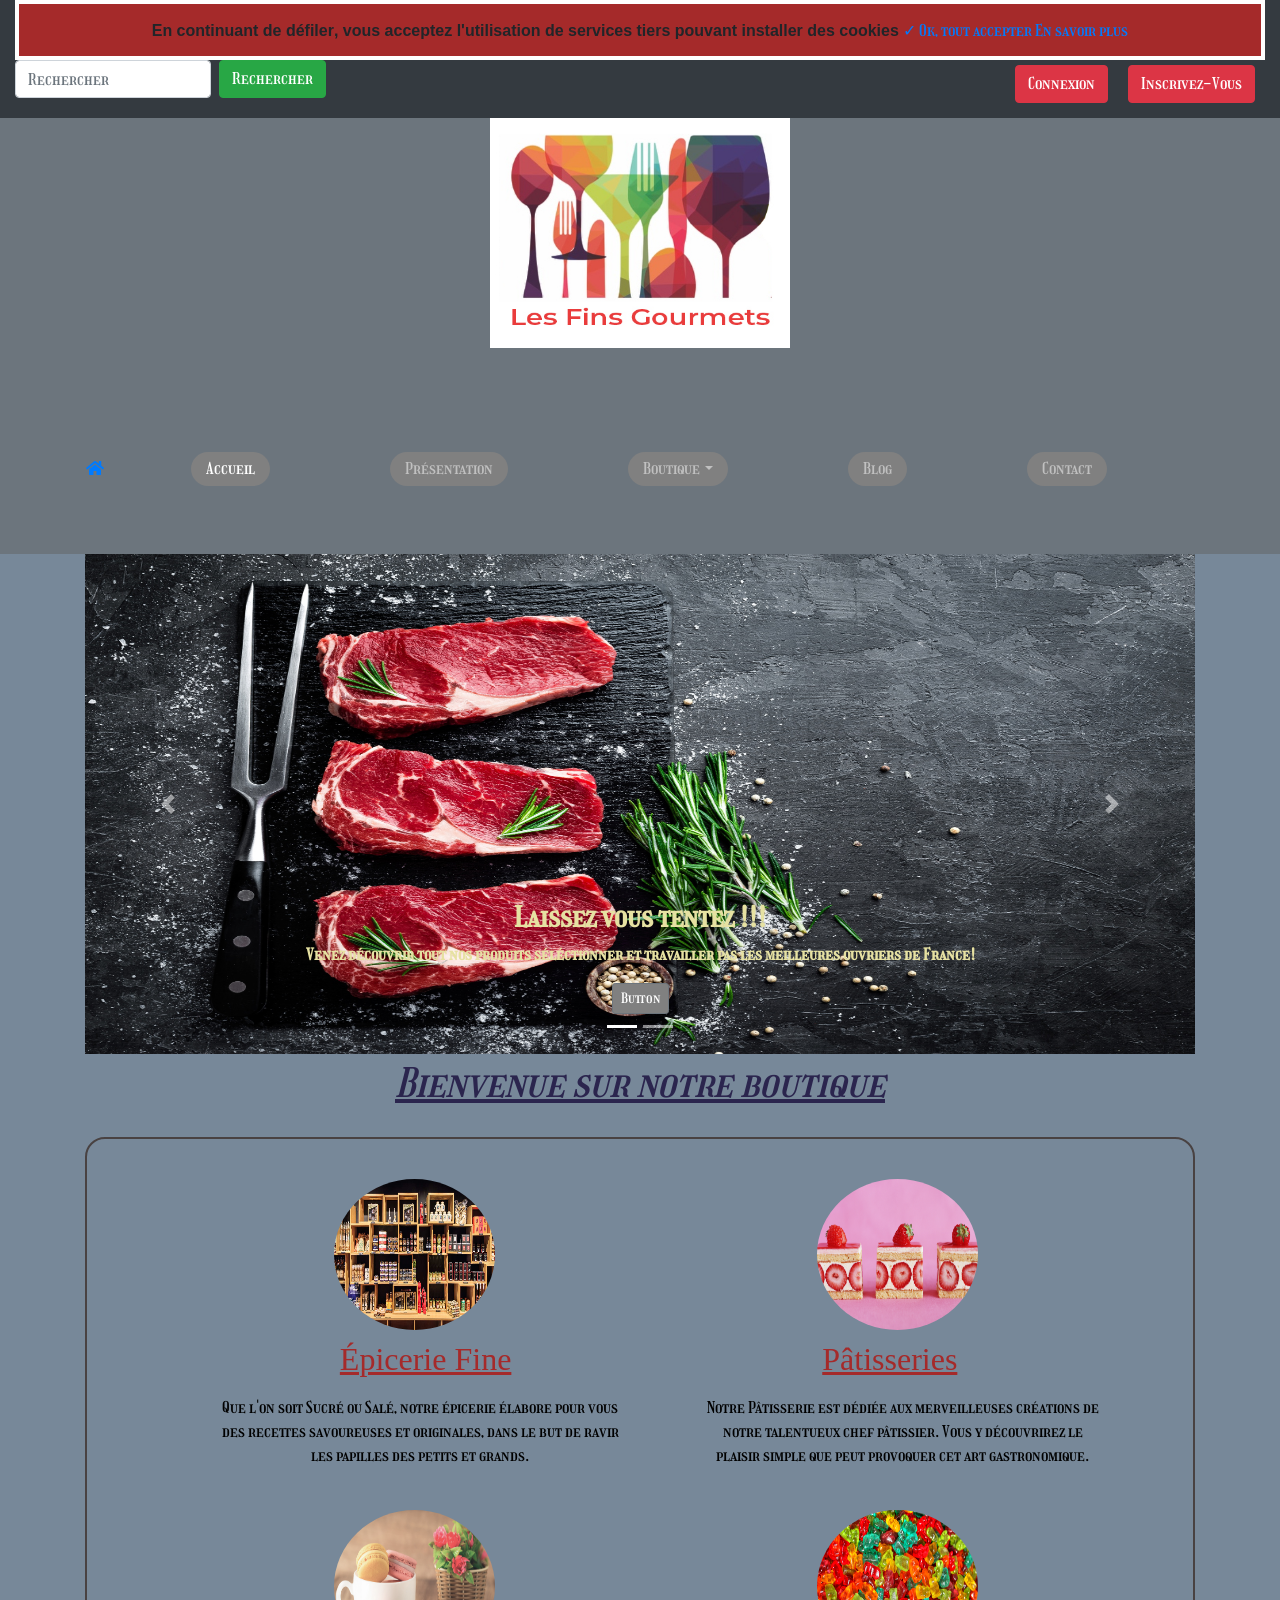
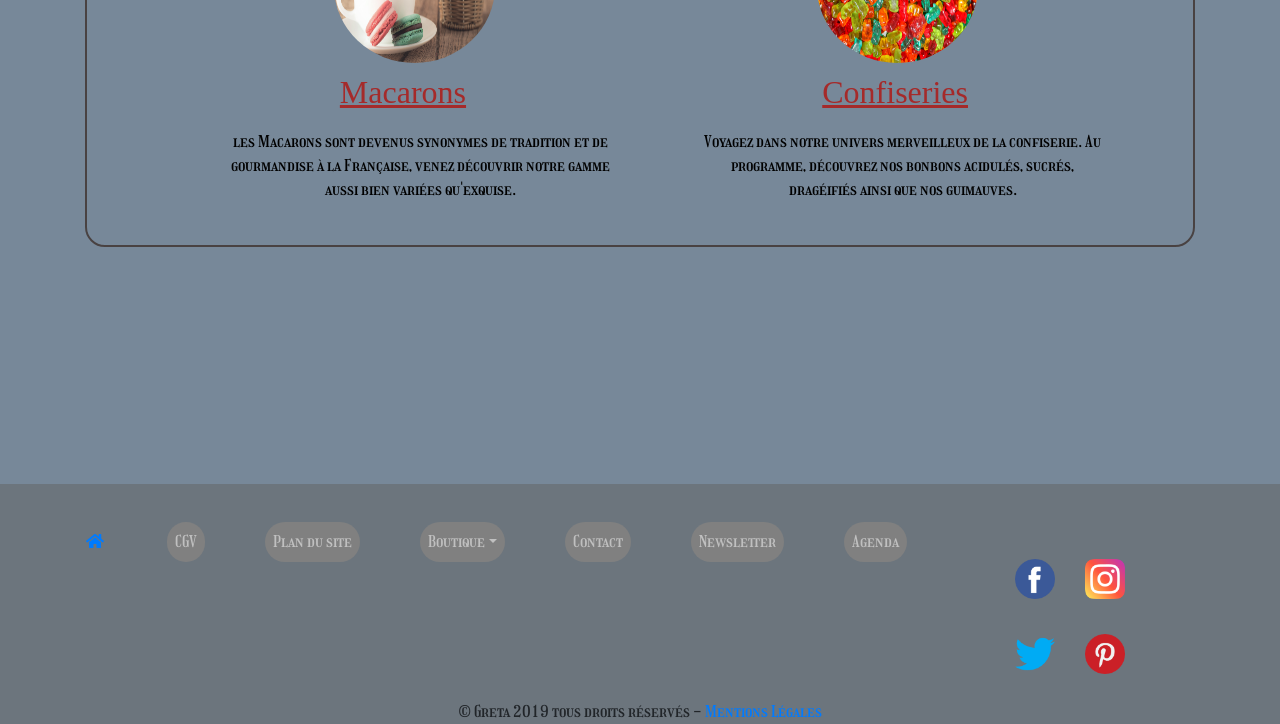
<file: index.html>
<!DOCTYPE html>
<html lang="fr">

<head>
    <meta charset="UTF-8">
    <meta name="viewport" content="width=device-width, initial-scale=1.0">
    <meta http-equiv="X-UA-Compatible" content="ie=edge">
    <meta name="description"
        content="Bienvenue sur le site de l'épicerie fine des Fins Gourmets, vous pouvez trouver tous nos produits culinaire en ligne.">
    <meta name="keywords" content="fins gourmets, gastronomie">
    <title>Les Fins Gourmets</title>
    <!------TYPE DE POLICE-------->
    <link href="https://fonts.googleapis.com/css?family=Girassol&display=swap" rel="stylesheet">

    <!-- BOOTSTRAP CSS -->
    <link rel="stylesheet" href="https://stackpath.bootstrapcdn.com/bootstrap/4.4.1/css/bootstrap.min.css"
        integrity="sha384-Vkoo8x4CGsO3+Hhxv8T/Q5PaXtkKtu6ug5TOeNV6gBiFeWPGFN9MuhOf23Q9Ifjh" crossorigin="anonymous">

    <!--APPEL à FONTAWESOME POUR LES ICONES-->
    <link rel="stylesheet" href="https://use.fontawesome.com/releases/v5.7.0/css/all.css">

    <!-----------FEUILLE DE STYLE DU SLIDER---------------->

    <link rel="stylesheet" href="themes/default/default.css" type="text/css" media="screen" />
    <link rel="stylesheet" href="nivo-slider.css" type="text/css" media="screen" />

    <!------FEUILLE DE STYLE-------->


    <link rel="stylesheet" href="Public/CSS/styles.css">
    <link rel="stylesheet" href="Public/CSS/mobile.css">

</head>

<body>
    <div class="container-fluid bg-dark" id="front">
        <div id="cookies">
            <span>
                <b>En continuant de défiler</b>, vous acceptez l'utilisation de services tiers pouvant installer des
                cookies
            </span>
            <a class="accepter" href="#" onclick="masquerBandeauCookies()"> ✓ Ok, tout accepter</a>
            <!---TARGET SERT A OUVRIR LA CIBLE D'UN LIEN DANS UNE NOUVELLE PAGE-->
            <a class="savoirPlus" href="https://www.google.fr" target="_blank">En savoir plus</a>
        </div>




        <!-------LOGIN-------->
        <div class="row">
            <div class="col-md-6 bg-dark">
                <form class="form-inline" action="/action_page.php">
                    <input class="form-control mr-sm-2" type="text" placeholder="Rechercher">
                    <button class="btn btn-success" type="submit">Rechercher</button>

                </form>
            </div>

            <!-- BUTTON TO OPEN THE MODAL-->
            <div class="col-md-6 bg-dark">
                <button type="button" class="btn btn-danger" data-toggle="modal" data-target="#myModal">
                    Inscrivez-Vous
                </button>
                <!-- THE MODAL CONNECTION -->
                <div class="modal fade" id="myModal1">
                    <div class="modal-dialog modal-dialog-centered">
                        <div class="modal-content">

                            <!-- MODAL HEADER -->
                            <div class="modal-header">
                                <h4 class="modal-title">Se Connecter</h4>
                                <button type="button" class="close" data-dismiss="modal">&times;</button>
                            </div>

                            <!-- MODAL BODY -->
                            <div class="modal-body">
                                <form>
                                    <p><label for="mailSignConnect">Votre Email:</label>
                                        <input type="text" name="mailSignConnect" id="mailSignConnect" placeholder="Votre Email"
                                            required>
                                        <span id="forgetMailSignConnect"></span=>
                                    </p>


                                    <p><label for="password">Votre Mot de passe:</label>
                                        <input type="text" name="passwordConnect" id="passwordConnect"
                                            placeholder="Mot de passe" required>
                                        <span id="forgetPasswordConnect"></span>
                                    </p>

                                    <p class="bouton"> <button id="bouton_envoieConnect" type="submit">Envoyer</button>
                                        <button type="reset" value="Annuler">Annuler</button></p>

                                </form>
                            </div>

                            <!-- MODAL FOOTER -->
                            <div class="modal-footer">
                                <button type="button" class="btn btn-danger" data-dismiss="modal">Fermer</button>
                            </div>

                        </div>
                    </div>
                </div>
                <!-- BUTTON TO OPEN THE MODAL -->
                <button type="button" class="btn btn-danger" data-toggle="modal" data-target="#myModal1">
                    Connexion
                </button>


                <!-- THE MODAL INSCRIPTION -->
                <div class="modal fade" id="myModal">
                    <div class="modal-dialog modal-dialog-centered">
                        <div class="modal-content">

                            <!-- MODAL HEADER -->
                            <div class="modal-header">
                                <h4 class="modal-title">S'inscrire</h4>
                                <button type="button" class="close" data-dismiss="modal">&times;</button>
                            </div>

                            <!-- MODAL BODY -->
                            <div class="modal-body">
                                <form>
                                    <p><label for="nom">Nom:</label>
                                        <input type="text" name="lastNameConnect" id="lastNameConnect"
                                            placeholder="Votre Nom" required>
                                        <span id="forgetLastNameConnect"></span>
                                    </p>


                                    <p><label for="lastname">Prénom:</label>
                                        <input type="text" name="firstNameConnect" id="firstNameConnect"
                                            placeholder="Votre Prénom" required>
                                        <span id="forgetFirstNameConnect"></span>
                                    </p>

                                    <p><label for="mailSign">Votre Email:</label>
                                        <input type="text" name="mailSign" id="mailSign" placeholder="Votre Email"
                                            required>
                                        <span id="forgetMailSign"></span=>
                                    </p>


                                    <p><label for="passwordSign">Votre Mot de passe:</label>
                                        <input type="text" name="passwordSign" id="passwordSign"
                                            placeholder="Mot de passe" required>
                                        <span id="forgetPasswordSign"></span>
                                    </p>

                                    <p><label for="passwordConfirmSign">Confirmer Votre Mot de passe:</label>
                                        <input type="text" name="passwordConfirmSign" id="passwordConfirmSign"
                                            placeholder="Confirmer Mot de passe" required>
                                        <span id="forgetPasswordConfirmSign"></span>
                                    </p>

                                    <p class="bouton"> <button id="bouton_envoieSign" type="submit">Envoyer</button>
                                        <button type="reset" value="Annuler">Annuler</button></p>
                                </form>
                            </div>

                            <!-- MODAL FOOTER -->
                            <div class="modal-footer">
                                <button type="button" class="btn btn-danger" data-dismiss="modal">Fermer</button>
                            </div>

                        </div>
                    </div>
                </div>


            </div>
        </div>
    </div>

    <div class="container-fluid bg-secondary">
        <header class="container">
            <figure class="logo">
                <img src="Public/Images/logos/les-fins-gourmets2.jpg" alt="les-fins-gourmets">
            </figure>

            <!------MENU PRINCIPAL------>

            <nav class="navbar navbar-expand-md justify-content-center navbar-dark">

                <a class="nav-brand" href="#"> <i class="fas fa-home"></i></a>

                <!-- TOGGLER/COLLAPSIBE BUTTON -->
                <button class="navbar-toggler" type="button" data-toggle="collapse" data-target="#collapsibleNavbar">
                    <span class="navbar-toggler-icon"></span>
                </button>

                <!-- LINKS -->
                <div class="collapse navbar-collapse justify-content-center" id="collapsibleNavbar">
                    <ul class="navbar-nav">

                        <li class="nav-item ">
                            <a class="nav-link text-white" href="index.html">Accueil</a>
                        </li>

                        <li class="nav-item ">
                            <a class="nav-link" href="presentation.html">Présentation</a>
                        </li>

                        <li class="nav-item  dropdown">


                            <!--DEBUT DU DROPDOWN-->
                            <a class="nav-link dropdown-toggle" href="#" id="navbardrop" data-toggle="dropdown">
                                Boutique</a>
                            <div class="dropdown-menu">
                                <a class="dropdown-item" href="epiceriefine.html">Épicerie Fine</a>
                                <a class="dropdown-item" href="patisseries.html">Pâtisseries</a>
                                <a class="dropdown-item" href="macarons.html">Macarons</a>
                                <a class="dropdown-item" href="confiseries.html">Confiseries</a>
                            </div>
                        </li>
                        <!--FIN DU DROPDOWN-->



                        <li class="nav-item ">
                            <a class="nav-link" href="blog.html">Blog</a>
                        </li>

                        <li class="nav-item ">
                            <a class="nav-link" href="contact.html">Contact</a>
                        </li>
                    </ul>
                </div>

            </nav>

        </header>
    </div>


    <main class="container">




        <div class="container" id="titre2">
            <div id="demo" class="carousel slide" data-ride="carousel">

                <!-- INDICATORS -->
                <ul class="carousel-indicators">
                    <li data-target="#demo" data-slide-to="0" class="active"></li>
                    <li data-target="#demo" data-slide-to="1"></li>
                </ul>

                <!-- THE SLIDESHOW -->
                <div class="carousel-inner">
                    <div class="carousel-item active">
                        <img src="Public/Images/Photos/boeuf.jpg" alt="boeuf">


                        <div class="carousel-caption">
                            <h3>Laissez vous tentez !!!</h3>
                            <p>Venez découvrir tout nos produits séléctionner et travailler pas les meilleures ouvriers
                                de France!</p>
                            <a href="#" class="btn btn-sm btn-outline-secondary" role="button">Button</a>

                        </div>
                    </div>
                    <div class="carousel-item">
                        <img src="Public/Images/images1920/epices2.jpg" alt="épices">
                    </div>


                    <!-- LEFT AND RIGHT CONTROL -->
                    <a class="carousel-control-prev" href="#demo" data-slide="prev">
                        <span class="carousel-control-prev-icon"></span>
                    </a>
                    <a class="carousel-control-next" href="#demo" data-slide="next">
                        <span class="carousel-control-next-icon"></span>
                    </a>
                </div>
            </div>
        </div>

        <div class="container">
            <h1>Bienvenue sur notre boutique</h1>
        </div>




        <!------SECTION GASTRONOMIE------>
        <div class="container">

            <section class="gastronomie">
                <div class="offset-1 col-md-12">
                    <div class="row">


                        <article class="produits" class="col-md-6">
                            <a href="epiceriefine.html">
                                <img src="Public/Images/images1920/epicerie-rayons.jpg">
                                <h2>Épicerie Fine</h2>
                                <p>Que l'on soit Sucré ou Salé, notre épicerie élabore pour vous des recettes
                                    savoureuses et
                                    originales, dans le but de ravir les papilles des petits et grands.</p>
                            </a>
                        </article>



                        <article class="produits" class="col-md-6">
                            <a href="patisseries.html">
                                <img src="Public/Images/Photos/fraisier.jpg">
                                <h2>Pâtisseries</h2>
                                <p>Notre Pâtisserie est dédiée aux merveilleuses créations de notre talentueux chef
                                    pâtissier. Vous
                                    y découvrirez le plaisir simple que peut provoquer cet art gastronomique.</p>
                        </article>
                    </div>
                </div>
                <div class="offset-1 col-md-12">
                    <div class="row">

                        <article class="produits" class="col-md-6">
                            <a href="macarons.html">
                                <img src="Public/Images/Photos/macarons.jpg">
                                <h2>Macarons</h2>
                                <p>les Macarons sont devenus synonymes de tradition et de gourmandise à la Française,
                                    venez
                                    découvrir notre gamme aussi bien variées qu'exquise.</p>
                            </a>
                        </article>


                        <article class="produits" class="col-md-6">
                            <a href="confiseries.html">
                                <img src="Public/Images/Photos/nounours.jpg">
                                <h2>Confiseries</h2>
                                <p>Voyagez dans notre univers merveilleux de la confiserie. Au programme, découvrez nos
                                    bonbons
                                    acidulés, sucrés, dragéifiés ainsi que nos guimauves.</p>
                            </a>
                        </article>

                    </div>
                </div>


            </section>
        </div>

        <div class="container-fluid">
            <div class="videos">
                <iframe width="460" height="215" src="https://www.youtube.com/embed/LVfSDSH8DGw" frameborder="0"
                    allow="accelerometer; autoplay; encrypted-media; gyroscope; picture-in-picture"
                    allowfullscreen></iframe>
                <iframe width="460" height="215" src="https://www.youtube.com/embed/4TIep6wROjw" frameborder="0"
                    allow="accelerometer; autoplay; encrypted-media; gyroscope; picture-in-picture"
                    allowfullscreen></iframe>
            </div>
        </div>
    </main>
    <!-----------FOOTER--------------->
    <div class="container-fluid bg-secondary">
        <footer class="pied">

            <div class="row">
                <div class="col-sm-12 col-lg-15 col-xs-14">
                    <aside class="bas">
                        <div class="container">
                            <nav class="navbar navbar-expand-md justify-content-center navbar-dark">

                                <a class="nav-brand" href="#"> <i class="fas fa-home"></i></a>

                                <!-- TOGGLER/COLLAPSIBE BUTTON -->
                                <button class="navbar-toggler" type="button" data-toggle="collapse"
                                    data-target="#collapsibleNavbar">
                                    <span class="navbar-toggler-icon"></span>
                                </button>

                                <!-- LINKS -->
                                <div class="collapse2 navbar-collapse justify-content-center" id="collapsibleNavbar1">
                                    <ul class="navbar-nav">

                                        <li class="nav-item">
                                            <a class="nav-link" href="cgv.html">CGV</a>
                                        </li>

                                        <li class="nav-item">
                                            <a class="nav-link" href="plandusite.html">Plan du site</a>
                                        </li>

                                        <li class="nav-item dropdown">


                                            <!--DEBUT DU DROPDOWN-->
                                            <a class="nav-link dropdown-toggle" href="#" id="navbardrop1"
                                                data-toggle="dropdown">
                                                Boutique</a>
                                            <div class="dropdown-menu">
                                                <a class="dropdown-item" href="epiceriefine.html">Épicerie Fine</a>
                                                <a class="dropdown-item" href="patisseries.html">Pâtisseries</a>
                                                <a class="dropdown-item" href="macarons.html">Macarons</a>
                                                <a class="dropdown-item" href="confiseries.html">Confiseries</a>
                                            </div>
                                        </li>
                                        <!--FIN DU DROPDOWN-->

                                        <li class="nav-item">
                                            <a class="nav-link" href="contact.html">Contact</a>
                                        </li>

                                        <li class="nav-item">
                                            <a class="nav-link" href="newsletter.html">Newsletter</a>
                                        </li>

                                        <li class="nav-item">
                                            <a class="nav-link" href="agenda.html">Agenda</a>
                                        </li>
                                    </ul>
                                </div>

                            </nav>
                        </div>






                        <div class="reseaux">
                            <ul>
                                <li><a href="#"><img src="Public/Images/pictos/facebook1.png"></a></li>
                                <li><a href="#"><img src="Public/Images/pictos/instagram1.png"></a></li>
                                <li><a href="#"><img src="Public/Images/pictos/twitter1.png"></a></li>
                                <li><a href="#"><img src="Public/Images/pictos/pinterest1 (1).png"></a></li>
                            </ul>
                        </div>


                    </aside>
                    <p class="mentions">&copy; Greta 2019 tous droits réservés - <a href="mentionslegales.html">Mentions
                            Légales</a></p>


                </div>
            </div>

        </footer>
    </div>





    <!-- OPTIONAL JAVASRIPT -->
    <!-- jQUERY FIRST, THEN POPPER.JS, THEN BOOTSTRAP JS -->

    <script src="https://code.jquery.com/jquery-3.4.1.slim.min.js"
        integrity="sha384-J6qa4849blE2+poT4WnyKhv5vZF5SrPo0iEjwBvKU7imGFAV0wwj1yYfoRSJoZ+n" crossorigin="anonymous">
    </script>

    <script type="text/javascript">
        $(window).load(function () {
            $('#slider').nivoSlider();
        });
    </script>



    <script src="https://cdn.jsdelivr.net/npm/popper.js@1.16.0/dist/umd/popper.min.js"
        integrity="sha384-Q6E9RHvbIyZFJoft+2mJbHaEWldlvI9IOYy5n3zV9zzTtmI3UksdQRVvoxMfooAo" crossorigin="anonymous">
    </script>
    <script src="https://code.jquery.com/jquery-3.4.1.slim.min.js"
        integrity="sha384-J6qa4849blE2+poT4WnyKhv5vZF5SrPo0iEjwBvKU7imGFAV0wwj1yYfoRSJoZ+n" crossorigin="anonymous">
    </script>
    <script src="https://stackpath.bootstrapcdn.com/bootstrap/4.4.1/js/bootstrap.min.js"
        integrity="sha384-wfSDF2E50Y2D1uUdj0O3uMBJnjuUD4Ih7YwaYd1iqfktj0Uod8GCExl3Og8ifwB6" crossorigin="anonymous">
    </script>

    <script type="text/javascript" src="Public/JS/cookie.js"></script>
    <script type="text/javascript" src="Public/JS/modal.js"></script>
    <script type="text/javascript" src="Public/JS/active.js"></script>

    <script type="text/javascript">
        menuActive(0);
    </script>


</body>

</html>
</file>
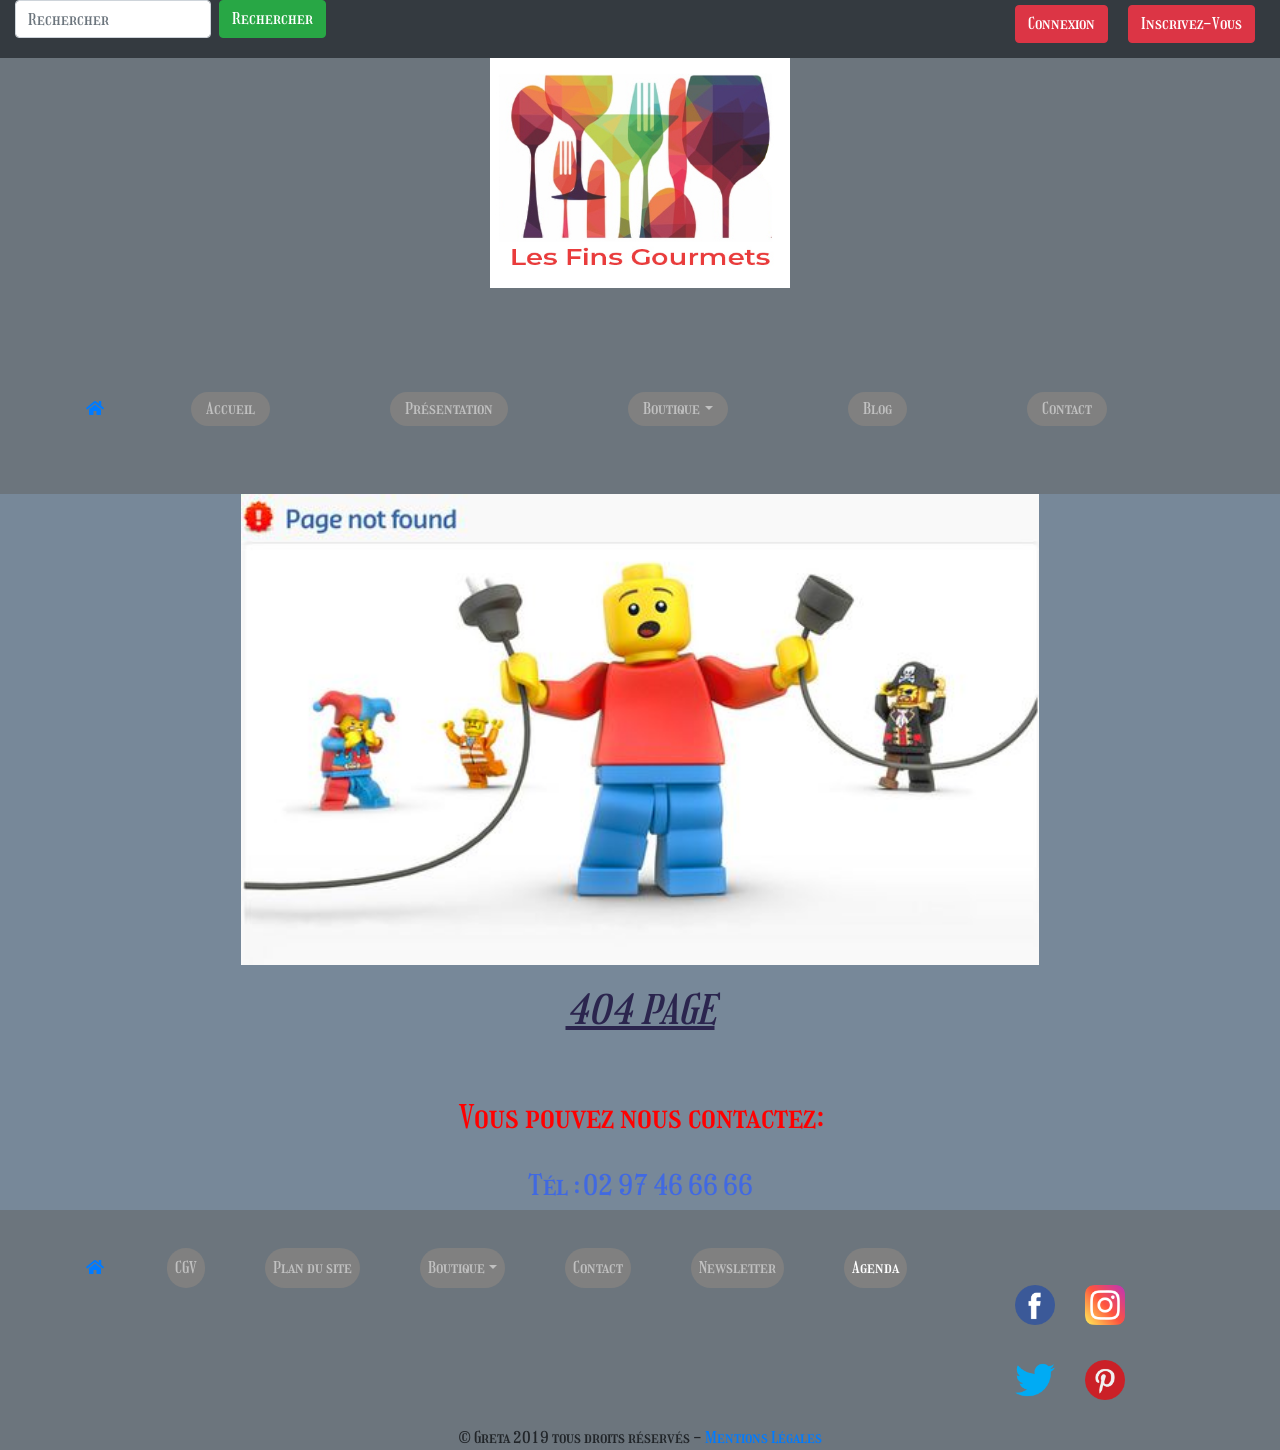
<file: agenda.html>
<!DOCTYPE html>
<html lang="fr">

<head>
    <meta charset="UTF-8">
    <meta name="viewport" content="width=device-width, initial-scale=1.0">
    <meta http-equiv="X-UA-Compatible" content="ie=edge">
    <meta name="description" content="Page-404.">
    <meta name="keywords" content="maintenance">
    <title>Présentation</title>

    <!------TYPE DE POLICE-------->
    <link href="https://fonts.googleapis.com/css?family=Girassol&display=swap" rel="stylesheet">

    <!-- BOOTSTRAP CSS -->
    <link rel="stylesheet" href="https://stackpath.bootstrapcdn.com/bootstrap/4.4.1/css/bootstrap.min.css"
        integrity="sha384-Vkoo8x4CGsO3+Hhxv8T/Q5PaXtkKtu6ug5TOeNV6gBiFeWPGFN9MuhOf23Q9Ifjh" crossorigin="anonymous">

    <!--APPEL à FONTAWESOME POUR LES ICONES-->
    <link rel="stylesheet" href="https://use.fontawesome.com/releases/v5.7.0/css/all.css">


    <!-----------FEUILLE DE STYLE DU SLIDER---------------->

    <link rel="stylesheet" href="themes/default/default.css" type="text/css" media="screen" />
    <link rel="stylesheet" href="nivo-slider.css" type="text/css" media="screen" />

    <!------FEUILLE DE STYLE-------->

    <link rel="stylesheet" href="Public/CSS/agenda.css">
    <link rel="stylesheet" href="Public/CSS/styles.css">
    <link rel="stylesheet" href="Public/CSS/mobile.css">

</head>

<body>
    <div class="container-fluid bg-dark" id="front">





        <!-------LOGIN-------->
        <div class="row">
            <div class="col-md-6 bg-dark">
                <form class="form-inline" action="/action_page.php">
                    <input class="form-control mr-sm-2" type="text" placeholder="Rechercher">
                    <button class="btn btn-success" type="submit">Rechercher</button>

                </form>
            </div>

            <!-- BUTTON TO OPEN THE MODAL-->
            <div class="col-md-6 bg-dark">
                <button type="button" class="btn btn-danger" data-toggle="modal" data-target="#myModal">
                    Inscrivez-Vous
                </button>
                <!-- THE MODAL CONNECTION -->
                <div class="modal fade" id="myModal1">
                    <div class="modal-dialog modal-dialog-centered">
                        <div class="modal-content">

                            <!-- MODAL HEADER -->
                            <div class="modal-header">
                                <h4 class="modal-title">Se Connecter</h4>
                                <button type="button" class="close" data-dismiss="modal">&times;</button>
                            </div>

                            <!-- MODAL BODY -->
                            <div class="modal-body">
                                <form>

                                    <p><label for="mailSign">Votre Email:</label>
                                        <input type="text" name="mailSign" id="mailSign" placeholder="Votre Email"
                                            required>
                                        <span id="forgetMailSign"></span=>
                                    </p>



                                    <p><label for="password">Votre Mot de passe:</label>
                                        <input type="text" name="passwordConnect" id="passwordConnect"
                                            placeholder="Mot de passe" required>
                                        <span id="forgetPasswordConnect"></span>
                                    </p>

                                    <p class="bouton"> <button id="bouton_envoieConnect" type="submit">Envoyer</button>
                                        <button type="reset" value="Annuler">Annuler</button></p>

                                </form>
                            </div>

                            <!-- MODAL FOOTER -->
                            <div class="modal-footer">
                                <button type="button" class="btn btn-danger" data-dismiss="modal">Fermer</button>
                            </div>

                        </div>
                    </div>
                </div>
                <!-- BUTTON TO OPEN THE MODAL -->
                <button type="button" class="btn btn-danger" data-toggle="modal" data-target="#myModal1">
                    Connexion
                </button>


                <!-- THE MODAL INSCRIPTION -->
                <div class="modal fade" id="myModal">
                    <div class="modal-dialog modal-dialog-centered">
                        <div class="modal-content">

                            <!-- MODAL HEADER -->
                            <div class="modal-header">
                                <h4 class="modal-title">S'inscrire</h4>
                                <button type="button" class="close" data-dismiss="modal">&times;</button>
                            </div>

                            <!-- MODAL BODY -->
                            <div class="modal-body">
                                <form>
                                    <p><label for="nom">Nom:</label>
                                        <input type="text" name="lastNameConnect" id="lastNameConnect"
                                            placeholder="Votre Nom" required>
                                        <span id="forgetLastNameConnect"></span>
                                    </p>


                                    <p><label for="lastname">Prénom:</label>
                                        <input type="text" name="firstNameConnect" id="firstNameConnect"
                                            placeholder="Votre Prénom" required>
                                        <span id="forgetFirstNameConnect"></span>
                                    </p>

                                    <p><label for="mailSign">Votre Email:</label>
                                        <input type="text" name="mailSign" id="mailSign" placeholder="Votre Email"
                                            required>
                                        <span id="forgetMailSign"></span=>
                                    </p>


                                    <p><label for="passwordSign">Votre Mot de passe:</label>
                                        <input type="text" name="passwordSign" id="passwordSign"
                                            placeholder="Mot de passe" required>
                                        <span id="forgetPasswordSign"></span>
                                    </p>

                                    <p><label for="passwordConfirmSign">Confirmer Votre Mot de passe:</label>
                                        <input type="text" name="passwordConfirmSign" id="passwordConfirmSign"
                                            placeholder="Confirmer Mot de passe" required>
                                        <span id="forgetPasswordConfirmSign"></span>
                                    </p>

                                    <p class="bouton"> <button id="bouton_envoieSign" type="submit">Envoyer</button>
                                        <button type="reset" value="Annuler">Annuler</button></p>
                                </form>
                            </div>

                            <!-- MODAL FOOTER -->
                            <div class="modal-footer">
                                <button type="button" class="btn btn-danger" data-dismiss="modal">Fermer</button>
                            </div>

                        </div>
                    </div>
                </div>


            </div>
        </div>
    </div>

    <div class="container-fluid bg-secondary">
        <header class="container">
            <figure class="logo">
                <img src="Public/Images/logos/les-fins-gourmets2.jpg" alt="les-fins-gourmets">
            </figure>

            <!------MENU PRINCIPAL------>

            <nav class="navbar navbar-expand-md justify-content-center navbar-dark">

                <a class="nav-brand" href="#"> <i class="fas fa-home"></i></a>

                <!-- TOGGLER/COLLAPSIBE BUTTON -->
                <button class="navbar-toggler" type="button" data-toggle="collapse" data-target="#collapsibleNavbar">
                    <span class="navbar-toggler-icon"></span>
                </button>

                <!-- LINKS -->
                <div class="collapse navbar-collapse justify-content-center" id="collapsibleNavbar">
                    <ul class="navbar-nav">

                        <li class="nav-item">
                            <a class="nav-link" href="index.html">Accueil</a>
                        </li>

                        <li class="nav-item">
                            <a class="nav-link" href="presentation.html">Présentation</a>
                        </li>

                        <li class="nav-item dropdown">


                            <!--DEBUT DU DROPDOWN-->
                            <a class="nav-link dropdown-toggle" href="#" id="navbardrop" data-toggle="dropdown">
                                Boutique</a>
                            <div class="dropdown-menu">
                                <a class="dropdown-item" href="epiceriefine.html">Épicerie Fine</a>
                                <a class="dropdown-item" href="patisseries.html">Pâtisseries</a>
                                <a class="dropdown-item" href="macarons.html">Macarons</a>
                                <a class="dropdown-item" href="confiseries.html">Confiseries</a>
                            </div>
                        </li>
                        <!--FIN DU DROPDOWN-->



                        <li class="nav-item">
                            <a class="nav-link" href="blog.html">Blog</a>
                        </li>

                        <li class="nav-item">
                            <a class="nav-link" href="contact.html">Contact</a>
                        </li>
                    </ul>
                </div>

            </nav>

        </header>
    </div>


    <main class="container">

        <!---SLIDER----NIVO SLIDER-->
        <!---- <div class="slider-wrapper theme-default">
                    <div id="slider" class="nivoSlider">
                        <img src="Public/Images/Photos/1380565545_82641.jpg" alt="vin">
                        <img src="Public/Images/images1920/fruit-932745_1920.jpg" alt="fruit">
                    </div>
                    </div> --->

        <p class="lego"><img src="Public/Images/Photos/lego.jpg"></p>
        <P class="error">
            <h1>404 PAGE</h1>
        </P><br><br>
        <h2>Vous pouvez nous contactez:</h2><br>
        <h3>Tél : 02 97 46 66 66</h3>

    </main>
    <!-----------FOOTER--------------->
    <div class="container-fluid bg-secondary">
        <footer class="pied">
            <div class="row">
                <div class="col-sm-12 col-lg-15 col-xs-14">
                    <aside class="bas">
                        <div class="container">
                            <nav class="navbar navbar-expand-md justify-content-center navbar-dark">

                                <a class="nav-brand" href="#"> <i class="fas fa-home"></i></a>

                                <!-- TOGGLER/COLLAPSIBE BUTTON -->
                                <button class="navbar-toggler" type="button" data-toggle="collapse"
                                    data-target="#collapsibleNavbar">
                                    <span class="navbar-toggler-icon"></span>
                                </button>

                                <!-- LINKS -->
                                <div class="collapse2 navbar-collapse justify-content-center" id="collapsibleNavbar1">
                                    <ul class="navbar-nav">

                                        <li class="nav-item">
                                            <a class="nav-link" href="cgv.html">CGV</a>
                                        </li>

                                        <li class="nav-item">
                                            <a class="nav-link" href="plandusite.html">Plan du site</a>
                                        </li>

                                        <li class="nav-item dropdown">


                                            <!--DEBUT DU DROPDOWN-->
                                            <a class="nav-link dropdown-toggle" href="#" id="navbardrop1"
                                                data-toggle="dropdown">
                                                Boutique</a>
                                            <div class="dropdown-menu">
                                                <a class="dropdown-item" href="epiceriefine.html">Épicerie Fine</a>
                                                <a class="dropdown-item" href="patisseries.html">Pâtisseries</a>
                                                <a class="dropdown-item" href="macarons.html">Macarons</a>
                                                <a class="dropdown-item" href="confiseries.html">Confiseries</a>
                                            </div>
                                        </li>
                                        <!--FIN DU DROPDOWN-->

                                        <li class="nav-item">
                                            <a class="nav-link" href="contact.html">Contact</a>
                                        </li>

                                        <li class="nav-item">
                                            <a class="nav-link" href="newsletter.html">Newsletter</a>
                                        </li>

                                        <li class="nav-item">
                                            <a class="nav-link text-white" href="agenda.html">Agenda</a>
                                        </li>
                                    </ul>
                                </div>

                            </nav>
                        </div>






                        <div class="reseaux">
                            <ul>
                                <li><a href="#"><img src="Public/Images/pictos/facebook1.png"></a></li>
                                <li><a href="#"><img src="Public/Images/pictos/instagram1.png"></a></li>
                                <li><a href="#"><img src="Public/Images/pictos/twitter1.png"></a></li>
                                <li><a href="#"><img src="Public/Images/pictos/pinterest1 (1).png"></a></li>
                            </ul>
                        </div>

                    </aside>
                    <p class="mentions">&copy; Greta 2019 tous droits réservés - <a href="mentionslegales.html">Mentions
                            Légales</a></p>


                </div>
            </div>
        </footer>
    </div>





    <!-- OPTIONAL JAVASRIPT -->
    <!-- jQUERY FIRST, THEN POPPER.JS, THEN BOOTSTRAP JS -->


    <script type="text/javascript" src="Scripts/jquery-1.9.0.min.js"></script>
    <script type="text/javascript" src="Scripts/jquery.nivo.slider.js"></script>
    <script type="text/javascript">
        $(window).load(function () {
            $('#slider').nivoSlider();
        });
    </script>



    <script src="https://cdn.jsdelivr.net/npm/popper.js@1.16.0/dist/umd/popper.min.js"
        integrity="sha384-Q6E9RHvbIyZFJoft+2mJbHaEWldlvI9IOYy5n3zV9zzTtmI3UksdQRVvoxMfooAo" crossorigin="anonymous">
    </script>
    <script src="https://code.jquery.com/jquery-3.4.1.slim.min.js"
        integrity="sha384-J6qa4849blE2+poT4WnyKhv5vZF5SrPo0iEjwBvKU7imGFAV0wwj1yYfoRSJoZ+n" crossorigin="anonymous">
    </script>
    <script src="https://stackpath.bootstrapcdn.com/bootstrap/4.4.1/js/bootstrap.min.js"
        integrity="sha384-wfSDF2E50Y2D1uUdj0O3uMBJnjuUD4Ih7YwaYd1iqfktj0Uod8GCExl3Og8ifwB6" crossorigin="anonymous">
    </script>

    <script type="text/javascript" src="Public/JS/modal.js"></script>

    <script type="text/javascript" src="Public/JS/active.js"></script>

    <script type="text/javascript">
        menuActive(10);
    </script>



</body>

</html>
</file>
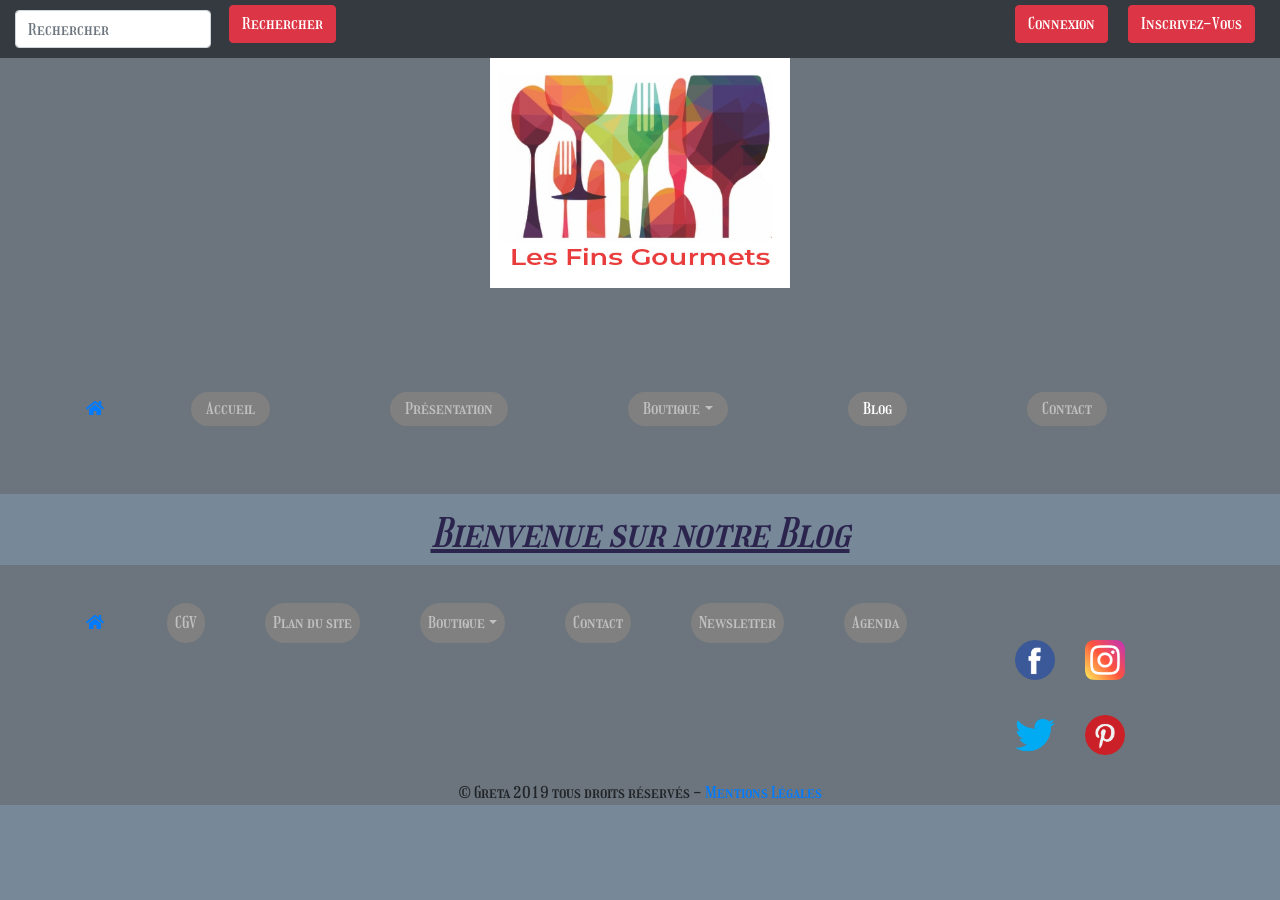
<file: blog.html>
<!DOCTYPE html>
<html lang="fr">

<head>
    <meta charset="UTF-8">
    <meta name="viewport" content="width=device-width, initial-scale=1.0">
    <meta http-equiv="X-UA-Compatible" content="ie=edge">
    <meta name="description" content="Bienvenue sur notre blog, vous y trouverez les différents liens et avis.">
    <meta name="keywords" content="blog, avis">
    <title>Blog des Fins Gourmets</title>

    <!------TYPE DE POLICE-------->
    <link href="https://fonts.googleapis.com/css?family=Girassol&display=swap" rel="stylesheet">

    <!-- BOOTSTRAP CSS -->
    <link rel="stylesheet" href="https://stackpath.bootstrapcdn.com/bootstrap/4.4.1/css/bootstrap.min.css"
        integrity="sha384-Vkoo8x4CGsO3+Hhxv8T/Q5PaXtkKtu6ug5TOeNV6gBiFeWPGFN9MuhOf23Q9Ifjh" crossorigin="anonymous">

    <!--APPEL à FONTAWESOME POUR LES ICONES-->
    <link rel="stylesheet" href="https://use.fontawesome.com/releases/v5.7.0/css/all.css">



    <!-----------FEUILLE DE STYLE DU SLIDER---------------->

    <link rel="stylesheet" href="themes/default/default.css" type="text/css" media="screen" />
    <link rel="stylesheet" href="nivo-slider.css" type="text/css" media="screen" />

    <!------FEUILLE DE STYLE-------->


    <link rel="stylesheet" href="Public/CSS/styles.css">
    <link rel="stylesheet" href="Public/CSS/mobile.css">
</head>

<body>
    <div class="container-fluid bg-dark" id="front">





        <!-------LOGIN-------->
        <div class="row">
            <div class="col-md-6 bg-dark">
                <form class="form-inline" action="/action_page.php">
                    <input class="form-control mr-sm-2" type="text" placeholder="Rechercher">
                    <button class="btn btn-danger" type="submit">Rechercher</button>


                </form>
            </div>

            <!-- BUTTON TO OPEN THE MODAL-->
            <div class="col-md-6 bg-dark">
                <button type="button" class="btn btn-danger" data-toggle="modal" data-target="#myModal">
                    Inscrivez-Vous
                </button>
                <!-- THE MODAL CONNECTION -->
                <div class="modal fade" id="myModal1">
                    <div class="modal-dialog modal-dialog-centered">
                        <div class="modal-content">

                            <!-- MODAL HEADER -->
                            <div class="modal-header">
                                <h4 class="modal-title">Se Connecter</h4>
                                <button type="button" class="close" data-dismiss="modal">&times;</button>
                            </div>

                            <!-- MODAL BODY -->
                            <div class="modal-body">
                                <form>

                                    <p><label for="mailSign">Votre Email:</label>
                                        <input type="text" name="mailSign" id="mailSign" placeholder="Votre Email"
                                            required>
                                        <span id="forgetMailSign"></span=>
                                    </p>



                                    <p><label for="password">Votre Mot de passe:</label>
                                        <input type="text" name="passwordConnect" id="passwordConnect"
                                            placeholder="Mot de passe" required>
                                        <span id="forgetPasswordConnect"></span>
                                    </p>

                                    <p class="bouton"> <button id="bouton_envoieConnect" type="submit">Envoyer</button>
                                        <button type="reset" value="Annuler">Annuler</button></p>

                                </form>
                            </div>

                            <!-- MODAL FOOTER -->
                            <div class="modal-footer">
                                <button type="button" class="btn btn-danger" data-dismiss="modal">Fermer</button>
                            </div>

                        </div>
                    </div>
                </div>
                <!-- BUTTON TO OPEN THE MODAL -->
                <button type="button" class="btn btn-danger" data-toggle="modal" data-target="#myModal1">
                    Connexion
                </button>


                <!-- THE MODAL INSCRIPTION -->
                <div class="modal fade" id="myModal">
                    <div class="modal-dialog modal-dialog-centered">
                        <div class="modal-content">

                            <!-- MODAL HEADER -->
                            <div class="modal-header">
                                <h4 class="modal-title">S'inscrire</h4>
                                <button type="button" class="close" data-dismiss="modal">&times;</button>
                            </div>

                            <!-- MODAL BODY -->
                            <div class="modal-body">
                                <form>
                                    <p><label for="nom">Nom:</label>
                                        <input type="text" name="lastNameConnect" id="lastNameConnect"
                                            placeholder="Votre Nom" required>
                                        <span id="forgetLastNameConnect"></span>
                                    </p>


                                    <p><label for="lastname">Prénom:</label>
                                        <input type="text" name="firstNameConnect" id="firstNameConnect"
                                            placeholder="Votre Prénom" required>
                                        <span id="forgetFirstNameConnect"></span>
                                    </p>

                                    <p><label for="mailSign">Votre Email:</label>
                                        <input type="text" name="mailSign" id="mailSign" placeholder="Votre Email"
                                            required>
                                        <span id="forgetMailSign"></span=>
                                    </p>


                                    <p><label for="passwordSign">Votre Mot de passe:</label>
                                        <input type="text" name="passwordSign" id="passwordSign"
                                            placeholder="Mot de passe" required>
                                        <span id="forgetPasswordSign"></span>
                                    </p>

                                    <p><label for="passwordConfirmSign">Confirmer Votre Mot de passe:</label>
                                        <input type="text" name="passwordConfirmSign" id="passwordConfirmSign"
                                            placeholder="Confirmer Mot de passe" required>
                                        <span id="forgetPasswordConfirmSign"></span>
                                    </p>

                                    <p class="bouton"> <button id="bouton_envoieSign" type="submit">Envoyer</button>
                                        <button type="reset" value="Annuler">Annuler</button></p>
                                </form>
                            </div>

                            <!-- MODAL FOOTER -->
                            <div class="modal-footer">
                                <button type="button" class="btn btn-danger" data-dismiss="modal">Fermer</button>
                            </div>

                        </div>
                    </div>
                </div>


            </div>
        </div>
    </div>

    <div class="container-fluid bg-secondary">
        <header class="container">
            <figure class="logo">
                <img src="Public/Images/logos/les-fins-gourmets2.jpg" alt="les-fins-gourmets">
            </figure>
            <!------MENU PRINCIPAL------>

            <nav class="navbar navbar-expand-md justify-content-center navbar-dark">

                <a class="nav-brand" href="#"> <i class="fas fa-home"></i></a>

                <!-- TOGGLER/COLLAPSIBE BUTTON -->
                <button class="navbar-toggler" type="button" data-toggle="collapse" data-target="#collapsibleNavbar">
                    <span class="navbar-toggler-icon"></span>
                </button>

                <!-- LINKS -->
                <div class="collapse navbar-collapse justify-content-center" id="collapsibleNavbar">
                    <ul class="navbar-nav">

                        <li class="nav-item">
                            <a class="nav-link" href="index.html">Accueil</a>
                        </li>

                        <li class="nav-item">
                            <a class="nav-link" href="presentation.html">Présentation</a>
                        </li>

                        <li class="nav-item dropdown">


                            <!--DEBUT DU DROPDOWN-->
                            <a class="nav-link dropdown-toggle" href="#" id="navbardrop" data-toggle="dropdown">
                                Boutique</a>
                            <div class="dropdown-menu">
                                <a class="dropdown-item" href="epiceriefine.html">Épicerie Fine</a>
                                <a class="dropdown-item" href="patisseries.html">Pâtisseries</a>
                                <a class="dropdown-item" href="macarons.html">Macarons</a>
                                <a class="dropdown-item" href="confiseries.html">Confiseries</a>
                            </div>
                        </li>
                        <!--FIN DU DROPDOWN-->



                        <li class="nav-item">
                            <a class="nav-link text-white" href="blog.html">Blog</a>
                        </li>

                        <li class="nav-item">
                            <a class="nav-link" href="contact.html">Contact</a>
                        </li>
                    </ul>
                </div>

            </nav>

        </header>
    </div>


    <main class="container">

        <!---SLIDER----NIVO SLIDER-->
        <div class="slider-wrapper theme-default">
            <div id="slider" class="nivoSlider">
                <img src="Public/Images/Photos/donuts.jpg" alt="donuts">
                <img src="Public/Images/Photos/fraises.jpg" alt="strawberry">
            </div>
        </div>


        <h1>Bienvenue sur notre Blog</h1>



















    </main>
    <!-----------FOOTER--------------->
    <div class="container-fluid bg-secondary">
        <footer class="pied">
            <div class="row">
                <div class="col-sm-12 col-lg-15 col-xs-14">
                    <aside class="bas">
                        <div class="container">
                            <nav class="navbar navbar-expand-md justify-content-center navbar-dark">

                                <a class="nav-brand" href="#"> <i class="fas fa-home"></i></a>

                                <!-- TOGGLER/COLLAPSIBE BUTTON -->
                                <button class="navbar-toggler" type="button" data-toggle="collapse"
                                    data-target="#collapsibleNavbar">
                                    <span class="navbar-toggler-icon"></span>
                                </button>

                                <!-- LINKS -->
                                <div class="collapse2 navbar-collapse justify-content-center" id="collapsibleNavbar1">
                                    <ul class="navbar-nav">

                                        <li class="nav-item">
                                            <a class="nav-link" href="cgv.html">CGV</a>
                                        </li>

                                        <li class="nav-item">
                                            <a class="nav-link" href="plandusite.html">Plan du site</a>
                                        </li>

                                        <li class="nav-item dropdown">


                                            <!--DEBUT DU DROPDOWN-->
                                            <a class="nav-link dropdown-toggle" href="#" id="navbardrop1"
                                                data-toggle="dropdown">
                                                Boutique</a>
                                            <div class="dropdown-menu">
                                                <a class="dropdown-item" href="epiceriefine.html">Épicerie Fine</a>
                                                <a class="dropdown-item" href="patisseries.html">Pâtisseries</a>
                                                <a class="dropdown-item" href="macarons.html">Macarons</a>
                                                <a class="dropdown-item" href="confiseries.html">Confiseries</a>
                                            </div>
                                        </li>
                                        <!--FIN DU DROPDOWN-->

                                        <li class="nav-item">
                                            <a class="nav-link" href="contact.html">Contact</a>
                                        </li>

                                        <li class="nav-item">
                                            <a class="nav-link" href="newsletter.html">Newsletter</a>
                                        </li>

                                        <li class="nav-item">
                                            <a class="nav-link" href="agenda.html">Agenda</a>
                                        </li>
                                    </ul>
                                </div>

                            </nav>
                        </div>






                        <div class="reseaux">
                            <ul>
                                <li><a href="#"><img src="Public/Images/pictos/facebook1.png"></a></li>
                                <li><a href="#"><img src="Public/Images/pictos/instagram1.png"></a></li>
                                <li><a href="#"><img src="Public/Images/pictos/twitter1.png"></a></li>
                                <li><a href="#"><img src="Public/Images/pictos/pinterest1 (1).png"></a></li>
                            </ul>
                        </div>

                    </aside>
                    <p class="mentions">&copy; Greta 2019 tous droits réservés - <a href="mentionslegales.html">Mentions
                            Légales</a></p>



                </div>
            </div>
        </footer>
    </div>





    <!-- OPTIONAL JAVASRIPT -->
    <!-- jQUERY FIRST, THEN POPPER.JS, THEN BOOTSTRAP JS -->


    <script type="text/javascript" src="Scripts/jquery-1.9.0.min.js"></script>
    <script type="text/javascript" src="Scripts/jquery.nivo.slider.js"></script>
    <script type="text/javascript">
        $(window).load(function () {
            $('#slider').nivoSlider();
        });
    </script>






    <script src="https://cdn.jsdelivr.net/npm/popper.js@1.16.0/dist/umd/popper.min.js"
        integrity="sha384-Q6E9RHvbIyZFJoft+2mJbHaEWldlvI9IOYy5n3zV9zzTtmI3UksdQRVvoxMfooAo" crossorigin="anonymous">
    </script>
    <script src="https://code.jquery.com/jquery-3.4.1.slim.min.js"
        integrity="sha384-J6qa4849blE2+poT4WnyKhv5vZF5SrPo0iEjwBvKU7imGFAV0wwj1yYfoRSJoZ+n" crossorigin="anonymous">
    </script>
    <script src="https://stackpath.bootstrapcdn.com/bootstrap/4.4.1/js/bootstrap.min.js"
        integrity="sha384-wfSDF2E50Y2D1uUdj0O3uMBJnjuUD4Ih7YwaYd1iqfktj0Uod8GCExl3Og8ifwB6" crossorigin="anonymous">
    </script>

    <script type="text/javascript" src="Public/JS/modal.js"></script>

    <script type="text/javascript" src="Public/JS/active.js"></script>

    <script type="text/javascript">
        menuActive(3);
    </script>



</body>

</html>
</file>
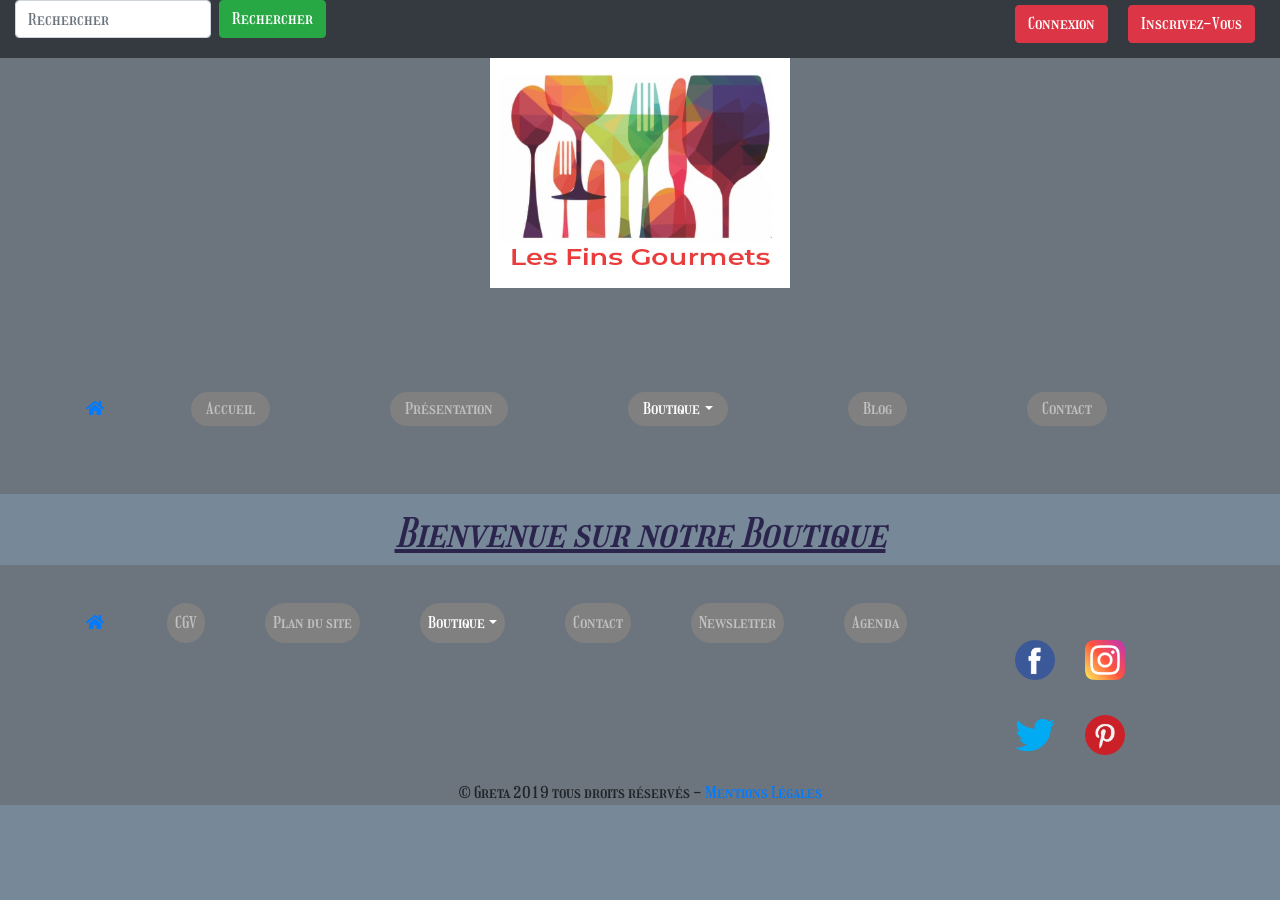
<file: boutique.html>
<!DOCTYPE html>
<html lang="fr">

<head>
    <meta charset="UTF-8">
    <meta name="viewport" content="width=device-width, initial-scale=1.0">
    <meta http-equiv="X-UA-Compatible" content="ie=edge">
    <meta name="description" content="Bienvenue sur la boutique en ligne de notre site.">
    <meta name="keywords" content="boutique, commerce">
    <title>Boutique des Fins Gourmets</title>

    <!------TYPE DE POLICE-------->
    <link href="https://fonts.googleapis.com/css?family=Girassol&display=swap" rel="stylesheet">

    <!-- BOOTSTRAP CSS -->
    <link rel="stylesheet" href="https://stackpath.bootstrapcdn.com/bootstrap/4.4.1/css/bootstrap.min.css"
        integrity="sha384-Vkoo8x4CGsO3+Hhxv8T/Q5PaXtkKtu6ug5TOeNV6gBiFeWPGFN9MuhOf23Q9Ifjh" crossorigin="anonymous">

    <!--APPEL à FONTAWESOME POUR LES ICONES-->
    <link rel="stylesheet" href="https://use.fontawesome.com/releases/v5.7.0/css/all.css">



    <!-----------FEUILLE DE STYLE DU SLIDER---------------->

    <link rel="stylesheet" href="themes/default/default.css" type="text/css" media="screen" />
    <link rel="stylesheet" href="nivo-slider.css" type="text/css" media="screen" />

    <!------FEUILLE DE STYLE-------->


    <link rel="stylesheet" href="Public/CSS/styles.css">
    <link rel="stylesheet" href="Public/CSS/mobile.css">
</head>

<body>
    <div class="container-fluid bg-dark" id="front">





        <!-------LOGIN-------->
        <div class="row">
            <div class="col-md-6 bg-dark">
                <form class="form-inline" action="/action_page.php">
                    <input class="form-control mr-sm-2" type="text" placeholder="Rechercher">
                    <button class="btn btn-success" type="submit">Rechercher</button>

                </form>
            </div>

            <!-- BUTTON TO OPEN THE MODAL-->
            <div class="col-md-6 bg-dark">
                <button type="button" class="btn btn-danger" data-toggle="modal" data-target="#myModal">
                    Inscrivez-Vous
                </button>
                <!-- THE MODAL CONNECTION -->
                <div class="modal fade" id="myModal1">
                    <div class="modal-dialog modal-dialog-centered">
                        <div class="modal-content">

                            <!-- MODAL HEADER -->
                            <div class="modal-header">
                                <h4 class="modal-title">Se Connecter</h4>
                                <button type="button" class="close" data-dismiss="modal">&times;</button>
                            </div>

                            <!-- MODAL BODY -->
                            <div class="modal-body">
                                <form>

                                    <p><label for="mailSign">Votre Email:</label>
                                        <input type="text" name="mailSign" id="mailSign" placeholder="Votre Email"
                                            required>
                                        <span id="forgetMailSign"></span=>
                                    </p>



                                    <p><label for="password">Votre Mot de passe:</label>
                                        <input type="text" name="passwordConnect" id="passwordConnect"
                                            placeholder="Mot de passe" required>
                                        <span id="forgetPasswordConnect"></span>
                                    </p>

                                    <p class="bouton"> <button id="bouton_envoieConnect" type="submit">Envoyer</button>
                                        <button type="reset" value="Annuler">Annuler</button></p>

                                </form>
                            </div>

                            <!-- MODAL FOOTER -->
                            <div class="modal-footer">
                                <button type="button" class="btn btn-danger" data-dismiss="modal">Fermer</button>
                            </div>

                        </div>
                    </div>
                </div>
                <!-- BUTTON TO OPEN THE MODAL -->
                <button type="button" class="btn btn-danger" data-toggle="modal" data-target="#myModal1">
                    Connexion
                </button>


                <!-- THE MODAL INSCRIPTION -->
                <div class="modal fade" id="myModal">
                    <div class="modal-dialog modal-dialog-centered">
                        <div class="modal-content">

                            <!-- MODAL HEADER -->
                            <div class="modal-header">
                                <h4 class="modal-title">S'inscrire</h4>
                                <button type="button" class="close" data-dismiss="modal">&times;</button>
                            </div>

                            <!-- MODAL BODY -->
                            <div class="modal-body">
                                <form>
                                    <p><label for="nom">Nom:</label>
                                        <input type="text" name="lastNameConnect" id="lastNameConnect"
                                            placeholder="Votre Nom" required>
                                        <span id="forgetLastNameConnect"></span>
                                    </p>


                                    <p><label for="lastname">Prénom:</label>
                                        <input type="text" name="firstNameConnect" id="firstNameConnect"
                                            placeholder="Votre Prénom" required>
                                        <span id="forgetFirstNameConnect"></span>
                                    </p>

                                    <p><label for="mailSign">Votre Email:</label>
                                        <input type="text" name="mailSign" id="mailSign" placeholder="Votre Email"
                                            required>
                                        <span id="forgetMailSign"></span=>
                                    </p>


                                    <p><label for="passwordSign">Votre Mot de passe:</label>
                                        <input type="text" name="passwordSign" id="passwordSign"
                                            placeholder="Mot de passe" required>
                                        <span id="forgetPasswordSign"></span>
                                    </p>

                                    <p><label for="passwordConfirmSign">Confirmer Votre Mot de passe:</label>
                                        <input type="text" name="passwordConfirmSign" id="passwordConfirmSign"
                                            placeholder="Confirmer Mot de passe" required>
                                        <span id="forgetPasswordConfirmSign"></span>
                                    </p>

                                    <p class="bouton"> <button id="bouton_envoieSign" type="submit">Envoyer</button>
                                        <button type="reset" value="Annuler">Annuler</button></p>
                                </form>
                            </div>

                            <!-- MODAL FOOTER -->
                            <div class="modal-footer">
                                <button type="button" class="btn btn-danger" data-dismiss="modal">Fermer</button>
                            </div>

                        </div>
                    </div>
                </div>


            </div>
        </div>
    </div>

    <div class="container-fluid bg-secondary">
        <header class="container">
            <figure class="logo">
                <img src="Public/Images/logos/les-fins-gourmets2.jpg" alt="les-fins-gourmets">
            </figure>
            <!------MENU PRINCIPAL------>

            <nav class="navbar navbar-expand-md justify-content-center navbar-dark">

                <a class="nav-brand" href="#"> <i class="fas fa-home"></i></a>

                <!-- TOGGLER/COLLAPSIBE BUTTON -->
                <button class="navbar-toggler" type="button" data-toggle="collapse" data-target="#collapsibleNavbar">
                    <span class="navbar-toggler-icon"></span>
                </button>

                <!-- LINKS -->
                <div class="collapse navbar-collapse justify-content-center" id="collapsibleNavbar">
                    <ul class="navbar-nav">

                        <li class="nav-item">
                            <a class="nav-link" href="index.html">Accueil</a>
                        </li>

                        <li class="nav-item">
                            <a class="nav-link" href="presentation.html">Présentation</a>
                        </li>

                        <li class="nav-item dropdown">


                            <!--DEBUT DU DROPDOWN-->
                            <a class="nav-link text-white dropdown-toggle" href="#" id="navbardrop"
                                data-toggle="dropdown">
                                Boutique</a>
                            <div class="dropdown-menu">
                                <a class="dropdown-item" href="epiceriefine.html">Épicerie Fine</a>
                                <a class="dropdown-item" href="patisseries.html">Pâtisseries</a>
                                <a class="dropdown-item" href="macarons.html">Macarons</a>
                                <a class="dropdown-item" href="confiseries.html">Confiseries</a>
                            </div>
                        </li>
                        <!--FIN DU DROPDOWN-->



                        <li class="nav-item">
                            <a class="nav-link" href="blog.html">Blog</a>
                        </li>

                        <li class="nav-item">
                            <a class="nav-link" href="contact.html">Contact</a>
                        </li>
                    </ul>
                </div>

            </nav>

        </header>
    </div>

    <main class="container">

        <!---SLIDER----NIVO SLIDER-->
        <div class="slider-wrapper theme-default">
            <div id="slider" class="nivoSlider">
                <img src="Public/Images/Photos/vins.jpg" alt="vin">
                <img src="Public/Images/images1920/fruits.jpg" alt="fruit">
            </div>
        </div>


        <h1>Bienvenue sur notre Boutique</h1>



















    </main>
    <!-----------FOOTER--------------->
    <div class="container-fluid bg-secondary">
        <footer class="pied">
            <div class="row">
                <div class="col-sm-12 col-lg-15 col-xs-14">
                    <aside class="bas">
                        <div class="container">
                            <nav class="navbar navbar-expand-md justify-content-center navbar-dark">

                                <a class="nav-brand" href="#"> <i class="fas fa-home"></i></a>

                                <!-- TOGGLER/COLLAPSIBE BUTTON -->
                                <button class="navbar-toggler" type="button" data-toggle="collapse"
                                    data-target="#collapsibleNavbar">
                                    <span class="navbar-toggler-icon"></span>
                                </button>

                                <!-- LINKS -->
                                <div class="collapse2 navbar-collapse justify-content-center" id="collapsibleNavbar1">
                                    <ul class="navbar-nav">

                                        <li class="nav-item">
                                            <a class="nav-link" href="cgv.html">CGV</a>
                                        </li>

                                        <li class="nav-item">
                                            <a class="nav-link" href="plandusite.html">Plan du site</a>
                                        </li>

                                        <li class="nav-item dropdown">


                                            <!--DEBUT DU DROPDOWN-->
                                            <a class="nav-link text-white dropdown-toggle" href="#" id="navbardrop1"
                                                data-toggle="dropdown">
                                                Boutique</a>
                                            <div class="dropdown-menu">
                                                <a class="dropdown-item" href="epiceriefine.html">Épicerie Fine</a>
                                                <a class="dropdown-item" href="patisseries.html">Pâtisseries</a>
                                                <a class="dropdown-item" href="macarons.html">Macarons</a>
                                                <a class="dropdown-item" href="confiseries.html">Confiseries</a>
                                            </div>
                                        </li>
                                        <!--FIN DU DROPDOWN-->

                                        <li class="nav-item">
                                            <a class="nav-link" href="contact.html">Contact</a>
                                        </li>

                                        <li class="nav-item">
                                            <a class="nav-link" href="newsletter.html">Newsletter</a>
                                        </li>

                                        <li class="nav-item">
                                            <a class="nav-link" href="agenda.html">Agenda</a>
                                        </li>
                                    </ul>
                                </div>

                            </nav>
                        </div>






                        <div class="reseaux">
                            <ul>
                                <li><a href="#"><img src="Public/Images/pictos/facebook1.png"></a></li>
                                <li><a href="#"><img src="Public/Images/pictos/instagram1.png"></a></li>
                                <li><a href="#"><img src="Public/Images/pictos/twitter1.png"></a></li>
                                <li><a href="#"><img src="Public/Images/pictos/pinterest1 (1).png"></a></li>
                            </ul>
                        </div>

                    </aside>
                    <p class="mentions">&copy; Greta 2019 tous droits réservés - <a href="mentionslegales.html">Mentions
                            Légales</a></p>



                </div>
            </div>
        </footer>
    </div>





    <!-- OPTIONAL JAVASRIPT -->
    <!-- jQUERY FIRST, THEN POPPER.JS, THEN BOOTSTRAP JS -->


    <script type="text/javascript" src="Scripts/jquery-1.9.0.min.js"></script>
    <script type="text/javascript" src="Scripts/jquery.nivo.slider.js"></script>
    <script type="text/javascript">
        $(window).load(function () {
            $('#slider').nivoSlider();
        });
    </script>



    <script src="https://cdn.jsdelivr.net/npm/popper.js@1.16.0/dist/umd/popper.min.js"
        integrity="sha384-Q6E9RHvbIyZFJoft+2mJbHaEWldlvI9IOYy5n3zV9zzTtmI3UksdQRVvoxMfooAo" crossorigin="anonymous">
    </script>
    <script src="https://code.jquery.com/jquery-3.4.1.slim.min.js"
        integrity="sha384-J6qa4849blE2+poT4WnyKhv5vZF5SrPo0iEjwBvKU7imGFAV0wwj1yYfoRSJoZ+n" crossorigin="anonymous">
    </script>
    <script src="https://stackpath.bootstrapcdn.com/bootstrap/4.4.1/js/bootstrap.min.js"
        integrity="sha384-wfSDF2E50Y2D1uUdj0O3uMBJnjuUD4Ih7YwaYd1iqfktj0Uod8GCExl3Og8ifwB6" crossorigin="anonymous">
    </script>

    <script type="text/javascript" src="Public/JS/modal.js"></script>

    <script type="text/javascript" src="Public/JS/active.js"></script>

    <script type="text/javascript">
        menuActive(2);
    </script>


</body>

</html>
</file>
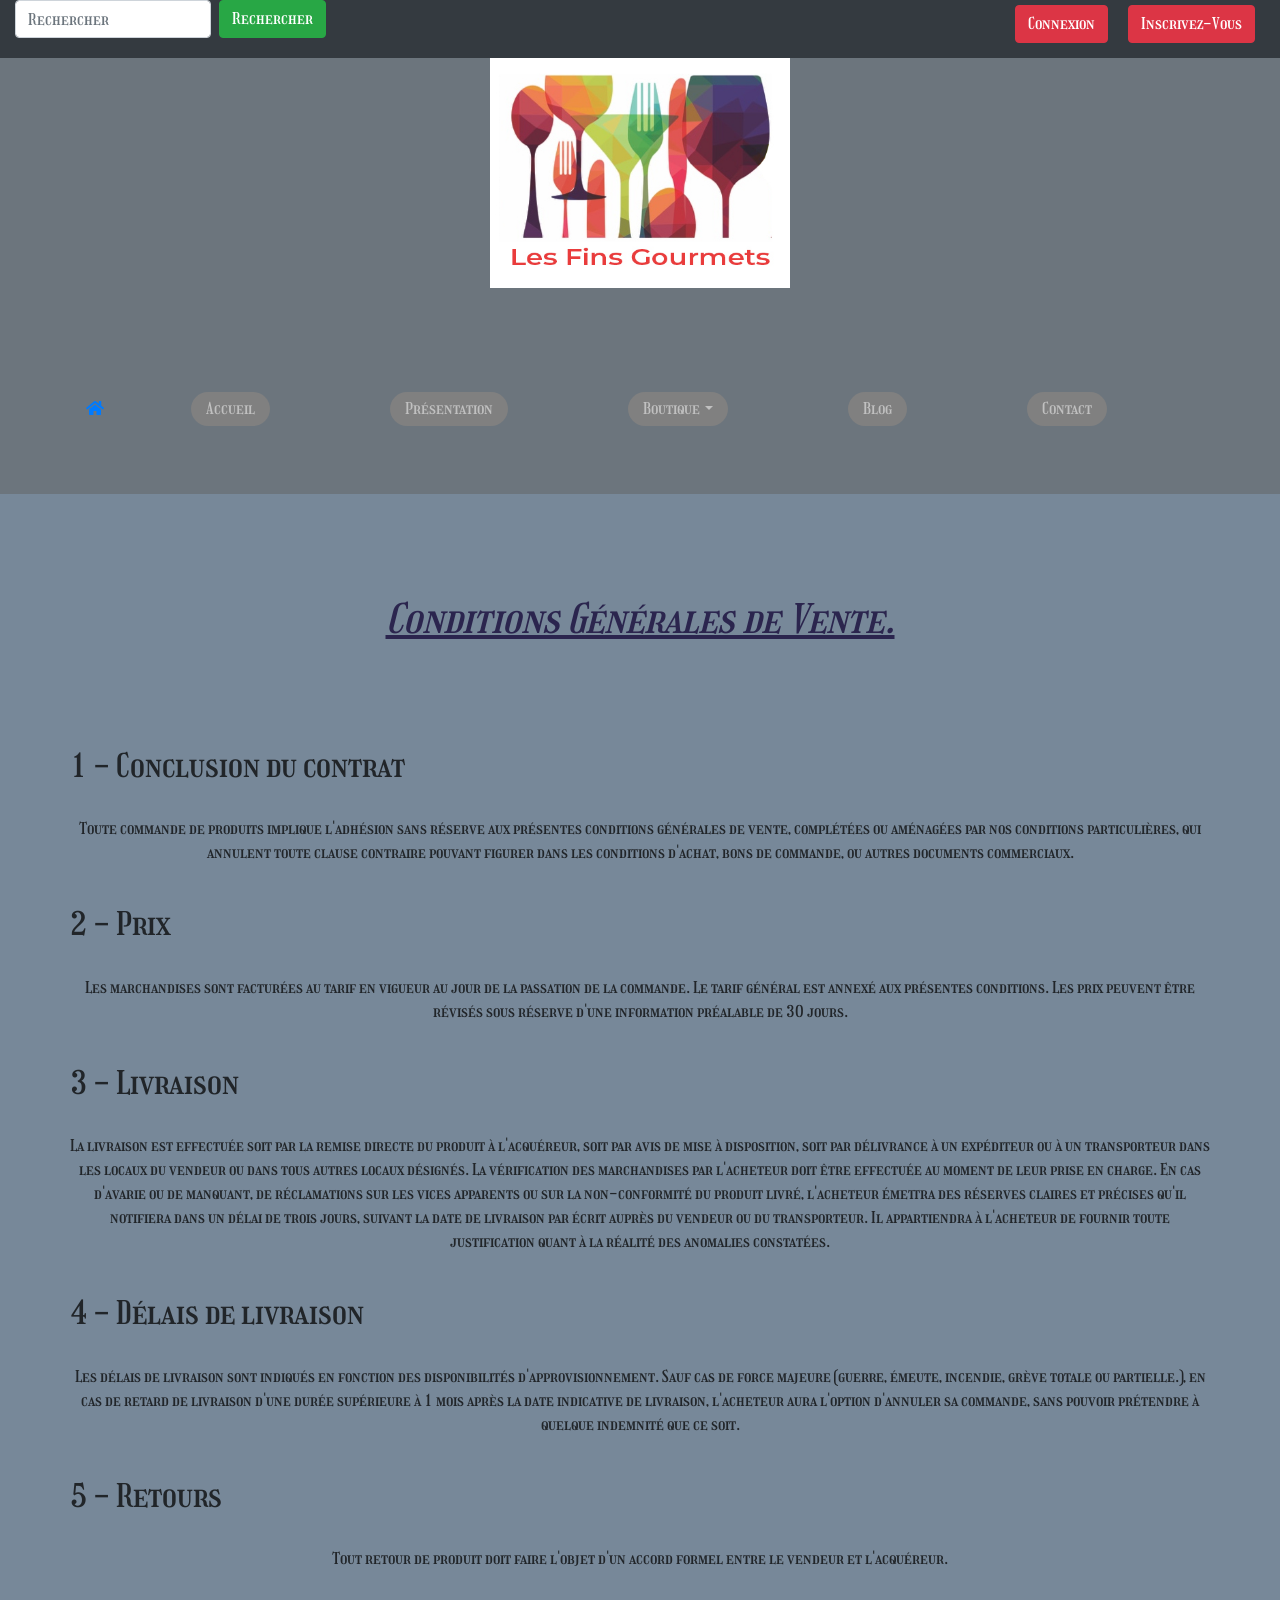
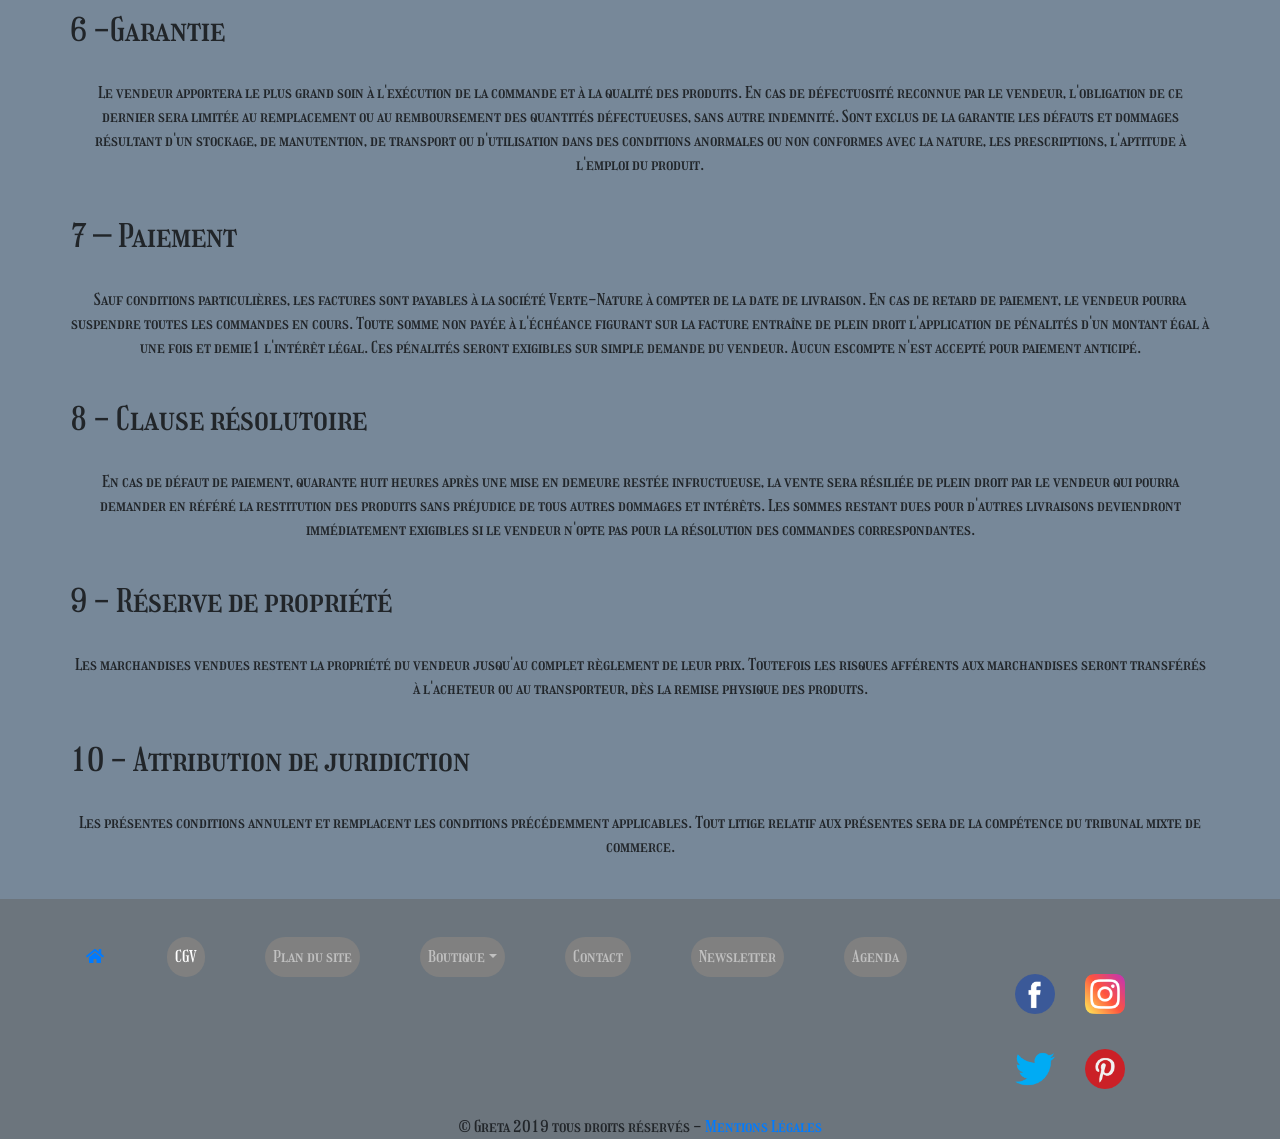
<file: cgv.html>
<!DOCTYPE html>
<html lang="fr">

<head>
    <meta charset="UTF-8">
    <meta name="viewport" content="width=device-width, initial-scale=1.0">
    <meta http-equiv="X-UA-Compatible" content="ie=edge">
    <meta name="description"
        content="Bienvenue sur le site de l'épicerie fine des Fins Gourmets, vous pouvez trouver tous nos produits culinaire en ligne.">
    <meta name="keywords" content="fins gourmets, gastronomie">
    <title>Les Fins Gourmets</title>

    <!------TYPE DE POLICE-------->
    <link href="https://fonts.googleapis.com/css?family=Girassol&display=swap" rel="stylesheet">

    <!-- BOOTSTRAP CSS -->
    <link rel="stylesheet" href="https://stackpath.bootstrapcdn.com/bootstrap/4.4.1/css/bootstrap.min.css"
        integrity="sha384-Vkoo8x4CGsO3+Hhxv8T/Q5PaXtkKtu6ug5TOeNV6gBiFeWPGFN9MuhOf23Q9Ifjh" crossorigin="anonymous">

    <!--APPEL à FONTAWESOME POUR LES ICONES-->
    <link rel="stylesheet" href="https://use.fontawesome.com/releases/v5.7.0/css/all.css">

    <!-----------FEUILLE DE STYLE DU SLIDER---------------->

    <link rel="stylesheet" href="themes/default/default.css" type="text/css" media="screen" />
    <link rel="stylesheet" href="nivo-slider.css" type="text/css" media="screen" />

    <!------FEUILLE DE STYLE-------->


    <link rel="stylesheet" href="Public/CSS/styles.css">
    <link rel="stylesheet" href="Public/CSS/mobile.css">
</head>

<body>
    <div class="container-fluid bg-dark" id="front">





        <!-------LOGIN-------->
        <div class="row">
            <div class="col-md-6 bg-dark">
                <form class="form-inline" action="/action_page.php">
                    <input class="form-control mr-sm-2" type="text" placeholder="Rechercher">
                    <button class="btn btn-success" type="submit">Rechercher</button>

                </form>
            </div>

            <!-- BUTTON TO OPEN THE MODAL-->
            <div class="col-md-6 bg-dark">
                <button type="button" class="btn btn-danger" data-toggle="modal" data-target="#myModal">
                    Inscrivez-Vous
                </button>
                <!-- THE MODAL CONNECTION -->
                <div class="modal fade" id="myModal1">
                    <div class="modal-dialog modal-dialog-centered">
                        <div class="modal-content">

                            <!-- MODAL HEADER -->
                            <div class="modal-header">
                                <h4 class="modal-title">Se Connecter</h4>
                                <button type="button" class="close" data-dismiss="modal">&times;</button>
                            </div>

                            <!-- MODAL BODY -->
                            <div class="modal-body">
                                <form>
                                    <p><label for="mailSign">Votre Email:</label>
                                        <input type="text" name="mailSign" id="mailSign" placeholder="Votre Email"
                                            required>
                                        <span id="forgetMailSign"></span=>
                                    </p>



                                    <p><label for="password">Votre Mot de passe:</label>
                                        <input type="text" name="passwordConnect" id="passwordConnect"
                                            placeholder="Mot de passe" required>
                                        <span id="forgetPasswordConnect"></span>
                                    </p>

                                    <p class="bouton"> <button id="bouton_envoieConnect" type="submit">Envoyer</button>
                                        <button type="reset" value="Annuler">Annuler</button></p>

                                </form>
                            </div>

                            <!-- MODAL FOOTER -->
                            <div class="modal-footer">
                                <button type="button" class="btn btn-danger" data-dismiss="modal">Fermer</button>
                            </div>

                        </div>
                    </div>
                </div>
                <!-- BUTTON TO OPEN THE MODAL -->
                <button type="button" class="btn btn-danger" data-toggle="modal" data-target="#myModal1">
                    Connexion
                </button>


                <!-- THE MODAL INSCRIPTION -->
                <div class="modal fade" id="myModal">
                    <div class="modal-dialog modal-dialog-centered">
                        <div class="modal-content">

                            <!-- MODAL HEADER -->
                            <div class="modal-header">
                                <h4 class="modal-title">S'inscrire</h4>
                                <button type="button" class="close" data-dismiss="modal">&times;</button>
                            </div>

                            <!-- MODAL BODY -->
                            <div class="modal-body">
                                <form>

                                    <p><label for="nom">Nom:</label>
                                        <input type="text" name="lastNameConnect" id="lastNameConnect"
                                            placeholder="Votre Nom" required>
                                        <span id="forgetLastNameConnect"></span>
                                    </p>


                                    <p><label for="lastname">Prénom:</label>
                                        <input type="text" name="firstNameConnect" id="firstNameConnect"
                                            placeholder="Votre Prénom" required>
                                        <span id="forgetFirstNameConnect"></span>
                                    </p>

                                    <p><label for="mailSign">Votre Email:</label>
                                        <input type="text" name="mailSign" id="mailSign" placeholder="Votre Email"
                                            required>
                                        <span id="forgetMailSign"></span=>
                                    </p>


                                    <p><label for="passwordSign">Votre Mot de passe:</label>
                                        <input type="text" name="passwordSign" id="passwordSign"
                                            placeholder="Mot de passe" required>
                                        <span id="forgetPasswordSign"></span>
                                    </p>

                                    <p><label for="passwordConfirmSign">Confirmer Votre Mot de passe:</label>
                                        <input type="text" name="passwordConfirmSign" id="passwordConfirmSign"
                                            placeholder="Confirmer Mot de passe" required>
                                        <span id="forgetPasswordConfirmSign"></span>
                                    </p>

                                    <p class="bouton"> <button id="bouton_envoieSign" type="submit">Envoyer</button>
                                        <button type="reset" value="Annuler">Annuler</button></p>
                                </form>
                            </div>

                            <!-- MODAL FOOTER -->
                            <div class="modal-footer">
                                <button type="button" class="btn btn-danger" data-dismiss="modal">Fermer</button>
                            </div>

                        </div>
                    </div>
                </div>


            </div>
        </div>
    </div>

    <div class="container-fluid bg-secondary">
        <header class="container">
            <figure class="logo">
                <img src="Public/Images/logos/les-fins-gourmets2.jpg" alt="les-fins-gourmets">
            </figure>


            <!------MENU PRINCIPAL------>

            <nav class="navbar navbar-expand-md justify-content-center navbar-dark">

                <a class="nav-brand" href="#"> <i class="fas fa-home"></i></a>

                <!-- TOGGLER/COLLAPSIBE BUTTON -->
                <button class="navbar-toggler" type="button" data-toggle="collapse" data-target="#collapsibleNavbar">
                    <span class="navbar-toggler-icon"></span>
                </button>

                <!-- LINKS -->
                <div class="collapse navbar-collapse justify-content-center" id="collapsibleNavbar">
                    <ul class="navbar-nav">

                        <li class="nav-item">
                            <a class="nav-link" href="index.html">Accueil</a>
                        </li>

                        <li class="nav-item">
                            <a class="nav-link" href="presentation.html">Présentation</a>
                        </li>

                        <li class="nav-item dropdown">


                            <!--DEBUT DU DROPDOWN-->
                            <a class="nav-link dropdown-toggle" href="#" id="navbardrop" data-toggle="dropdown">
                                Boutique</a>
                            <div class="dropdown-menu">
                                <a class="dropdown-item" href="epiceriefine.html">Épicerie Fine</a>
                                <a class="dropdown-item" href="patisseries.html">Pâtisseries</a>
                                <a class="dropdown-item" href="macarons.html">Macarons</a>
                                <a class="dropdown-item" href="confiseries.html">Confiseries</a>
                            </div>
                        </li>
                        <!--FIN DU DROPDOWN-->



                        <li class="nav-item">
                            <a class="nav-link" href="blog.html">Blog</a>
                        </li>

                        <li class="nav-item">
                            <a class="nav-link" href="contact.html">Contact</a>
                        </li>
                    </ul>
                </div>

            </nav>

        </header>
    </div>





    <br><br><br><br>
    <main class="container">

        <h1>Conditions Générales de Vente.</h1><br><br><br><br>


        <section>
            <h2> 1 - Conclusion du contrat</h2><br>
            <p>Toute commande de produits implique l'adhésion sans réserve aux présentes conditions générales de vente,
                complétées ou aménagées par nos conditions particulières, qui annulent toute clause contraire pouvant
                figurer dans les conditions d'achat, bons de commande, ou autres documents commerciaux.</p><br>

            <h2> 2 - Prix</h2><br>
            <p>Les marchandises sont facturées au tarif en vigueur au jour de la passation de la commande. Le tarif
                général est annexé aux présentes conditions. Les prix peuvent être révisés sous réserve d'une
                information préalable de 30 jours.</p><br>

            <h2>3 - Livraison</h2><br>
            <p> La livraison est effectuée soit par la remise directe du produit à l'acquéreur, soit par avis de mise à
                disposition, soit par délivrance à un expéditeur ou à un transporteur dans les locaux du vendeur ou dans
                tous autres locaux désignés. La vérification des marchandises par l'acheteur doit être effectuée au
                moment de leur prise en charge. En cas d'avarie ou de manquant, de réclamations sur les vices apparents
                ou sur la non-conformité du produit livré, l'acheteur émettra des réserves claires et précises qu'il
                notifiera dans un délai de trois jours, suivant la date de livraison par écrit auprès du vendeur ou du
                transporteur. Il appartiendra à l'acheteur de fournir toute justification quant à la réalité des
                anomalies constatées.</p><br>

            <h2> 4 - Délais de livraison</h2><br>
            <p>Les délais de livraison sont indiqués en fonction des disponibilités d'approvisionnement. Sauf cas de
                force majeure (guerre, émeute, incendie, grève totale ou partielle.), en cas de retard de livraison
                d'une durée supérieure à 1 mois après la date indicative de livraison, l'acheteur aura l'option
                d'annuler sa commande, sans pouvoir prétendre à quelque indemnité que ce soit.</p><br>

            <h2>5 - Retours</h2><br>
            <p>Tout retour de produit doit faire l'objet d'un accord formel entre le vendeur et l'acquéreur.</p><br>

            <h2> 6 -Garantie</h2><br>
            <p>Le vendeur apportera le plus grand soin à l'exécution de la commande et à la qualité des produits. En cas
                de défectuosité reconnue par le vendeur, l'obligation de ce dernier sera limitée au remplacement ou au
                remboursement des quantités défectueuses, sans autre indemnité. Sont exclus de la garantie les défauts
                et dommages résultant d'un stockage, de manutention, de transport ou d'utilisation dans des conditions
                anormales ou non conformes avec la nature, les prescriptions, l'aptitude à l'emploi du produit.</p><br>

            <h2> 7 – Paiement</h2><br>
            <p> Sauf conditions particulières, les factures sont payables à la société Verte-Nature à compter de la date
                de livraison. En cas de retard de paiement, le vendeur pourra suspendre toutes les commandes en cours.
                Toute somme non payée à l'échéance figurant sur la facture entraîne de plein droit l'application de
                pénalités d'un montant égal à une fois et demie1 l'intérêt légal. Ces pénalités seront exigibles sur
                simple demande du vendeur. Aucun escompte n'est accepté pour paiement anticipé.</p><br>

            <h2> 8 - Clause résolutoire</h2><br>
            <p>En cas de défaut de paiement, quarante huit heures après une mise en demeure restée infructueuse, la
                vente sera résiliée de plein droit par le vendeur qui pourra demander en référé la restitution des
                produits sans préjudice de tous autres dommages et intérêts. Les sommes restant dues pour d'autres
                livraisons deviendront immédiatement exigibles si le vendeur n'opte pas pour la résolution des commandes
                correspondantes.</p><br>

            <h2>9 - Réserve de propriété</h2><br>
            <p>Les marchandises vendues restent la propriété du vendeur jusqu'au complet règlement de leur prix.
                Toutefois les risques afférents aux marchandises seront transférés à l'acheteur ou au transporteur, dès
                la remise physique des produits.</p><br>

            <h2>10 - Attribution de juridiction</h2><br>
            <p>Les présentes conditions annulent et remplacent les conditions précédemment applicables. Tout litige
                relatif aux présentes sera de la compétence du tribunal mixte de commerce.</p><br>
        </section>








    </main>
    <!-----------FOOTER--------------->
    <div class="container-fluid bg-secondary">
        <footer class="pied">
            <div class="row">
                <div class="col-sm-12 col-lg-15 col-xs-14">
                    <aside class="bas">
                        <div class="container">
                            <nav class="navbar navbar-expand-md justify-content-center navbar-dark">

                                <a class="nav-brand" href="#"> <i class="fas fa-home"></i></a>

                                <!-- TOGGLER/COLLAPSIBE BUTTON -->
                                <button class="navbar-toggler" type="button" data-toggle="collapse"
                                    data-target="#collapsibleNavbar">
                                    <span class="navbar-toggler-icon"></span>
                                </button>

                                <!-- LINKS -->
                                <div class="collapse2 navbar-collapse justify-content-center" id="collapsibleNavbar1">
                                    <ul class="navbar-nav">

                                        <li class="nav-item">
                                            <a class="nav-link text-white" href="cgv.html">CGV</a>
                                        </li>

                                        <li class="nav-item">
                                            <a class="nav-link" href="plandusite.html">Plan du site</a>
                                        </li>

                                        <li class="nav-item dropdown">


                                            <!--DEBUT DU DROPDOWN-->
                                            <a class="nav-link dropdown-toggle" href="#" id="navbardrop1"
                                                data-toggle="dropdown">
                                                Boutique</a>
                                            <div class="dropdown-menu">
                                                <a class="dropdown-item" href="epiceriefine.html">Épicerie Fine</a>
                                                <a class="dropdown-item" href="patisseries.html">Pâtisseries</a>
                                                <a class="dropdown-item" href="macarons.html">Macarons</a>
                                                <a class="dropdown-item" href="confiseries.html">Confiseries</a>
                                            </div>
                                        </li>
                                        <!--FIN DU DROPDOWN-->

                                        <li class="nav-item">
                                            <a class="nav-link" href="contact.html">Contact</a>
                                        </li>

                                        <li class="nav-item">
                                            <a class="nav-link" href="newsletter.html">Newsletter</a>
                                        </li>

                                        <li class="nav-item">
                                            <a class="nav-link" href="agenda.html">Agenda</a>
                                        </li>
                                    </ul>
                                </div>

                            </nav>
                        </div>






                        <div class="reseaux">
                            <ul>
                                <li><a href="#"><img src="Public/Images/pictos/facebook1.png"></a></li>
                                <li><a href="#"><img src="Public/Images/pictos/instagram1.png"></a></li>
                                <li><a href="#"><img src="Public/Images/pictos/twitter1.png"></a></li>
                                <li><a href="#"><img src="Public/Images/pictos/pinterest1 (1).png"></a></li>
                            </ul>
                        </div>

                    </aside>
                    <p class="mentions">&copy; Greta 2019 tous droits réservés - <a href="mentionslegales.html">Mentions
                            Légales</a></p>



                </div>
            </div>
        </footer>
    </div>





    <!-- OPTIONAL JAVASRIPT -->
    <!-- jQUERY FIRST, THEN POPPER.JS, THEN BOOTSTRAP JS -->


    <script type="text/javascript" src="Scripts/jquery-1.9.0.min.js"></script>
    <script type="text/javascript" src="Scripts/jquery.nivo.slider.js"></script>
    <script type="text/javascript">
        $(window).load(function () {
            $('#slider').nivoSlider();
        });
    </script>



    <script src="https://cdn.jsdelivr.net/npm/popper.js@1.16.0/dist/umd/popper.min.js"
        integrity="sha384-Q6E9RHvbIyZFJoft+2mJbHaEWldlvI9IOYy5n3zV9zzTtmI3UksdQRVvoxMfooAo" crossorigin="anonymous">
    </script>
    <script src="https://code.jquery.com/jquery-3.4.1.slim.min.js"
        integrity="sha384-J6qa4849blE2+poT4WnyKhv5vZF5SrPo0iEjwBvKU7imGFAV0wwj1yYfoRSJoZ+n" crossorigin="anonymous">
    </script>
    <script src="https://stackpath.bootstrapcdn.com/bootstrap/4.4.1/js/bootstrap.min.js"
        integrity="sha384-wfSDF2E50Y2D1uUdj0O3uMBJnjuUD4Ih7YwaYd1iqfktj0Uod8GCExl3Og8ifwB6" crossorigin="anonymous">
    </script>

    <script type="text/javascript" src="Public/JS/modal.js"></script>

    <script type="text/javascript" src="Public/JS/active.js"></script>

    <script type="text/javascript">
        menuActive(5);
    </script>



</body>

</html>
</file>
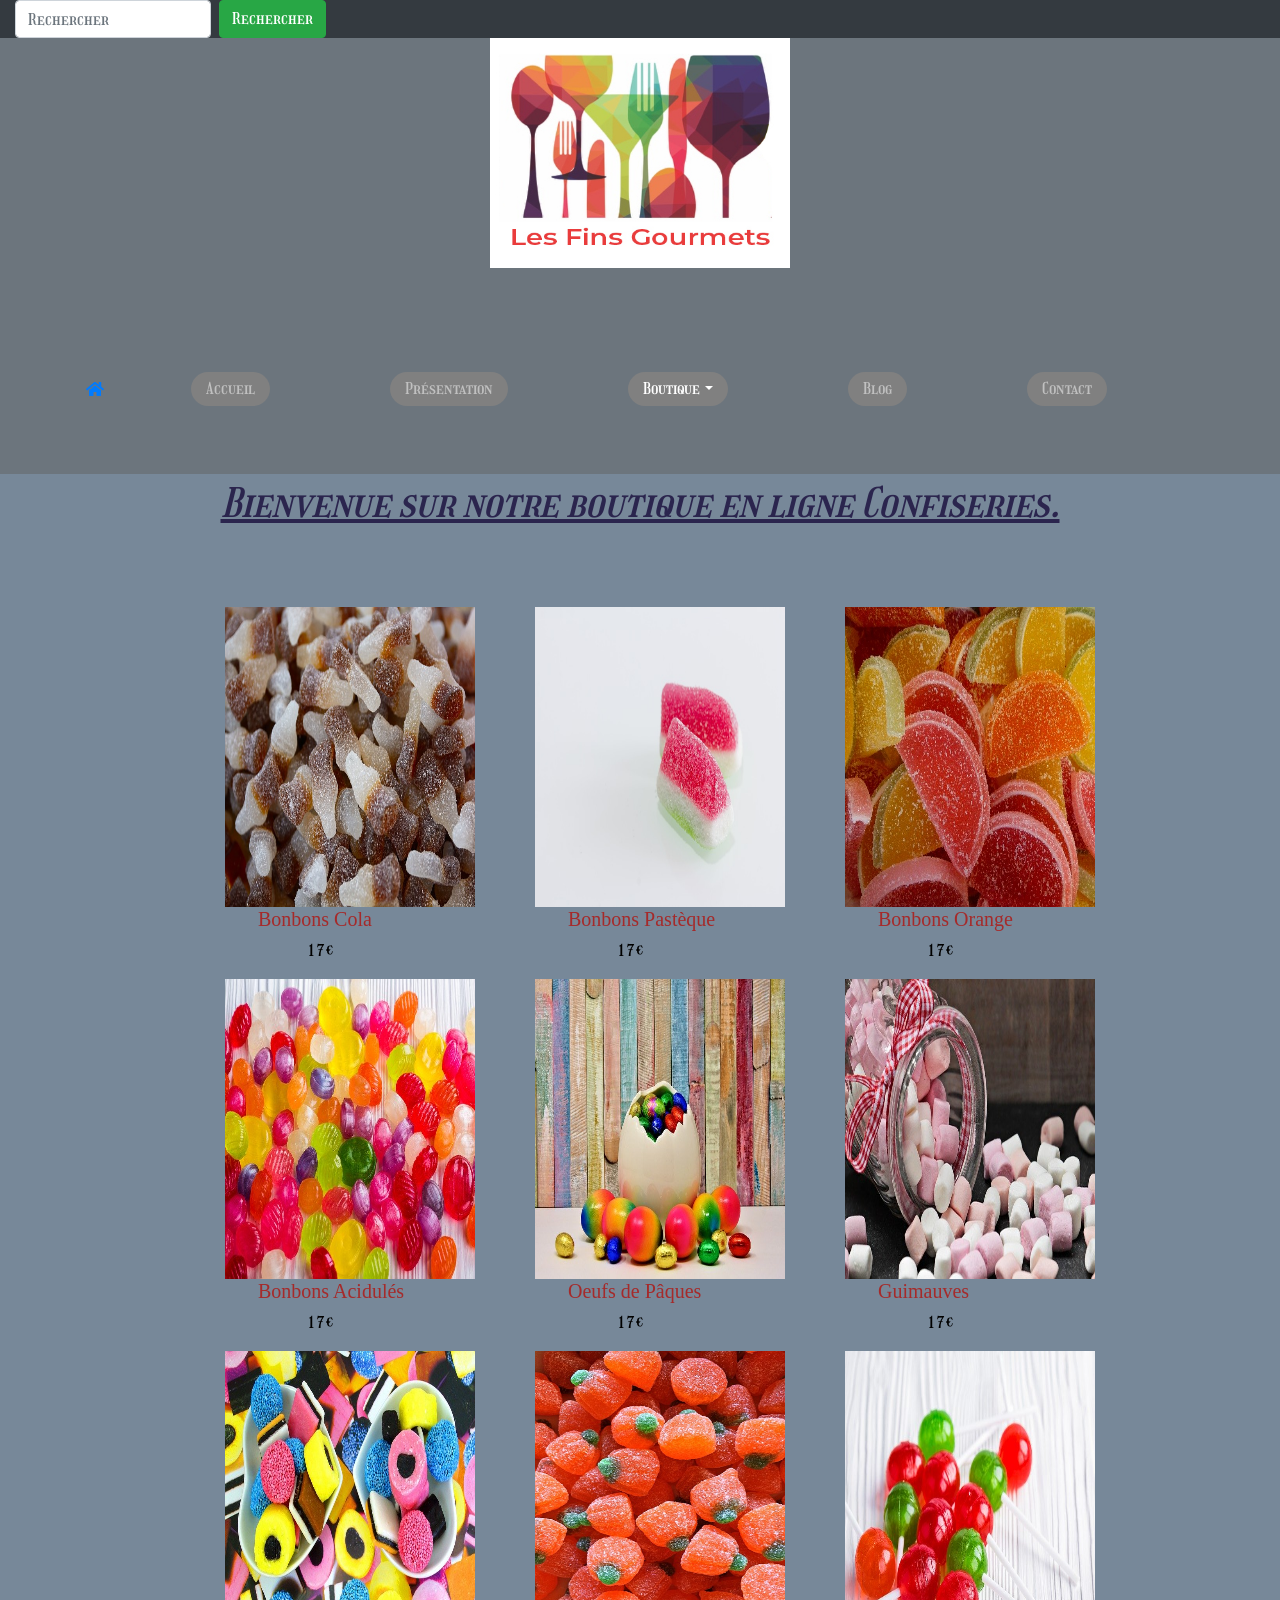
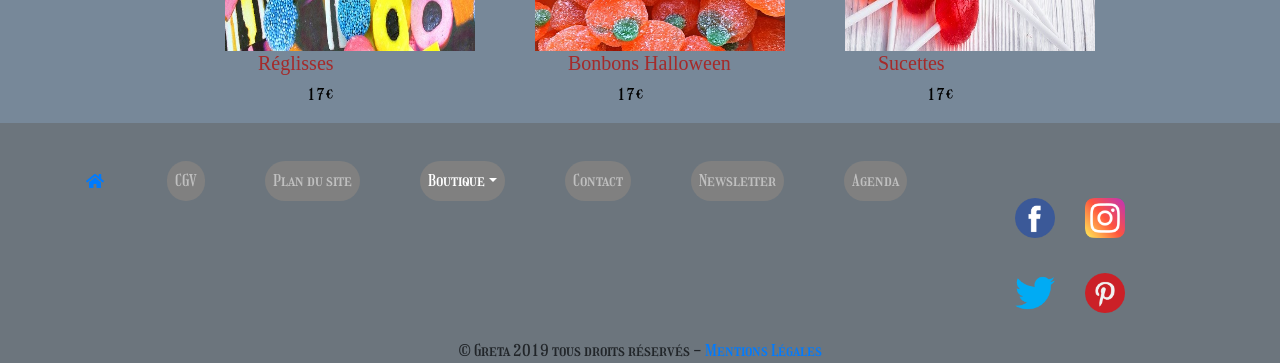
<file: confiseries.html>
<html lang="fr">

<head>
    <meta charset="UTF-8">
    <meta name="viewport" content="width=device-width, initial-scale=1.0">
    <meta http-equiv="X-UA-Compatible" content="ie=edge">
    <meta name="description" content="Bienvenue sur la presentation des differents produits de notre site.">
    <meta name="keywords" content="presentation, produits">
    <title>Présentation</title>

    <!------TYPE DE POLICE-------->
    <link href="https://fonts.googleapis.com/css?family=Girassol&display=swap" rel="stylesheet">

    <!-- BOOTSTRAP CSS -->
    <link rel="stylesheet" href="https://stackpath.bootstrapcdn.com/bootstrap/4.4.1/css/bootstrap.min.css"
        integrity="sha384-Vkoo8x4CGsO3+Hhxv8T/Q5PaXtkKtu6ug5TOeNV6gBiFeWPGFN9MuhOf23Q9Ifjh" crossorigin="anonymous">

    <!--APPEL à FONTAWESOME POUR LES ICONES-->
    <link rel="stylesheet" href="https://use.fontawesome.com/releases/v5.7.0/css/all.css">

    <!------FEUILLE DE STYLE-------->


    <link rel="stylesheet" href="Public/CSS/styles.css">
    <link rel="stylesheet" href="Public/CSS/mobile.css">
</head>

<body>
    <div class="container-fluid bg-dark" id="front">

        <!-------LOGIN-------->
        <div class="row">
            <div class="col-md-6 bg-dark">
                <form class="form-inline" action="/action_page.php">
                    <input class="form-control mr-sm-2" type="text" placeholder="Rechercher">
                    <button class="btn btn-success" type="submit">Rechercher</button>

                </form>
            </div>
        </div>
    </div>
    <div class="container-fluid bg-secondary">
        <header class="container">
            <figure class="logo">
                <img src="Public/Images/logos/les-fins-gourmets2.jpg" alt="les-fins-gourmets">
            </figure>

            <!------MENU PRINCIPAL------>

            <nav class="navbar navbar-expand-md justify-content-center navbar-dark">

                <a class="nav-brand" href="#"> <i class="fas fa-home"></i></a>

                <!-- TOGGLER/COLLAPSIBE BUTTON -->
                <button class="navbar-toggler" type="button" data-toggle="collapse" data-target="#collapsibleNavbar">
                    <span class="navbar-toggler-icon"></span>
                </button>

                <!-- LINKS -->
                <div class="collapse navbar-collapse justify-content-center" id="collapsibleNavbar">
                    <ul class="navbar-nav">

                        <li class="nav-item">
                            <a class="nav-link" href="index.html">Accueil</a>
                        </li>

                        <li class="nav-item">
                            <a class="nav-link" href="presentation.html">Présentation</a>
                        </li>

                        <li class="nav-item dropdown">


                            <!--DEBUT DU DROPDOWN-->
                            <a class="nav-link dropdown-toggle text-white" href="#" id="navbardrop"
                                data-toggle="dropdown">
                                Boutique</a>
                            <div class="dropdown-menu">
                                <a class="dropdown-item" href="epiceriefine.html">Épicerie Fine</a>
                                <a class="dropdown-item" href="patisseries.html">Pâtisseries</a>
                                <a class="dropdown-item" href="macarons.html">Macarons</a>
                                <a class="dropdown-item text-white" href="confiseries.html">Confiseries</a>
                            </div>
                        </li>
                        <!--FIN DU DROPDOWN-->



                        <li class="nav-item">
                            <a class="nav-link" href="blog.html">Blog</a>
                        </li>

                        <li class="nav-item">
                            <a class="nav-link" href="contact.html">Contact</a>
                        </li>
                    </ul>
                </div>

            </nav>

        </header>
    </div>
    <main class="container">
        <div class="container">
            <h1>Bienvenue sur notre boutique en ligne Confiseries.</h1><br><br><br>
        </div>

        <section class="epiceriefine">
            <div class="offset-1 col-md-12">
                <div class="row">

                    <article class="salty" class="col-md-4">
                        <a href="#">
                            <button type="button" id="order" class="btn btn-danger">
                                Commandez
                            </button>
                            <img src="Public/Images/Photos/bonboncola.jpg">
                            <h5>Bonbons Cola</h5>
                            <p>17€</p>
                        </a>
                    </article>

                    <article class="salty" class="col-md-4">
                        <a href="#">
                            <button type="button" id="order" class="btn btn-danger">
                                Commandez
                            </button>
                            <img src="Public/Images/Photos/bonbonpasteque.jpg">
                            <h5>Bonbons Pastèque</h5>
                            <p>17€</p>
                        </a>
                    </article>

                    <article class="salty" class="col-md-4">
                        <a href="#">
                            <button type="button" id="order" class="btn btn-danger">
                                Commandez
                            </button>
                            <img src="Public/Images/Photos/bonbonpik.jpg">
                            <h5>Bonbons Orange</h5>
                            <p>17€</p>
                        </a>
                    </article>
                </div>

                <div class="row">

                    <article class="salty" class="col-md-4">
                        <a href="#">
                            <button type="button" id="order" class="btn btn-danger">
                                Commandez
                            </button>
                            <img src="Public/Images/Photos/bonbonsacidule.jpg">
                            <h5>Bonbons Acidulés</h5>
                            <p>17€</p>
                        </a>
                    </article>

                    <article class="salty" class="col-md-4">
                        <a href="#">
                            <button type="button" id="order" class="btn btn-danger">
                                Commandez
                            </button>
                            <img src="Public/Images/Photos/eastereggs.jpg">
                            <h5>Oeufs de Pâques</h5>
                            <p>17€</p>
                        </a>
                    </article>

                    <article class="salty" class="col-md-4">
                        <a href="#">
                            <button type="button" id="order" class="btn btn-danger">
                                Commandez
                            </button>
                            <img src="Public/Images/Photos/guimauves.jpg">
                            <h5>Guimauves</h5>
                            <p>17€</p>
                        </a>
                    </article>


                </div>

                <div class="row">

                    <article class="salty" class="col-md-4">
                        <a href="#">
                            <button type="button" id="order" class="btn btn-danger">
                                Commandez
                            </button>
                            <img src="Public/Images/Photos/reglisse.jpg">
                            <h5>Réglisses</h5>
                            <p>17€</p>
                        </a>
                    </article>

                    <article class="salty" class="col-md-4">
                        <a href="#">
                            <button type="button" id="order" class="btn btn-danger">
                                Commandez
                            </button>
                            <img src="Public/Images/Photos/bonboncitrouille.jpg">
                            <h5>Bonbons Halloween</h5>
                            <p>17€</p>
                        </a>
                    </article>

                    <article class="salty" class="col-md-4">
                        <a href="#">
                            <button type="button" id="order" class="btn btn-danger">
                                Commandez
                            </button>
                            <img src="Public/Images/Photos/sucettes.jpg">
                            <h5>Sucettes</h5>
                            <p>17€</p>
                        </a>
                    </article>


                </div>

            </div>
            </div>




        </section>


    </main>


    <!-----------FOOTER--------------->
    <div class="container-fluid bg-secondary">
        <footer class="pied">
            <div class="row">
                <div class="col-sm-12 col-lg-15 col-xs-14">
                    <aside class="bas">
                        <div class="container">
                            <nav class="navbar navbar-expand-md justify-content-center navbar-dark">

                                <a class="nav-brand" href="#"> <i class="fas fa-home"></i></a>

                                <!-- TOGGLER/COLLAPSIBE BUTTON -->
                                <button class="navbar-toggler" type="button" data-toggle="collapse"
                                    data-target="#collapsibleNavbar">
                                    <span class="navbar-toggler-icon"></span>
                                </button>

                                <!-- LINKS -->
                                <div class="collapse2 navbar-collapse justify-content-center" id="collapsibleNavbar1">
                                    <ul class="navbar-nav">

                                        <li class="nav-item">
                                            <a class="nav-link" href="cgv.html">CGV</a>
                                        </li>

                                        <li class="nav-item">
                                            <a class="nav-link" href="plandusite.html">Plan du site</a>
                                        </li>

                                        <li class="nav-item dropdown">


                                            <!--DEBUT DU DROPDOWN-->
                                            <a class="nav-link dropdown-toggle text-white" href="#" id="navbardrop1"
                                                data-toggle="dropdown">
                                                Boutique</a>
                                            <div class="dropdown-menu">
                                                <a class="dropdown-item" href="epiceriefine.html">Épicerie Fine</a>
                                                <a class="dropdown-item" href="patisseries.html">Pâtisseries</a>
                                                <a class="dropdown-item" href="macarons.html">Macarons</a>
                                                <a class="dropdown-item text-white" href="confiseries.html">Confiseries</a>
                                            </div>
                                        </li>
                                        <!--FIN DU DROPDOWN-->

                                        <li class="nav-item">
                                            <a class="nav-link" href="contact.html">Contact</a>
                                        </li>

                                        <li class="nav-item">
                                            <a class="nav-link" href="newsletter.html">Newsletter</a>
                                        </li>

                                        <li class="nav-item">
                                            <a class="nav-link" href="agenda.html">Agenda</a>
                                        </li>
                                    </ul>
                                </div>

                            </nav>
                        </div>






                        <div class="reseaux">
                            <ul>
                                <li><a href="#"><img src="Public/Images/pictos/facebook1.png"></a></li>
                                <li><a href="#"><img src="Public/Images/pictos/instagram1.png"></a></li>
                                <li><a href="#"><img src="Public/Images/pictos/twitter1.png"></a></li>
                                <li><a href="#"><img src="Public/Images/pictos/pinterest1 (1).png"></a></li>
                            </ul>
                        </div>

                    </aside>
                    <p class="mentions">&copy; Greta 2019 tous droits réservés - <a href="mentionslegales.html">Mentions
                            Légales</a></p>



                </div>
            </div>
        </footer>
    </div>
    <script src="https://cdn.jsdelivr.net/npm/popper.js@1.16.0/dist/umd/popper.min.js"
        integrity="sha384-Q6E9RHvbIyZFJoft+2mJbHaEWldlvI9IOYy5n3zV9zzTtmI3UksdQRVvoxMfooAo" crossorigin="anonymous">
    </script>


    <script src="https://code.jquery.com/jquery-3.4.1.slim.min.js"
        integrity="sha384-J6qa4849blE2+poT4WnyKhv5vZF5SrPo0iEjwBvKU7imGFAV0wwj1yYfoRSJoZ+n" crossorigin="anonymous">
    </script>
    <script src="https://stackpath.bootstrapcdn.com/bootstrap/4.4.1/js/bootstrap.min.js"
        integrity="sha384-wfSDF2E50Y2D1uUdj0O3uMBJnjuUD4Ih7YwaYd1iqfktj0Uod8GCExl3Og8ifwB6" crossorigin="anonymous">
    </script>


    <script type="text/javascript" src="Public/JS/active.js"></script>

    <script type="text/javascript">
        menuActive(14);
    </script>




</body>

</html>
</file>
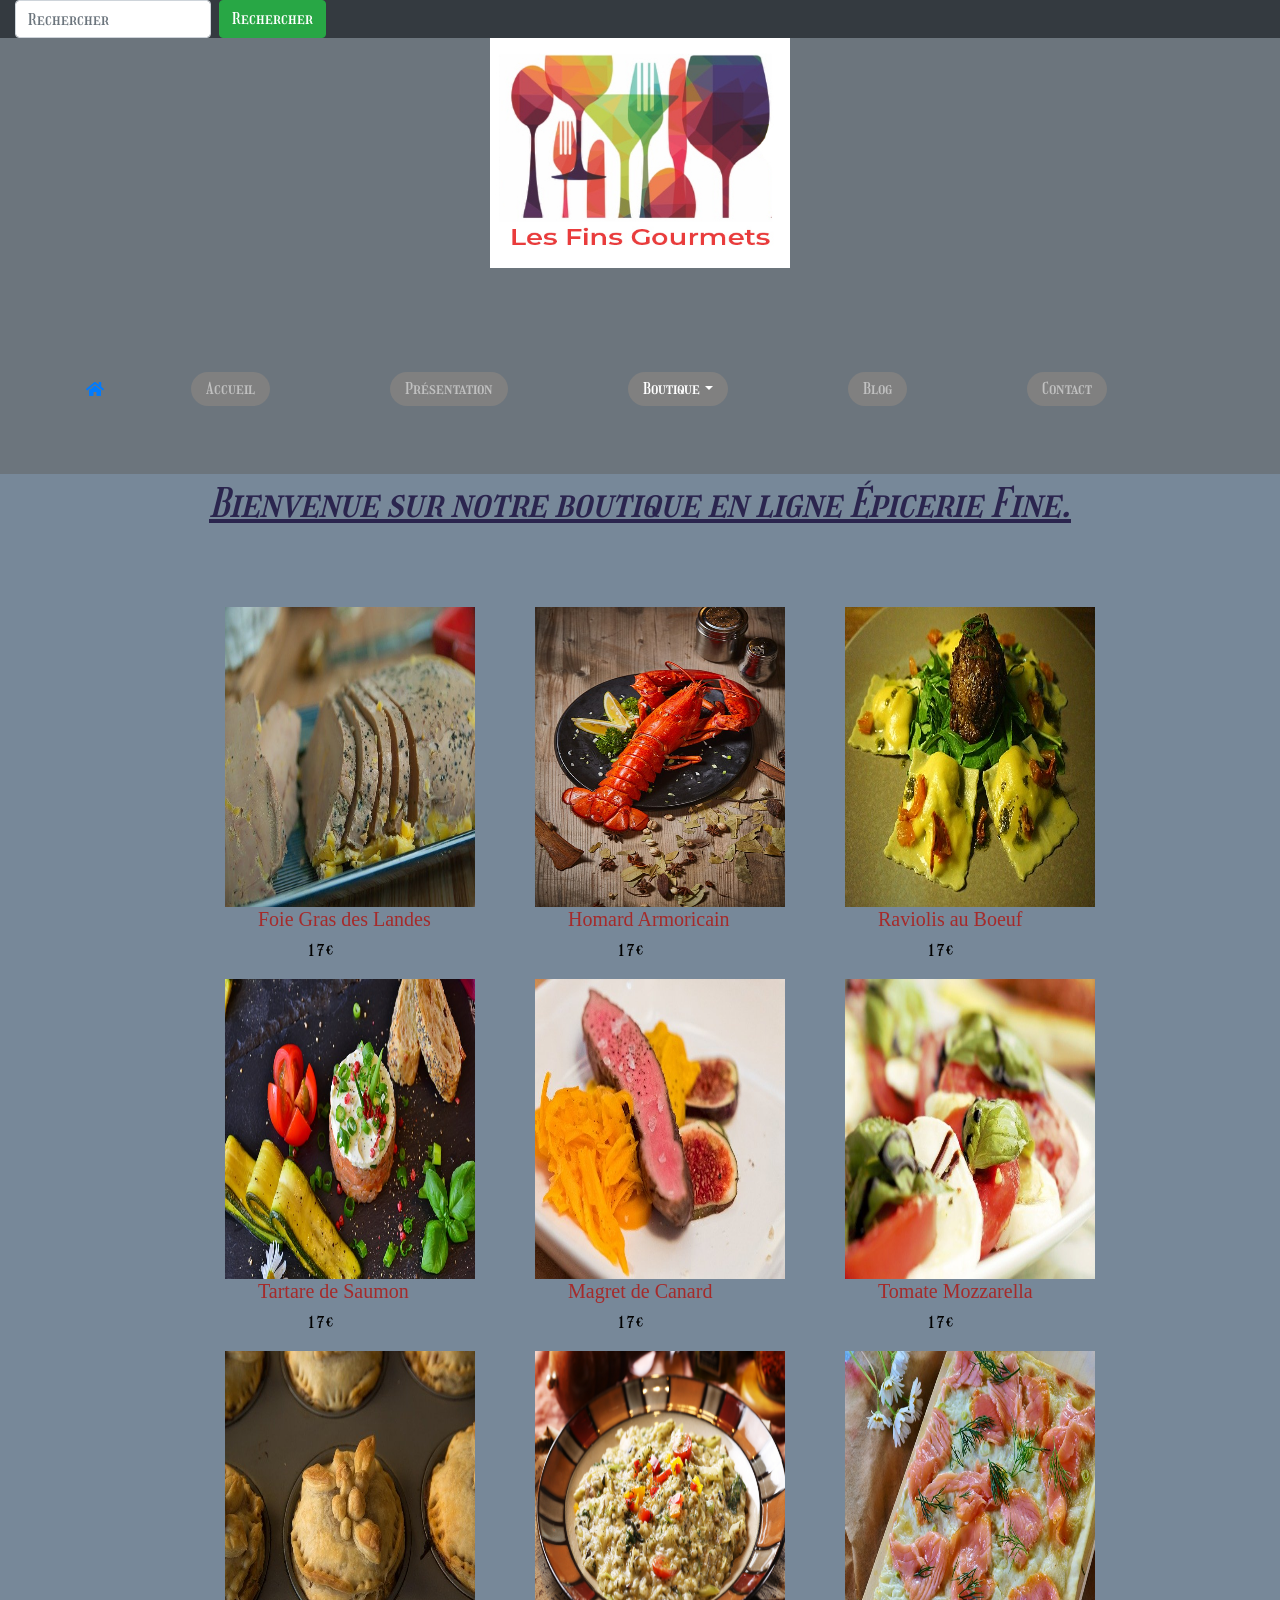
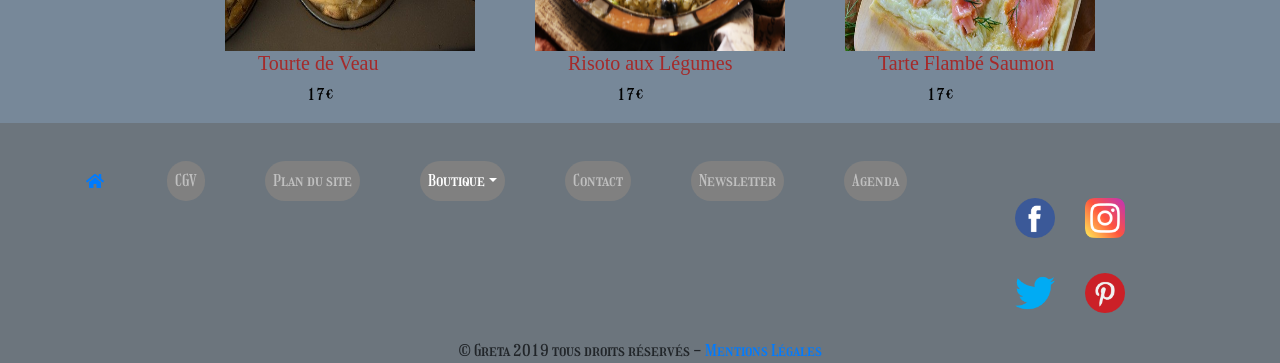
<file: epiceriefine.html>
<html lang="fr">

<head>
    <meta charset="UTF-8">
    <meta name="viewport" content="width=device-width, initial-scale=1.0">
    <meta http-equiv="X-UA-Compatible" content="ie=edge">
    <meta name="description" content="Bienvenue sur la presentation des differents produits de notre site.">
    <meta name="keywords" content="presentation, produits">
    <title>Présentation</title>

    <!------TYPE DE POLICE-------->
    <link href="https://fonts.googleapis.com/css?family=Girassol&display=swap" rel="stylesheet">

    <!-- BOOTSTRAP CSS -->
    <link rel="stylesheet" href="https://stackpath.bootstrapcdn.com/bootstrap/4.4.1/css/bootstrap.min.css"
        integrity="sha384-Vkoo8x4CGsO3+Hhxv8T/Q5PaXtkKtu6ug5TOeNV6gBiFeWPGFN9MuhOf23Q9Ifjh" crossorigin="anonymous">

    <!--APPEL à FONTAWESOME POUR LES ICONES-->
    <link rel="stylesheet" href="https://use.fontawesome.com/releases/v5.7.0/css/all.css">

    <!------FEUILLE DE STYLE-------->


    <link rel="stylesheet" href="Public/CSS/styles.css">
    <link rel="stylesheet" href="Public/CSS/mobile.css">
</head>

<body>
    <div class="container-fluid bg-dark" id="front">

        <!-------LOGIN-------->
        <div class="row">
            <div class="col-md-6 bg-dark">
                <form class="form-inline" action="/action_page.php">
                    <input class="form-control mr-sm-2" type="text" placeholder="Rechercher">
                    <button class="btn btn-success" type="submit">Rechercher</button>

                </form>
            </div>
        </div>
    </div>
    <div class="container-fluid bg-secondary">
        <header class="container">
            <figure class="logo">
                <img src="Public/Images/logos/les-fins-gourmets2.jpg" alt="les-fins-gourmets">
            </figure>

            <!------MENU PRINCIPAL------>

            <nav class="navbar navbar-expand-md justify-content-center navbar-dark">

                <a class="nav-brand" href="#"> <i class="fas fa-home"></i></a>

                <!-- TOGGLER/COLLAPSIBE BUTTON -->
                <button class="navbar-toggler" type="button" data-toggle="collapse" data-target="#collapsibleNavbar">
                    <span class="navbar-toggler-icon"></span>
                </button>

                <!-- LINKS -->
                <div class="collapse navbar-collapse justify-content-center" id="collapsibleNavbar">
                    <ul class="navbar-nav">

                        <li class="nav-item">
                            <a class="nav-link" href="index.html">Accueil</a>
                        </li>

                        <li class="nav-item">
                            <a class="nav-link" href="presentation.html">Présentation</a>
                        </li>

                        <li class="nav-item dropdown">


                            <!--DEBUT DU DROPDOWN-->
                            <a class="nav-link dropdown-toggle text-white" href="#" id="navbardrop"
                                data-toggle="dropdown">
                                Boutique</a>
                            <div class="dropdown-menu">
                                <a class="dropdown-item text-white" href="epiceriefine.html">Épicerie Fine</a>
                                <a class="dropdown-item" href="patisseries.html">Pâtisseries</a>
                                <a class="dropdown-item" href="macarons.html">Macarons</a>
                                <a class="dropdown-item" href="confiseries.html">Confiseries</a>
                            </div>
                        </li>
                        <!--FIN DU DROPDOWN-->



                        <li class="nav-item">
                            <a class="nav-link" href="blog.html">Blog</a>
                        </li>

                        <li class="nav-item">
                            <a class="nav-link" href="contact.html">Contact</a>
                        </li>
                    </ul>
                </div>

            </nav>

        </header>
    </div>
    <main class="container">
        <div class="container">
            <h1>Bienvenue sur notre boutique en ligne Épicerie Fine.</h1><br><br><br>
        </div>

        <section class="epiceriefine">
            <div class="offset-1 col-md-12">
                <div class="row">

                    <article class="salty" class="col-md-4">
                        <a href="#">
                            <button type="button" id="order" class="btn btn-danger">
                                Commandez
                            </button>
                            <img src="Public/Images/Photos/blocfoiegras.jpg">
                            <h5>Foie Gras des Landes</h5>
                            <p>17€</p>
                        </a>
                    </article>

                    <article class="salty" class="col-md-4">
                        <a href="#">
                            <button type="button" id="order" class="btn btn-danger">
                                Commandez
                            </button>
                            <img src="Public/Images/Photos/homardbreton.jpg">
                            <h5>Homard Armoricain</h5>
                            <p>17€</p>
                        </a>
                    </article>

                    <article class="salty" class="col-md-4">
                        <a href="#">
                            <button type="button" id="order" class="btn btn-danger">
                                Commandez
                            </button>
                            <img src="Public/Images/Photos/raviolisviande.jpg">
                            <h5>Raviolis au Boeuf</h5>
                            <p>17€</p>
                        </a>
                    </article>
                </div>

                <div class="row">

                    <article class="salty" class="col-md-4">
                        <a href="#">
                            <button type="button" id="order" class="btn btn-danger">
                                Commandez
                            </button>
                            <img src="Public/Images/Photos/tartaresaumon.jpg">
                            <h5>Tartare de Saumon</h5>
                            <p>17€</p>
                        </a>
                    </article>

                    <article class="salty" class="col-md-4">
                        <a href="#">
                            <button type="button" id="order" class="btn btn-danger">
                                Commandez
                            </button>
                            <img src="Public/Images/Photos/magret.jpg">
                            <h5>Magret de Canard</h5>
                            <p>17€</p>
                        </a>
                    </article>

                    <article class="salty" class="col-md-4">
                        <a href="#">
                            <button type="button" id="order" class="btn btn-danger">
                                Commandez
                            </button>
                            <img src="Public/Images/Photos/tomatemozza.jpg">
                            <h5>Tomate Mozzarella</h5>
                            <p>17€</p>
                        </a>
                    </article>


                </div>

                <div class="row">

                    <article class="salty" class="col-md-4">
                        <a href="#">
                            <button type="button" id="order" class="btn btn-danger">
                                Commandez
                            </button>
                            <img src="Public/Images/Photos/tourteveau.jpg">
                            <h5>Tourte de Veau</h5>
                            <p>17€</p>
                        </a>
                    </article>

                    <article class="salty" class="col-md-4">
                        <a href="#">
                            <button type="button" id="order" class="btn btn-danger">
                                Commandez
                            </button>
                            <img src="Public/Images/Photos/risoto.jpg">
                            <h5>Risoto aux Légumes</h5>
                            <p>17€</p>
                        </a>
                    </article>

                    <article class="salty" class="col-md-4">
                        <a href="#">
                            <button type="button" id="order" class="btn btn-danger">
                                Commandez
                            </button>
                            <img src="Public/Images/Photos/tarteflambesaumon.jpg">
                            <h5>Tarte Flambé Saumon</h5>
                            <p>17€</p>
                        </a>
                    </article>


                </div>

            </div>
            </div>




        </section>


    </main>


    <!-----------FOOTER--------------->
    <div class="container-fluid bg-secondary">
        <footer class="pied">
            <div class="row">
                <div class="col-sm-12 col-lg-15 col-xs-14">
                    <aside class="bas">
                        <div class="container">
                            <nav class="navbar navbar-expand-md justify-content-center navbar-dark">

                                <a class="nav-brand" href="#"> <i class="fas fa-home"></i></a>

                                <!-- TOGGLER/COLLAPSIBE BUTTON -->
                                <button class="navbar-toggler" type="button" data-toggle="collapse"
                                    data-target="#collapsibleNavbar">
                                    <span class="navbar-toggler-icon"></span>
                                </button>

                                <!-- LINKS -->
                                <div class="collapse2 navbar-collapse justify-content-center" id="collapsibleNavbar1">
                                    <ul class="navbar-nav">

                                        <li class="nav-item">
                                            <a class="nav-link" href="cgv.html">CGV</a>
                                        </li>

                                        <li class="nav-item">
                                            <a class="nav-link" href="plandusite.html">Plan du site</a>
                                        </li>

                                        <li class="nav-item dropdown">


                                            <!--DEBUT DU DROPDOWN-->
                                            <a class="nav-link dropdown-toggle text-white" href="#" id="navbardrop1"
                                                data-toggle="dropdown">
                                                Boutique</a>
                                            <div class="dropdown-menu">
                                                <a class="dropdown-item text-white" href="epiceriefine.html">Épicerie Fine</a>
                                                <a class="dropdown-item" href="patisseries.html">Pâtisseries</a>
                                                <a class="dropdown-item" href="macarons.html">Macarons</a>
                                                <a class="dropdown-item" href="confiseries.html">Confiseries</a>
                                            </div>
                                        </li>
                                        <!--FIN DU DROPDOWN-->

                                        <li class="nav-item">
                                            <a class="nav-link" href="contact.html">Contact</a>
                                        </li>

                                        <li class="nav-item">
                                            <a class="nav-link" href="newsletter.html">Newsletter</a>
                                        </li>

                                        <li class="nav-item">
                                            <a class="nav-link" href="agenda.html">Agenda</a>
                                        </li>
                                    </ul>
                                </div>

                            </nav>
                        </div>






                        <div class="reseaux">
                            <ul>
                                <li><a href="#"><img src="Public/Images/pictos/facebook1.png"></a></li>
                                <li><a href="#"><img src="Public/Images/pictos/instagram1.png"></a></li>
                                <li><a href="#"><img src="Public/Images/pictos/twitter1.png"></a></li>
                                <li><a href="#"><img src="Public/Images/pictos/pinterest1 (1).png"></a></li>
                            </ul>
                        </div>

                    </aside>
                    <p class="mentions">&copy; Greta 2019 tous droits réservés - <a href="mentionslegales.html">Mentions
                            Légales</a></p>



                </div>
            </div>
        </footer>
    </div>
    <script src="https://cdn.jsdelivr.net/npm/popper.js@1.16.0/dist/umd/popper.min.js"
        integrity="sha384-Q6E9RHvbIyZFJoft+2mJbHaEWldlvI9IOYy5n3zV9zzTtmI3UksdQRVvoxMfooAo" crossorigin="anonymous">
    </script>


    <script src="https://code.jquery.com/jquery-3.4.1.slim.min.js"
        integrity="sha384-J6qa4849blE2+poT4WnyKhv5vZF5SrPo0iEjwBvKU7imGFAV0wwj1yYfoRSJoZ+n" crossorigin="anonymous">
    </script>
    <script src="https://stackpath.bootstrapcdn.com/bootstrap/4.4.1/js/bootstrap.min.js"
        integrity="sha384-wfSDF2E50Y2D1uUdj0O3uMBJnjuUD4Ih7YwaYd1iqfktj0Uod8GCExl3Og8ifwB6" crossorigin="anonymous">
    </script>


    <script type="text/javascript" src="Public/JS/active.js"></script>

    <script type="text/javascript">
        menuActive(11);
    </script>




</body>

</html>
</file>
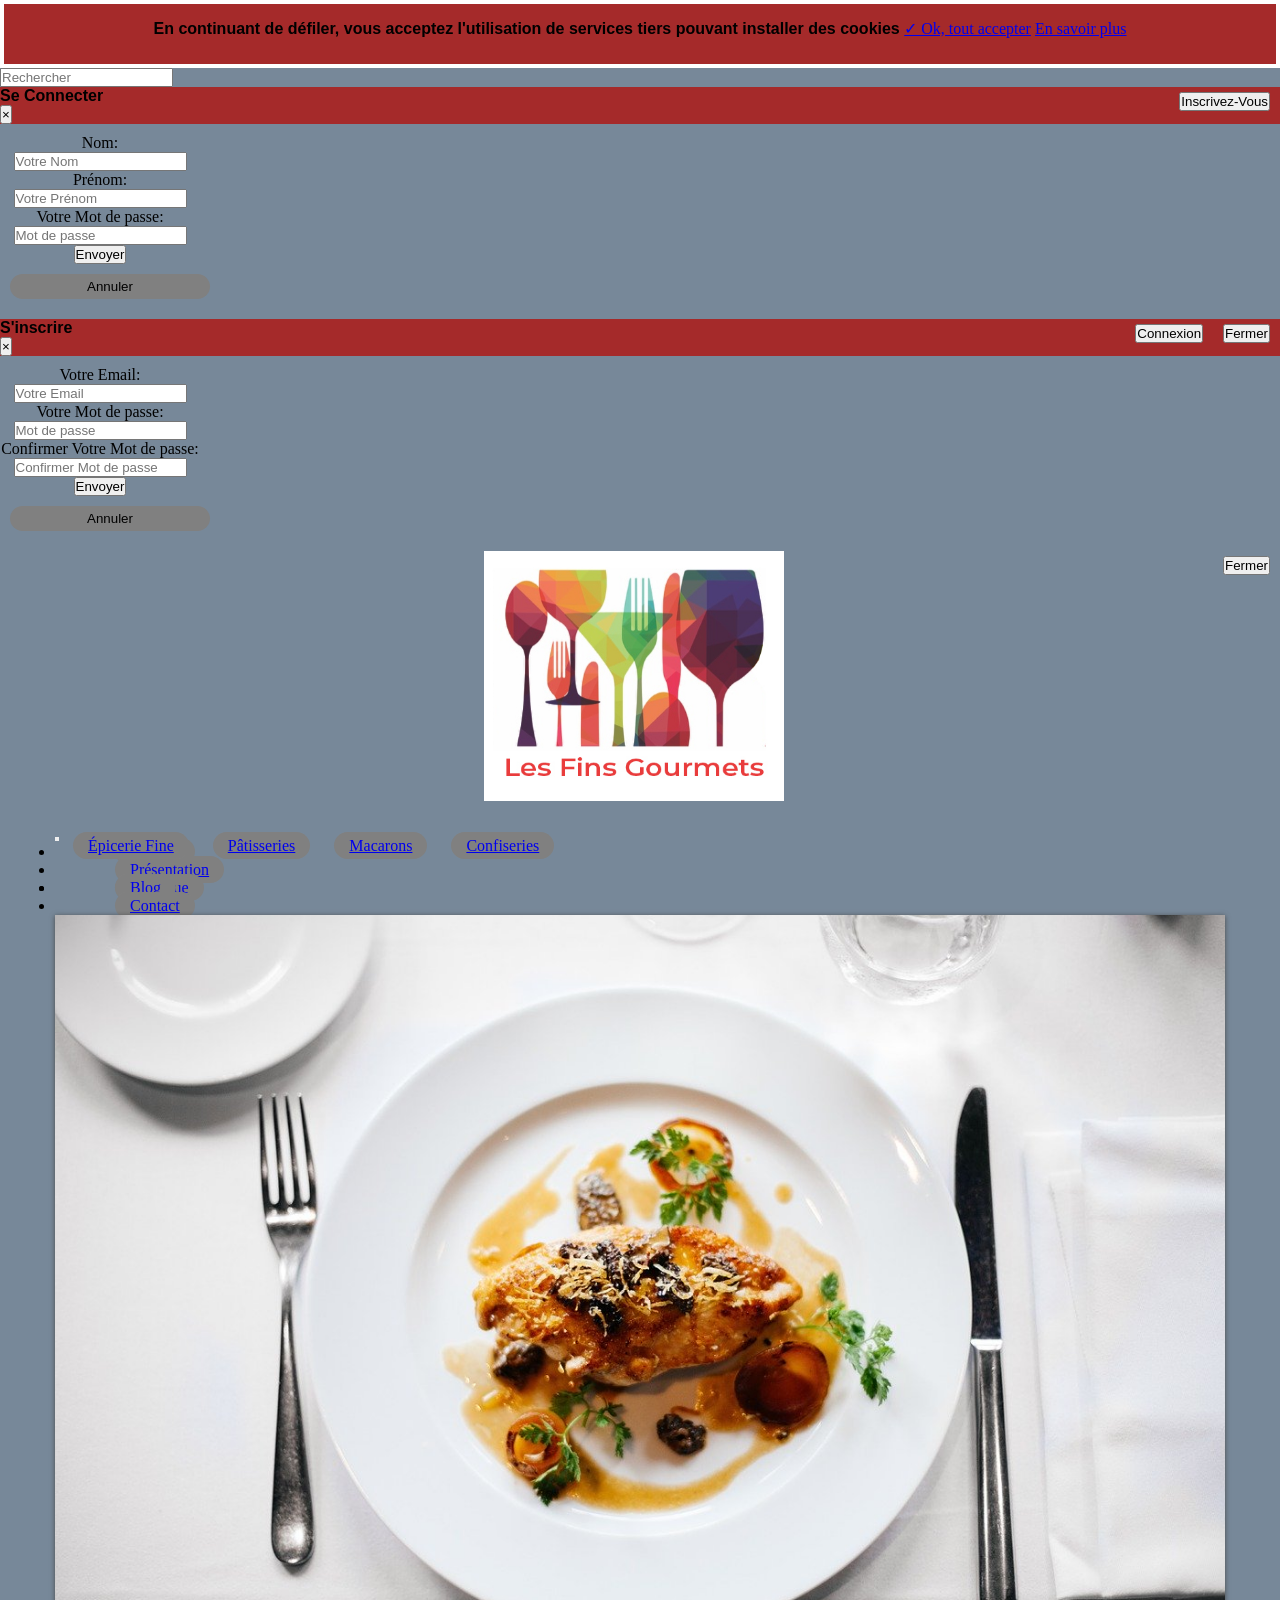
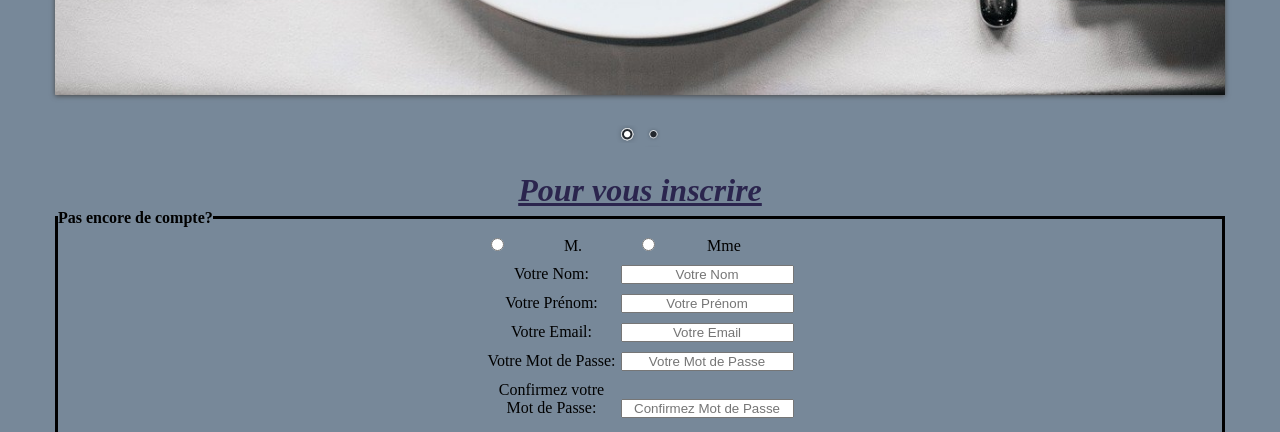
<file: inscription.html>
<!DOCTYPE html>
<html lang="fr">

<head>
    <meta charset="UTF-8">
    <meta name="viewport" content="width=device-width, initial-scale=1.0">
    <meta http-equiv="X-UA-Compatible" content="ie=edge">
    <meta name="description" content="Bienvenue sur la page d'inscription de notre clientèle">
    <meta name="keywords" content="inscription, client">
    <title>Les Contacts</title>

    <!---------SLIDER---------->

    <link rel="stylesheet" href="themes/default/default.css" type="text/css" media="screen" />
    <link rel="stylesheet" href="nivo-slider.css" type="text/css" media="screen" />

    <!------FEUILLE DE STYLE-------->
    <link rel="stylesheet" href="Public/CSS/styles.css">
    <link rel="stylesheet" href="Public/CSS/mobile.css">
    <link rel="stylesheet" href="Public/CSS/inscription.css">



</head>

<body>
    <div class="container-fluid bg-dark" id="front">
        <div id="cookies">
            <span>
                <b>En continuant de défiler</b>, vous acceptez l'utilisation de services tiers pouvant installer des
                cookies
            </span>
            <a class="accepter" href="#" onclick="masquerBandeauCookies()"> ✓ Ok, tout accepter</a>
            <!---TARGET SERT A OUVRIR LA CIBLE D'UN LIEN DANS UNE NOUVELLE PAGE-->
            <a class="savoirPlus" href="https://www.google.fr" target="_blank">En savoir plus</a>
        </div>




        <!-------LOGIN-------->
        <div class="row">
            <div class="col-md-6 bg-dark">
                <form class="form-inline" action="/action_page.php">
                    <input class="form-control mr-sm-2" type="text" placeholder="Rechercher">

                </form>
            </div>

            <!-- BUTTON TO OPEN THE MODAL-->
            <div class="col-md-6 bg-dark">
                <button type="button" class="btn btn-danger" data-toggle="modal" data-target="#myModal">
                    Inscrivez-Vous
                </button>
                <!-- THE MODAL CONNECTION -->
                <div class="modal fade" id="myModal1">
                    <div class="modal-dialog modal-dialog-centered">
                        <div class="modal-content">

                            <!-- MODAL HEADER -->
                            <div class="modal-header">
                                <h4 class="modal-title">Se Connecter</h4>
                                <button type="button" class="close" data-dismiss="modal">&times;</button>
                            </div>

                            <!-- MODAL BODY -->
                            <div class="modal-body">
                                <form>
                                    <p><label for="nom">Nom:</label>
                                        <input type="text" name="lastNameConnect" id="lastNameConnect"
                                            placeholder="Votre Nom" required>
                                        <span id="forgetLastNameConnect"></span>
                                    </p>


                                    <p><label for="lastname">Prénom:</label>
                                        <input type="text" name="firstNameConnect" id="firstNameConnect"
                                            placeholder="Votre Prénom" required>
                                        <span id="forgetFirstNameConnect"></span>
                                    </p>

                                    <p><label for="password">Votre Mot de passe:</label>
                                        <input type="text" name="passwordConnect" id="passwordConnect"
                                            placeholder="Mot de passe" required>
                                        <span id="forgetPasswordConnect"></span>
                                    </p>

                                    <p class="bouton"> <button id="bouton_envoieConnect" type="submit">Envoyer</button>
                                        <button type="reset" value="Annuler">Annuler</button></p>

                                </form>
                            </div>

                            <!-- MODAL FOOTER -->
                            <div class="modal-footer">
                                <button type="button" class="btn btn-danger" data-dismiss="modal">Fermer</button>
                            </div>

                        </div>
                    </div>
                </div>
                <!-- BUTTON TO OPEN THE MODAL -->
                <button type="button" class="btn btn-danger" data-toggle="modal" data-target="#myModal1">
                    Connexion
                </button>


                <!-- THE MODAL INSCRIPTION -->
                <div class="modal fade" id="myModal">
                    <div class="modal-dialog modal-dialog-centered">
                        <div class="modal-content">

                            <!-- MODAL HEADER -->
                            <div class="modal-header">
                                <h4 class="modal-title">S'inscrire</h4>
                                <button type="button" class="close" data-dismiss="modal">&times;</button>
                            </div>

                            <!-- MODAL BODY -->
                            <div class="modal-body">
                                <form>
                                    <p><label for="mailSign">Votre Email:</label>
                                        <input type="text" name="mailSign" id="mailSign" placeholder="Votre Email"
                                            required>
                                        <span id="forgetMailSign"></span=>
                                    </p>


                                    <p><label for="passwordSign">Votre Mot de passe:</label>
                                        <input type="text" name="passwordSign" id="passwordSign"
                                            placeholder="Mot de passe" required>
                                        <span id="forgetPasswordSign"></span>
                                    </p>

                                    <p><label for="passwordConfirmSign">Confirmer Votre Mot de passe:</label>
                                        <input type="text" name="passwordConfirmSign" id="passwordConfirmSign"
                                            placeholder="Confirmer Mot de passe" required>
                                        <span id="forgetPasswordConfirmSign"></span>
                                    </p>

                                    <p class="bouton"> <button id="bouton_envoieSign" type="submit">Envoyer</button>
                                        <button type="reset" value="Annuler">Annuler</button></p>
                                </form>
                            </div>

                            <!-- MODAL FOOTER -->
                            <div class="modal-footer">
                                <button type="button" class="btn btn-danger" data-dismiss="modal">Fermer</button>
                            </div>

                        </div>
                    </div>
                </div>


            </div>
        </div>
    </div>

    <div class="container-fluid bg-secondary">
        <header class="container">
            <figure class="logo">
                <img src="Public/Images/logos/les-fins-gourmets2.jpg" alt="les-fins-gourmets">
            </figure>
            <!------MENU PRINCIPAL------>

            <nav class="navbar navbar-expand-md justify-content-center navbar-dark">

                <a class="nav-brand" href="#"> <i class="fas fa-home"></i></a>

                <!-- TOGGLER/COLLAPSIBE BUTTON -->
                <button class="navbar-toggler" type="button" data-toggle="collapse" data-target="#collapsibleNavbar">
                    <span class="navbar-toggler-icon"></span>
                </button>

                <!-- LINKS -->
                <div class="collapse navbar-collapse justify-content-center" id="collapsibleNavbar">
                    <ul class="navbar-nav">

                        <li class="nav-item active">
                            <a class="nav-link" href="index.html">Accueil</a>
                        </li>

                        <li class="nav-item active">
                            <a class="nav-link" href="presentation.html">Présentation</a>
                        </li>

                        <li class="nav-item active dropdown">


                            <!--DEBUT DU DROPDOWN-->
                            <a class="nav-link dropdown-toggle" href="#" id="navbardrop" data-toggle="dropdown">
                                Boutique</a>
                            <div class="dropdown-menu">
                                <a class="dropdown-item" href="#">Épicerie Fine</a>
                                <a class="dropdown-item" href="#">Pâtisseries</a>
                                <a class="dropdown-item" href="#">Macarons</a>
                                <a class="dropdown-item" href="#">Confiseries</a>
                            </div>
                        </li>
                        <!--FIN DU DROPDOWN-->



                        <li class="nav-item active">
                            <a class="nav-link" href="blog.html">Blog</a>
                        </li>

                        <li class="nav-item active">
                            <a class="nav-link" href="contact.html">Contact</a>
                        </li>
                    </ul>
                </div>

            </nav>

        </header>
    </div>



    <main class="container">
        <!---SLIDER----NIVO SLIDER-->
        <div class="slider-wrapper theme-default">
            <div id="slider" class="nivoSlider">
                <img src="Public/Images/Photos/assiette.jpg" alt="pates">
                <img src="Public/Images/Photos/sandwich.jpg" alt="épices">
            </div>
        </div>


        <h1>Pour vous inscrire</h1>



        <form class="inscription">
            <fieldset>
                <legend>Pas encore de compte?</legend>
                <div class="add">
                    <p><input type="radio" name="civilite" value="M." id="monsieur">
                        <label for="monsieur" class="petit">M.</label>
                        <input type="radio" name="civilite" value="Mme" id="madame">
                        <label for="madame" class="petit">Mme</label>
                    </p>



                    <p><label for="nom">Votre Nom:</label>
                        <input type="text" name="nom" id="nom" placeholder="Votre Nom"><span id="forgetlastname"></span>
                    </p>



                    <p><label for="prenom">Votre Prénom:</label>
                        <input type="text" name="prenom" id="prenom" placeholder="Votre Prénom"><span
                            id="forgetfirstname"></span></p>

                    <p><label for="mail">Votre Email:</label>
                        <input type="text" name="mail" id="mail" placeholder="Votre Email"><span id="forgetmail"></span>
                    </p>

                    <p><label for="password">Votre Mot de Passe:</label>
                        <input type="text" name="password" id="password" placeholder="Votre Mot de Passe"><span
                            id="forgetpassword"></span></p>

                    <p><label for="confirm">Confirmez votre Mot de Passe:</label>
                        <input type="text" name="confirm" id="confirm" placeholder="Confirmez Mot de Passe"><span
                            id="forgetconfirmpassword"></span></p>

                    <p class="bouton"> <button id="bouton_envoie">Envoyer</button>
                        <button type="reset" value="Annuler">Annuler</button></p>




                </div>
            </fieldset>
        </form>
























    </main>
    <footer class="pied">
        <div class="row">
            <div class="col-sm-12 col-lg-15 col-xs-14">
                <aside class="bas">


                    <div class="liens">
                        <ul>
                            <li><a href="boutique.html">Boutique</a></li>
                            <li><a href="cgv.html">CGV</a></li>
                            <li><a href="plandusite.html">Plan du site</a></li>
                            <li><a href="contact.html">Contacts</a></li>
                            <li><a href="page-404.html">Newsletter</a></li>
                            <li><a href="page-404.html">Agenda</a></li>
                        </ul>
                    </div>



                    <div class="reseaux">
                        <ul>
                            <li><a href="#"><img src="Public/Images/pictos/facebook1.png"></a></li>
                            <li><a href="#"><img src="Public/Images/pictos/instagram1.png"></a></li>
                            <li><a href="#"><img src="Public/Images/pictos/twitter1.png"></a></li>
                            <li><a href="#"><img src="Public/Images/pictos/pinterest1 (1).png"></a></li>
                        </ul>
                    </div>

                </aside>

                <p>&copy; Greta 2019 tous droits réservés - <a href="mentionslegales.html">Mentions Légales</a></p>
            </div>
        </div>
    </footer>



    <script type="text/javascript" src="Scripts/jquery-1.9.0.min.js"></script>
    <script type="text/javascript" src="Scripts/jquery.nivo.slider.js"></script>
    <script type="text/javascript">
        $(window).load(function () {
            $('#slider').nivoSlider();
        });
    </script>

    <script type="text/javascript" src="Public/JS/inscription.js"></script>
    <script type="text/javascript" src="Public/JS/modal.js"></script>
    <script type="text/javascript" src="Public/JS/cookie.js"></script>






</body>


</html>
</file>
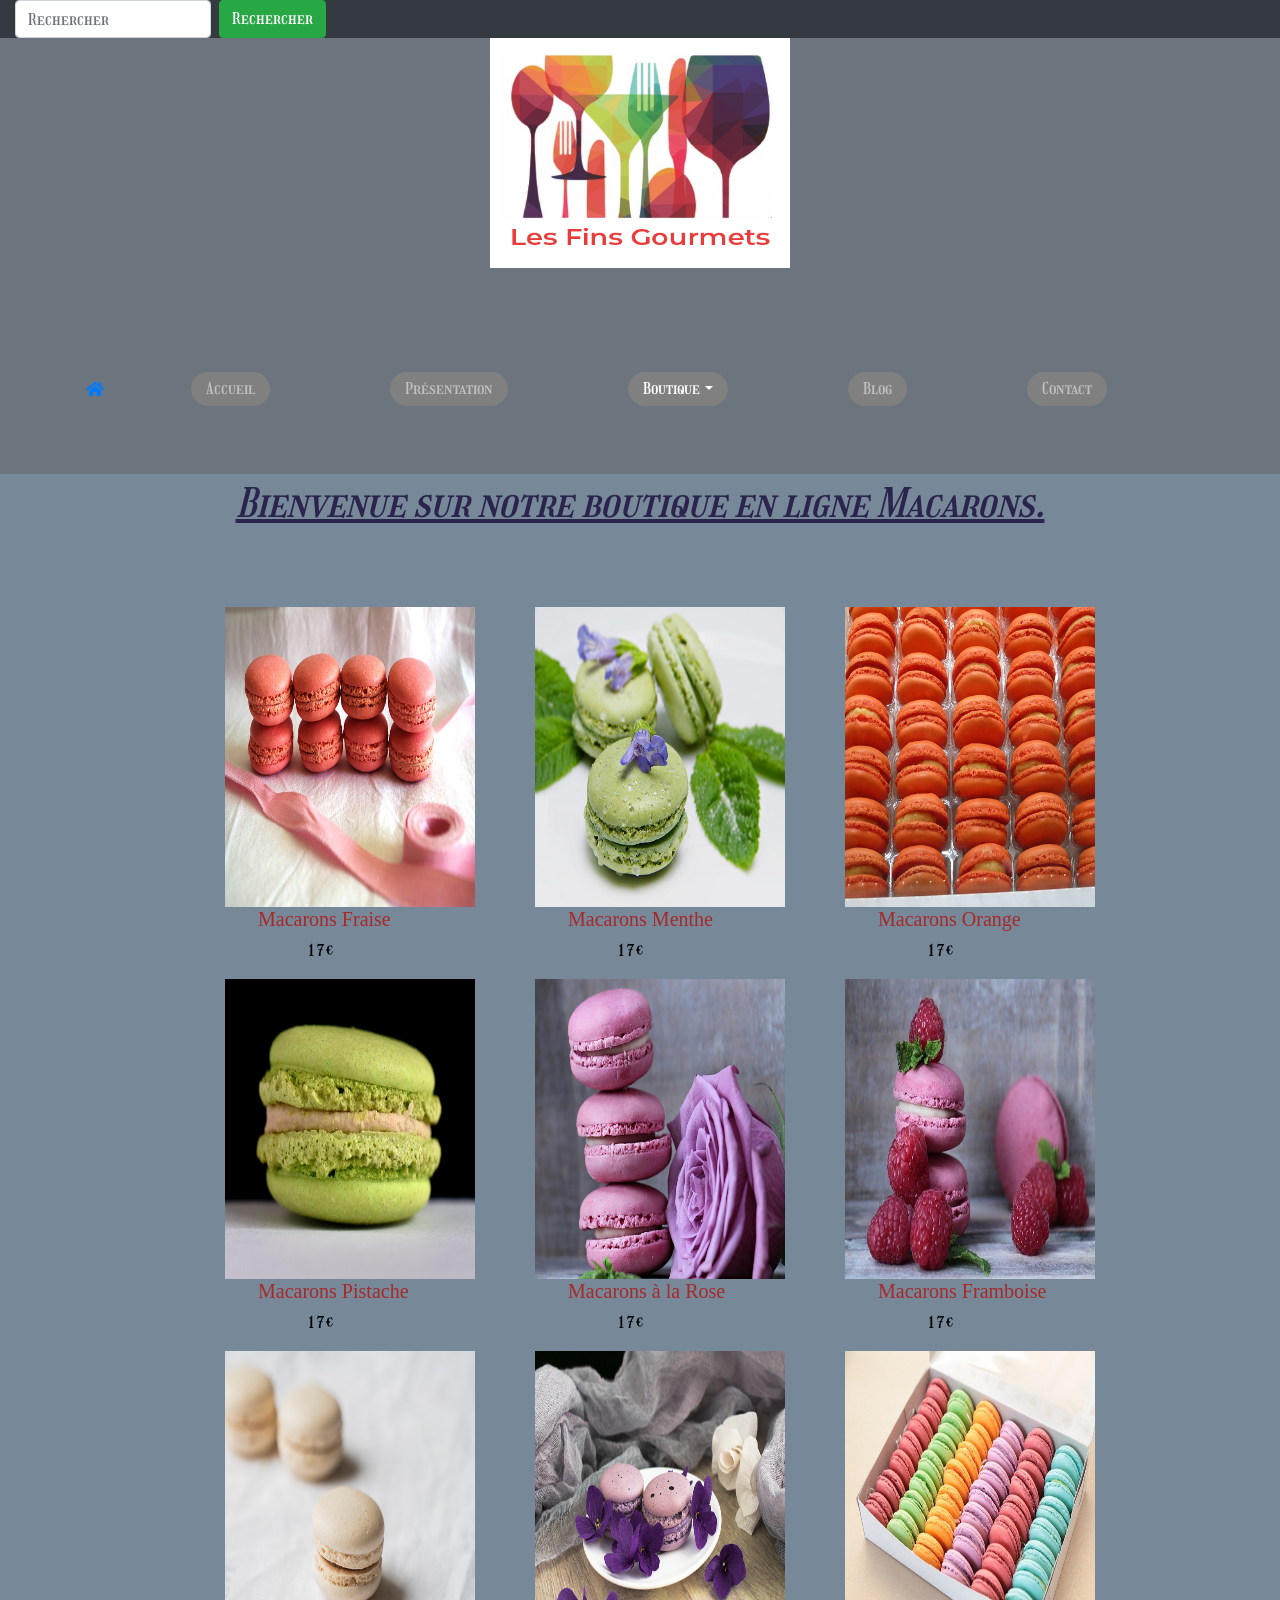
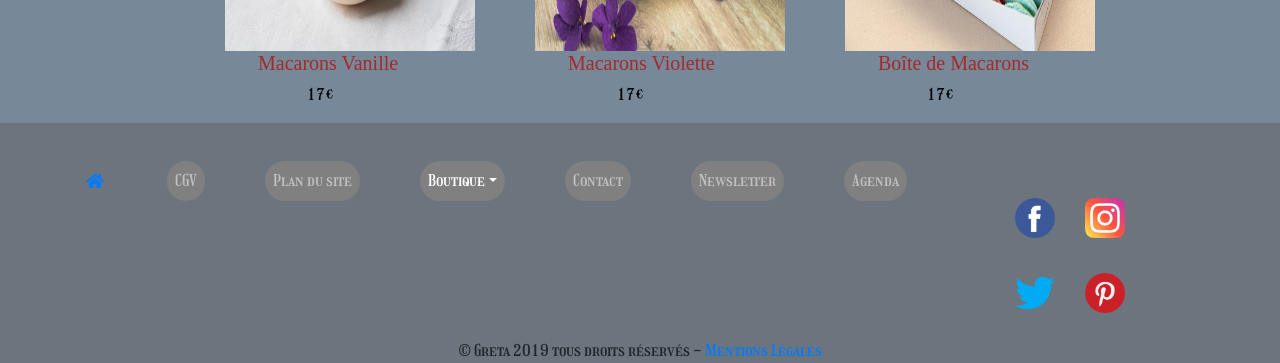
<file: macarons.html>
<html lang="fr">

<head>
    <meta charset="UTF-8">
    <meta name="viewport" content="width=device-width, initial-scale=1.0">
    <meta http-equiv="X-UA-Compatible" content="ie=edge">
    <meta name="description" content="Bienvenue sur la presentation des differents produits de notre site.">
    <meta name="keywords" content="presentation, produits">
    <title>Présentation</title>

    <!------TYPE DE POLICE-------->
    <link href="https://fonts.googleapis.com/css?family=Girassol&display=swap" rel="stylesheet">

    <!-- BOOTSTRAP CSS -->
    <link rel="stylesheet" href="https://stackpath.bootstrapcdn.com/bootstrap/4.4.1/css/bootstrap.min.css"
        integrity="sha384-Vkoo8x4CGsO3+Hhxv8T/Q5PaXtkKtu6ug5TOeNV6gBiFeWPGFN9MuhOf23Q9Ifjh" crossorigin="anonymous">

    <!--APPEL à FONTAWESOME POUR LES ICONES-->
    <link rel="stylesheet" href="https://use.fontawesome.com/releases/v5.7.0/css/all.css">

    <!------FEUILLE DE STYLE-------->


    <link rel="stylesheet" href="Public/CSS/styles.css">
    <link rel="stylesheet" href="Public/CSS/mobile.css">
</head>

<body>
    <div class="container-fluid bg-dark" id="front">

        <!-------LOGIN-------->
        <div class="row">
            <div class="col-md-6 bg-dark">
                <form class="form-inline" action="/action_page.php">
                    <input class="form-control mr-sm-2" type="text" placeholder="Rechercher">
                    <button class="btn btn-success" type="submit">Rechercher</button>

                </form>
            </div>
        </div>
    </div>
    <div class="container-fluid bg-secondary">
        <header class="container">
            <figure class="logo">
                <img src="Public/Images/logos/les-fins-gourmets2.jpg" alt="les-fins-gourmets">
            </figure>

            <!------MENU PRINCIPAL------>

            <nav class="navbar navbar-expand-md justify-content-center navbar-dark">

                <a class="nav-brand" href="#"> <i class="fas fa-home"></i></a>

                <!-- TOGGLER/COLLAPSIBE BUTTON -->
                <button class="navbar-toggler" type="button" data-toggle="collapse" data-target="#collapsibleNavbar">
                    <span class="navbar-toggler-icon"></span>
                </button>

                <!-- LINKS -->
                <div class="collapse navbar-collapse justify-content-center" id="collapsibleNavbar">
                    <ul class="navbar-nav">

                        <li class="nav-item">
                            <a class="nav-link" href="index.html">Accueil</a>
                        </li>

                        <li class="nav-item">
                            <a class="nav-link" href="presentation.html">Présentation</a>
                        </li>

                        <li class="nav-item dropdown">


                            <!--DEBUT DU DROPDOWN-->
                            <a class="nav-link dropdown-toggle text-white" href="#" id="navbardrop"
                                data-toggle="dropdown">
                                Boutique</a>
                            <div class="dropdown-menu">
                                <a class="dropdown-item" href="epiceriefine.html">Épicerie Fine</a>
                                <a class="dropdown-item" href="patisseries.html">Pâtisseries</a>
                                <a class="dropdown-item text-white" href="macarons.html">Macarons</a>
                                <a class="dropdown-item" href="confiseries.html">Confiseries</a>
                            </div>
                        </li>
                        <!--FIN DU DROPDOWN-->



                        <li class="nav-item">
                            <a class="nav-link" href="blog.html">Blog</a>
                        </li>

                        <li class="nav-item">
                            <a class="nav-link" href="contact.html">Contact</a>
                        </li>
                    </ul>
                </div>

            </nav>

        </header>
    </div>
    <main class="container">
        <div class="container">
            <h1>Bienvenue sur notre boutique en ligne Macarons.</h1><br><br><br>
        </div>

        <section class="epiceriefine">
            <div class="offset-1 col-md-12">
                <div class="row">

                    <article class="salty" class="col-md-4">
                        <a href="#">
                            <button type="button" id="order" class="btn btn-danger">
                                Commandez
                            </button>
                            <img src="Public/Images/Photos/macaronfraise.jpg">
                            <h5>Macarons Fraise</h5>
                            <p>17€</p>
                        </a>
                    </article>

                    <article class="salty" class="col-md-4">
                        <a href="#">
                            <button type="button" id="order" class="btn btn-danger">
                                Commandez
                            </button>
                            <img src="Public/Images/Photos/macaronmenthe.jpg">
                            <h5>Macarons Menthe</h5>
                            <p>17€</p>
                        </a>
                    </article>

                    <article class="salty" class="col-md-4">
                        <a href="#">
                            <button type="button" id="order" class="btn btn-danger">
                                Commandez
                            </button>
                            <img src="Public/Images/Photos/macaronorange.jpg">
                            <h5>Macarons Orange</h5>
                            <p>17€</p>
                        </a>
                    </article>
                </div>

                <div class="row">

                    <article class="salty" class="col-md-4">
                        <a href="#">
                            <button type="button" id="order" class="btn btn-danger">
                                Commandez
                            </button>
                            <img src="Public/Images/Photos/macaronpistache.jpg">
                            <h5>Macarons Pistache</h5>
                            <p>17€</p>
                        </a>
                    </article>

                    <article class="salty" class="col-md-4">
                        <a href="#">
                            <button type="button" id="order" class="btn btn-danger">
                                Commandez
                            </button>
                            <img src="Public/Images/Photos/macaronrose.jpg">
                            <h5>Macarons à la Rose</h5>
                            <p>17€</p>
                        </a>
                    </article>

                    <article class="salty" class="col-md-4">
                        <a href="#">
                            <button type="button" id="order" class="btn btn-danger">
                                Commandez
                            </button>
                            <img src="Public/Images/Photos/macaronsframboise.jpg">
                            <h5>Macarons Framboise</h5>
                            <p>17€</p>
                        </a>
                    </article>


                </div>

                <div class="row">

                    <article class="salty" class="col-md-4">
                        <a href="#">
                            <button type="button" id="order" class="btn btn-danger">
                                Commandez
                            </button>
                            <img src="Public/Images/Photos/macaronvanille.jpg">
                            <h5>Macarons Vanille</h5>
                            <p>17€</p>
                        </a>
                    </article>

                    <article class="salty" class="col-md-4">
                        <a href="#">
                            <button type="button" id="order" class="btn btn-danger">
                                Commandez
                            </button>
                            <img src="Public/Images/Photos/macaronviolette.jpg">
                            <h5>Macarons Violette</h5>
                            <p>17€</p>
                        </a>
                    </article>

                    <article class="salty" class="col-md-4">
                        <a href="#">
                            <button type="button" id="order" class="btn btn-danger">
                                Commandez
                            </button>
                            <img src="Public/Images/Photos/macaronboite.jpg">
                            <h5>Boîte de Macarons</h5>
                            <p>17€</p>
                        </a>
                    </article>


                </div>

            </div>
            </div>




        </section>


    </main>


    <!-----------FOOTER--------------->
    <div class="container-fluid bg-secondary">
        <footer class="pied">
            <div class="row">
                <div class="col-sm-12 col-lg-15 col-xs-14">
                    <aside class="bas">
                        <div class="container">
                            <nav class="navbar navbar-expand-md justify-content-center navbar-dark">

                                <a class="nav-brand" href="#"> <i class="fas fa-home"></i></a>

                                <!-- TOGGLER/COLLAPSIBE BUTTON -->
                                <button class="navbar-toggler" type="button" data-toggle="collapse"
                                    data-target="#collapsibleNavbar">
                                    <span class="navbar-toggler-icon"></span>
                                </button>

                                <!-- LINKS -->
                                <div class="collapse2 navbar-collapse justify-content-center" id="collapsibleNavbar1">
                                    <ul class="navbar-nav">

                                        <li class="nav-item">
                                            <a class="nav-link" href="cgv.html">CGV</a>
                                        </li>

                                        <li class="nav-item">
                                            <a class="nav-link" href="plandusite.html">Plan du site</a>
                                        </li>

                                        <li class="nav-item dropdown">


                                            <!--DEBUT DU DROPDOWN-->
                                            <a class="nav-link dropdown-toggle text-white" href="#" id="navbardrop1"
                                                data-toggle="dropdown">
                                                Boutique</a>
                                            <div class="dropdown-menu">
                                                <a class="dropdown-item" href="epiceriefine.html">Épicerie Fine</a>
                                                <a class="dropdown-item" href="patisseries.html">Pâtisseries</a>
                                                <a class="dropdown-item text-white" href="macarons.html">Macarons</a>
                                                <a class="dropdown-item" href="confiseries.html">Confiseries</a>
                                            </div>
                                        </li>
                                        <!--FIN DU DROPDOWN-->

                                        <li class="nav-item">
                                            <a class="nav-link" href="contact.html">Contact</a>
                                        </li>

                                        <li class="nav-item">
                                            <a class="nav-link" href="newsletter.html">Newsletter</a>
                                        </li>

                                        <li class="nav-item">
                                            <a class="nav-link" href="agenda.html">Agenda</a>
                                        </li>
                                    </ul>
                                </div>

                            </nav>
                        </div>






                        <div class="reseaux">
                            <ul>
                                <li><a href="#"><img src="Public/Images/pictos/facebook1.png"></a></li>
                                <li><a href="#"><img src="Public/Images/pictos/instagram1.png"></a></li>
                                <li><a href="#"><img src="Public/Images/pictos/twitter1.png"></a></li>
                                <li><a href="#"><img src="Public/Images/pictos/pinterest1 (1).png"></a></li>
                            </ul>
                        </div>

                    </aside>
                    <p class="mentions">&copy; Greta 2019 tous droits réservés - <a href="mentionslegales.html">Mentions
                            Légales</a></p>



                </div>
            </div>
        </footer>
    </div>
    <script src="https://cdn.jsdelivr.net/npm/popper.js@1.16.0/dist/umd/popper.min.js"
        integrity="sha384-Q6E9RHvbIyZFJoft+2mJbHaEWldlvI9IOYy5n3zV9zzTtmI3UksdQRVvoxMfooAo" crossorigin="anonymous">
    </script>


    <script src="https://code.jquery.com/jquery-3.4.1.slim.min.js"
        integrity="sha384-J6qa4849blE2+poT4WnyKhv5vZF5SrPo0iEjwBvKU7imGFAV0wwj1yYfoRSJoZ+n" crossorigin="anonymous">
    </script>
    <script src="https://stackpath.bootstrapcdn.com/bootstrap/4.4.1/js/bootstrap.min.js"
        integrity="sha384-wfSDF2E50Y2D1uUdj0O3uMBJnjuUD4Ih7YwaYd1iqfktj0Uod8GCExl3Og8ifwB6" crossorigin="anonymous">
    </script>


    <script type="text/javascript" src="Public/JS/active.js"></script>

    <script type="text/javascript">
        menuActive(13);
    </script>




</body>

</html>
</file>
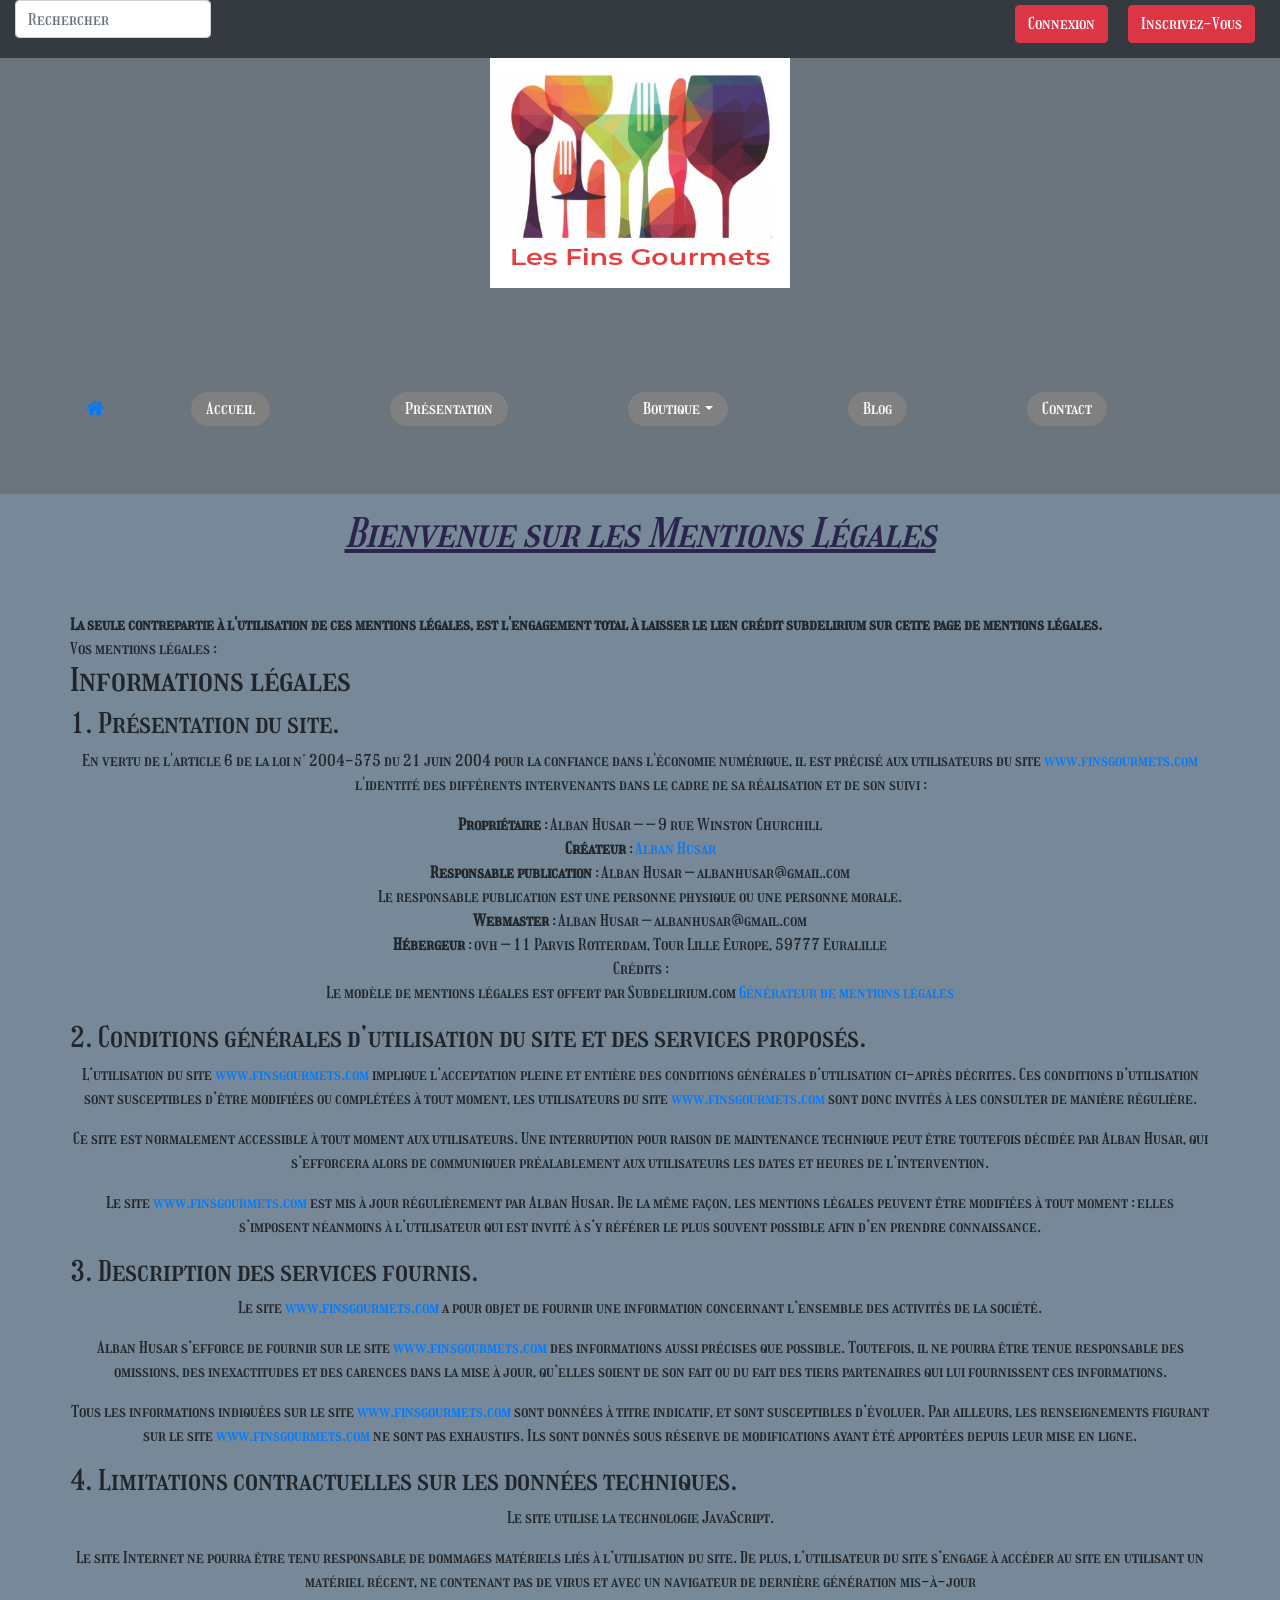
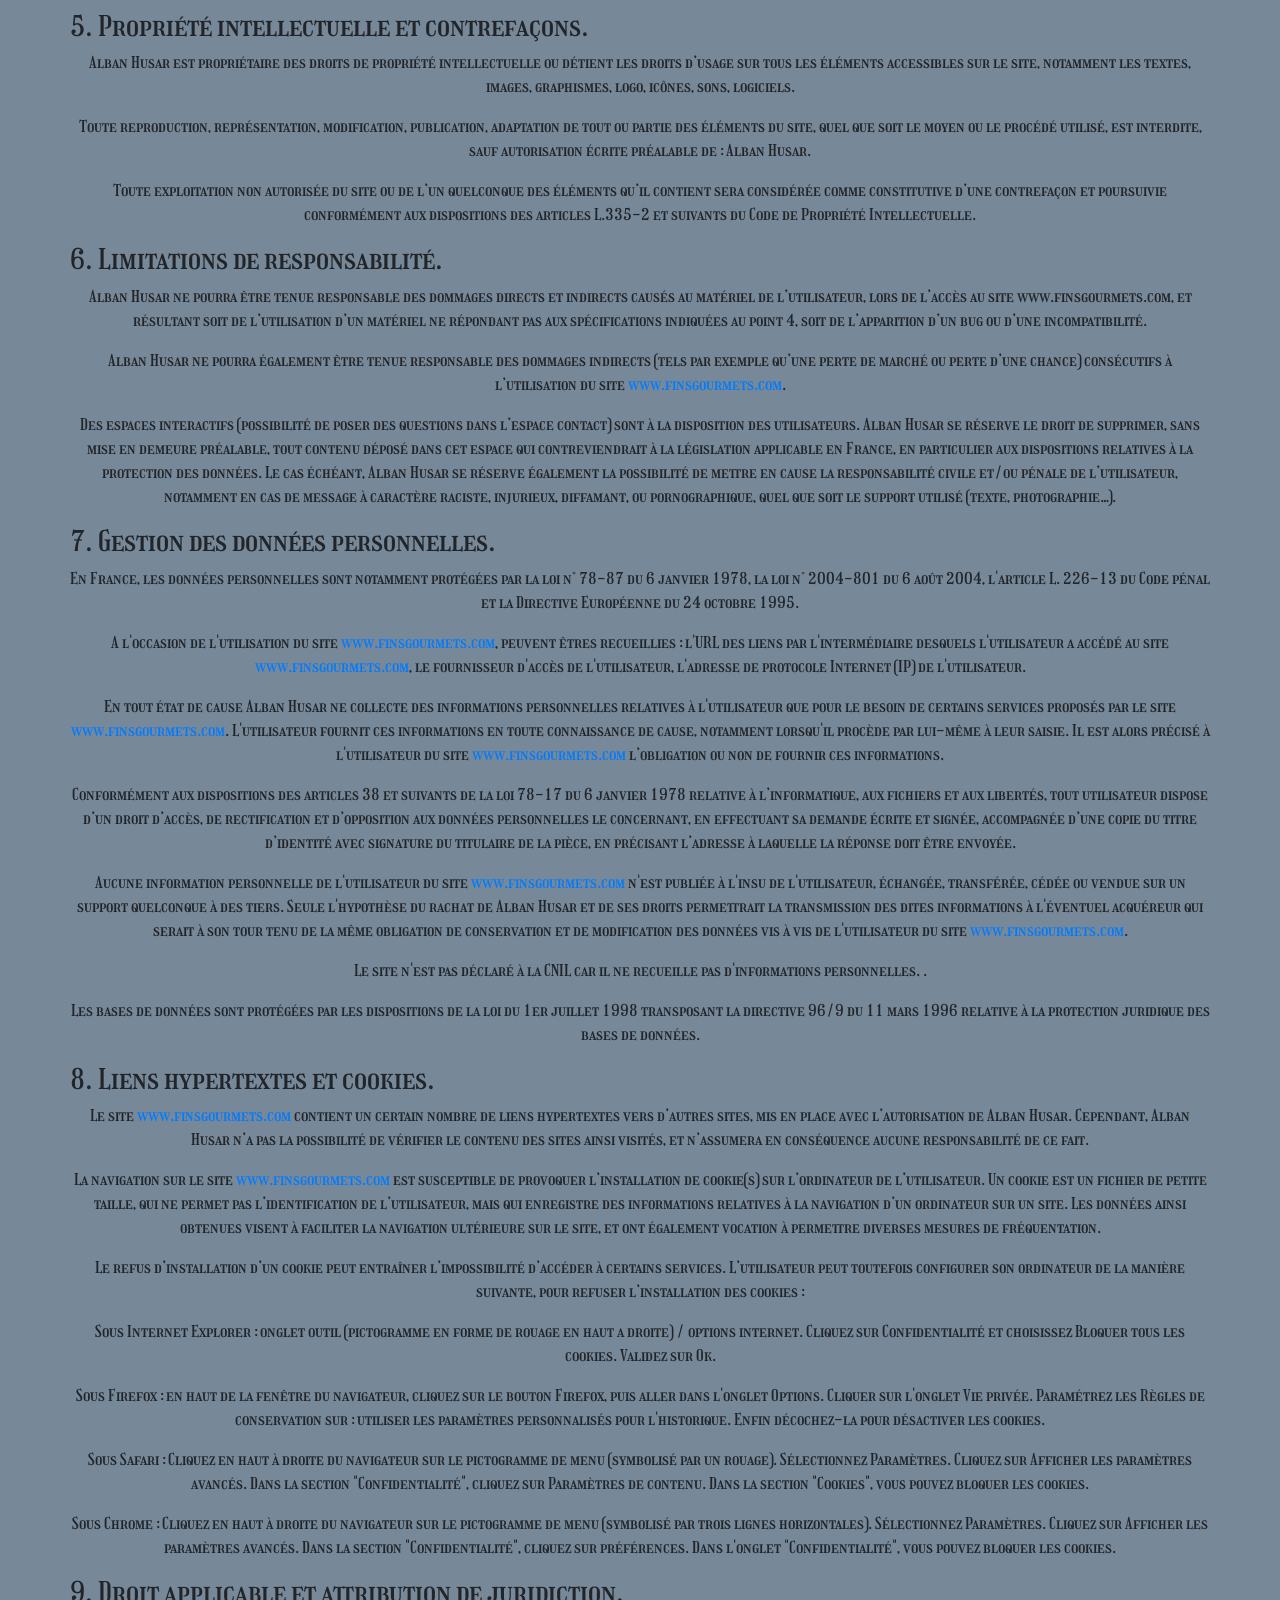
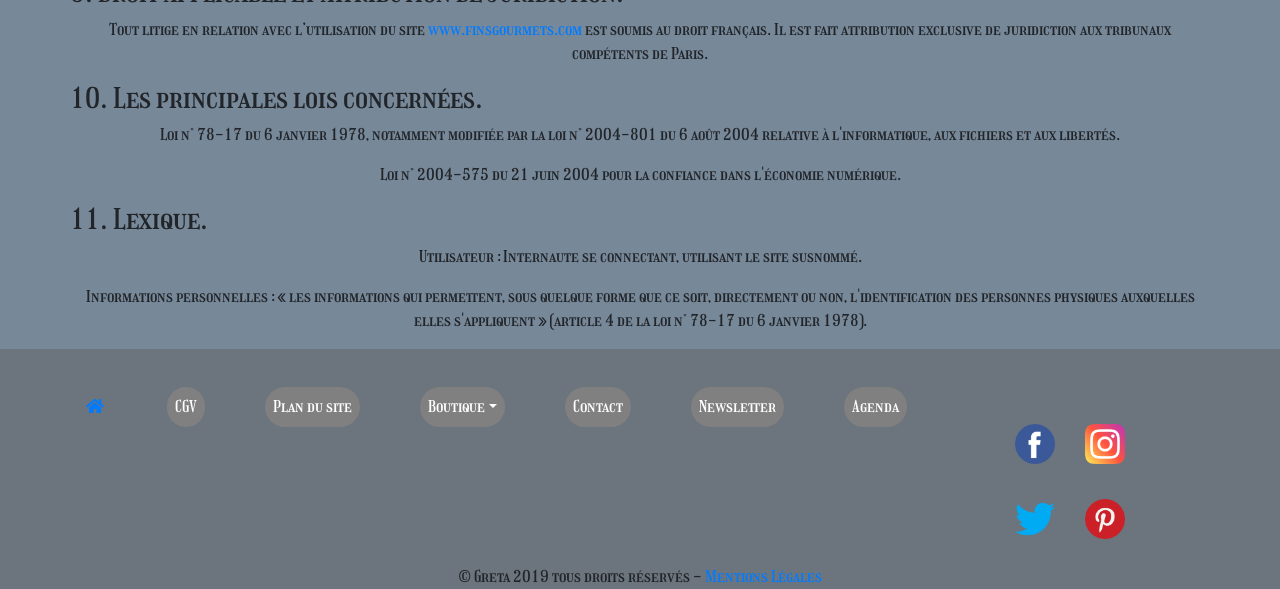
<file: mentionslegales.html>
<!DOCTYPE html>
<html lang="fr">

<head>
    <meta charset="UTF-8">
    <meta name="viewport" content="width=device-width, initial-scale=1.0">
    <meta http-equiv="X-UA-Compatible" content="ie=edge">
    <meta name="description" content="Bienvenue sur les Mentions Légales de notre site.">
    <meta name="keywords" content="mentions, légales">
    <title>Mentions Légales</title>

    <!------TYPE DE POLICE-------->
    <link href="https://fonts.googleapis.com/css?family=Girassol&display=swap" rel="stylesheet">

    <!-- BOOTSTRAP CSS -->
    <link rel="stylesheet" href="https://stackpath.bootstrapcdn.com/bootstrap/4.4.1/css/bootstrap.min.css"
        integrity="sha384-Vkoo8x4CGsO3+Hhxv8T/Q5PaXtkKtu6ug5TOeNV6gBiFeWPGFN9MuhOf23Q9Ifjh" crossorigin="anonymous">

    <!--APPEL à FONTAWESOME POUR LES ICONES-->
    <link rel="stylesheet" href="https://use.fontawesome.com/releases/v5.7.0/css/all.css">

    <!-----------FEUILLE DE STYLE DU SLIDER---------------->

    <link rel="stylesheet" href="themes/default/default.css" type="text/css" media="screen" />
    <link rel="stylesheet" href="nivo-slider.css" type="text/css" media="screen" />

    <!------FEUILLE DE STYLE-------->


    <link rel="stylesheet" href="Public/CSS/styles.css">
    <link rel="stylesheet" href="Public/CSS/mobile.css">

</head>

<body>

    <div class="container-fluid bg-dark" id="front">





        <!-------LOGIN-------->
        <div class="row">
            <div class="col-md-6 bg-dark">
                <form class="form-inline" action="/action_page.php">
                    <input class="form-control mr-sm-2" type="text" placeholder="Rechercher">

                </form>
            </div>

            <!-- BUTTON TO OPEN THE MODAL-->
            <div class="col-md-6 bg-dark">
                <button type="button" class="btn btn-danger" data-toggle="modal" data-target="#myModal">
                    Inscrivez-Vous
                </button>
                <!-- THE MODAL CONNECTION -->
                <div class="modal fade" id="myModal1">
                    <div class="modal-dialog modal-dialog-centered">
                        <div class="modal-content">

                            <!-- MODAL HEADER -->
                            <div class="modal-header">
                                <h4 class="modal-title">Se Connecter</h4>
                                <button type="button" class="close" data-dismiss="modal">&times;</button>
                            </div>

                            <!-- MODAL BODY -->
                            <div class="modal-body">
                                <form>
                                    <p><label for="mailSign">Votre Email:</label>
                                        <input type="text" name="mailSign" id="mailSign" placeholder="Votre Email"
                                            required>
                                        <span id="forgetMailSign"></span=>
                                    </p>


                                    <p><label for="password">Votre Mot de passe:</label>
                                        <input type="text" name="passwordConnect" id="passwordConnect"
                                            placeholder="Mot de passe" required>
                                        <span id="forgetPasswordConnect"></span>
                                    </p>

                                    <p class="bouton"> <button id="bouton_envoieConnect" type="submit">Envoyer</button>
                                        <button type="reset" value="Annuler">Annuler</button></p>

                                </form>
                            </div>

                            <!-- MODAL FOOTER -->
                            <div class="modal-footer">
                                <button type="button" class="btn btn-danger" data-dismiss="modal">Fermer</button>
                            </div>

                        </div>
                    </div>
                </div>
                <!-- BUTTON TO OPEN THE MODAL -->
                <button type="button" class="btn btn-danger" data-toggle="modal" data-target="#myModal1">
                    Connexion
                </button>


                <!-- THE MODAL INSCRIPTION -->
                <div class="modal fade" id="myModal">
                    <div class="modal-dialog modal-dialog-centered">
                        <div class="modal-content">

                            <!-- MODAL HEADER -->
                            <div class="modal-header">
                                <h4 class="modal-title">S'inscrire</h4>
                                <button type="button" class="close" data-dismiss="modal">&times;</button>
                            </div>

                            <!-- MODAL BODY -->
                            <div class="modal-body">
                                <form>
                                    <p><label for="nom">Nom:</label>
                                        <input type="text" name="lastNameConnect" id="lastNameConnect"
                                            placeholder="Votre Nom" required>
                                        <span id="forgetLastNameConnect"></span>
                                    </p>


                                    <p><label for="lastname">Prénom:</label>
                                        <input type="text" name="firstNameConnect" id="firstNameConnect"
                                            placeholder="Votre Prénom" required>
                                        <span id="forgetFirstNameConnect"></span>
                                    </p>

                                    <p><label for="mailSign">Votre Email:</label>
                                        <input type="text" name="mailSign" id="mailSign" placeholder="Votre Email"
                                            required>
                                        <span id="forgetMailSign"></span=>
                                    </p>


                                    <p><label for="passwordSign">Votre Mot de passe:</label>
                                        <input type="text" name="passwordSign" id="passwordSign"
                                            placeholder="Mot de passe" required>
                                        <span id="forgetPasswordSign"></span>
                                    </p>

                                    <p><label for="passwordConfirmSign">Confirmer Votre Mot de passe:</label>
                                        <input type="text" name="passwordConfirmSign" id="passwordConfirmSign"
                                            placeholder="Confirmer Mot de passe" required>
                                        <span id="forgetPasswordConfirmSign"></span>
                                    </p>

                                    <p class="bouton"> <button id="bouton_envoieSign" type="submit">Envoyer</button>
                                        <button type="reset" value="Annuler">Annuler</button></p>
                                </form>
                            </div>

                            <!-- MODAL FOOTER -->
                            <div class="modal-footer">
                                <button type="button" class="btn btn-danger" data-dismiss="modal">Fermer</button>
                            </div>

                        </div>
                    </div>
                </div>


            </div>
        </div>
    </div>

    <div class="container-fluid bg-secondary">
        <header class="container">
            <figure class="logo">
                <img src="Public/Images/logos/les-fins-gourmets2.jpg" alt="les-fins-gourmets">
            </figure>

            <!------MENU PRINCIPAL------>

            <nav class="navbar navbar-expand-md justify-content-center navbar-dark">

                <a class="nav-brand" href="#"> <i class="fas fa-home"></i></a>

                <!-- TOGGLER/COLLAPSIBE BUTTON -->
                <button class="navbar-toggler" type="button" data-toggle="collapse" data-target="#collapsibleNavbar">
                    <span class="navbar-toggler-icon"></span>
                </button>

                <!-- LINKS -->
                <div class="collapse navbar-collapse justify-content-center" id="collapsibleNavbar">
                    <ul class="navbar-nav">

                        <li class="nav-item active">
                            <a class="nav-link" href="index.html">Accueil</a>
                        </li>

                        <li class="nav-item active">
                            <a class="nav-link" href="presentation.html">Présentation</a>
                        </li>

                        <li class="nav-item active dropdown">


                            <!--DEBUT DU DROPDOWN-->
                            <a class="nav-link dropdown-toggle" href="#" id="navbardrop" data-toggle="dropdown">
                                Boutique</a>
                            <div class="dropdown-menu">
                                <a class="dropdown-item" href="epiceriefine.html">Épicerie Fine</a>
                                <a class="dropdown-item" href="patisseries.html">Pâtisseries</a>
                                <a class="dropdown-item" href="macarons.html">Macarons</a>
                                <a class="dropdown-item" href="confiseries.html">Confiseries</a>
                            </div>
                        </li>
                        <!--FIN DU DROPDOWN-->



                        <li class="nav-item active">
                            <a class="nav-link" href="blog.html">Blog</a>
                        </li>

                        <li class="nav-item active">
                            <a class="nav-link" href="contact.html">Contact</a>
                        </li>
                    </ul>
                </div>

            </nav>

        </header>
    </div>



    <main class="container">

        <!---SLIDER----NIVO SLIDER-->
        <div class="slider-wrapper theme-default">
            <div id="slider" class="nivoSlider">
                <img src="Public/Images/images1920/saucissons.jpg" alt="saucissons">
                <img src="Public/Images/images1920/oldstore.jpg" alt="old">
            </div>
        </div>


        <h1>Bienvenue sur les Mentions Légales</h1>




        <section>
            <br><br> <strong>La seule contrepartie à l'utilisation de ces mentions légales, est l'engagement total à
                laisser le lien crédit subdelirium sur cette page de mentions légales.</strong><br />
            Vos mentions légales :
            <h2>Informations légales</h2>
            <h3>1. Présentation du site.</h3>
            <p>En vertu de l'article 6 de la loi n° 2004-575 du 21 juin 2004 pour la confiance dans l'économie
                numérique, il est précisé aux utilisateurs du site <a
                    href="http://www.finsgourmets.com/">www.finsgourmets.com</a> l'identité des différents intervenants
                dans le cadre de sa réalisation et de son suivi :</p>
            <p><strong>Propriétaire</strong> : Alban Husar – – 9 rue Winston Churchill<br />
                <strong>Créateur</strong> : <a href="https://www.finsgourmets.com/">Alban Husar</a><br />
                <strong>Responsable publication</strong> : Alban Husar – albanhusar@gmail.com<br />
                Le responsable publication est une personne physique ou une personne morale.<br />
                <strong>Webmaster</strong> : Alban Husar – albanhusar@gmail.com<br />
                <strong>Hébergeur</strong> : ovh – 11 Parvis Rotterdam, Tour Lille Europe, 59777 Euralille<br />
                Crédits : <br />
                Le modèle de mentions légales est offert par Subdelirium.com <a target="_blank"
                    href="https://www.subdelirium.com/generateur-de-mentions-legales/"
                    alt="generateur de mentions légales">Générateur de mentions légales</a></p>

            <h3>2. Conditions générales d’utilisation du site et des services proposés.</h3>
            <p>L’utilisation du site <a href="http://www.finsgourmets.com/">www.finsgourmets.com</a> implique
                l’acceptation pleine et entière des conditions générales d’utilisation ci-après décrites. Ces conditions
                d’utilisation sont susceptibles d’être modifiées ou complétées à tout moment, les utilisateurs du site
                <a href="http://www.finsgourmets.com/">www.finsgourmets.com</a> sont donc invités à les consulter de
                manière régulière.</p>
            <p>Ce site est normalement accessible à tout moment aux utilisateurs. Une interruption pour raison de
                maintenance technique peut être toutefois décidée par Alban Husar, qui s’efforcera alors de communiquer
                préalablement aux utilisateurs les dates et heures de l’intervention.</p>
            <p>Le site <a href="http://www.finsgourmets.com/">www.finsgourmets.com</a> est mis à jour régulièrement par
                Alban Husar. De la même façon, les mentions légales peuvent être modifiées à tout moment : elles
                s’imposent néanmoins à l’utilisateur qui est invité à s’y référer le plus souvent possible afin d’en
                prendre connaissance.</p>
            <h3>3. Description des services fournis.</h3>
            <p>Le site <a href="http://www.finsgourmets.com/">www.finsgourmets.com</a> a pour objet de fournir une
                information concernant l’ensemble des activités de la société.</p>
            <p>Alban Husar s’efforce de fournir sur le site <a
                    href="http://www.finsgourmets.com/">www.finsgourmets.com</a> des informations aussi précises que
                possible. Toutefois, il ne pourra être tenue responsable des omissions, des inexactitudes et des
                carences dans la mise à jour, qu’elles soient de son fait ou du fait des tiers partenaires qui lui
                fournissent ces informations.</p>
            <p>Tous les informations indiquées sur le site <a
                    href="http://www.finsgourmets.com/">www.finsgourmets.com</a> sont données à titre indicatif, et sont
                susceptibles d’évoluer. Par ailleurs, les renseignements figurant sur le site <a
                    href="http://www.finsgourmets.com/">www.finsgourmets.com</a> ne sont pas exhaustifs. Ils sont donnés
                sous réserve de modifications ayant été apportées depuis leur mise en ligne.</p>
            <h3>4. Limitations contractuelles sur les données techniques.</h3>
            <p>Le site utilise la technologie JavaScript.</p>
            <p>Le site Internet ne pourra être tenu responsable de dommages matériels liés à l’utilisation du site. De
                plus, l’utilisateur du site s’engage à accéder au site en utilisant un matériel récent, ne contenant pas
                de virus et avec un navigateur de dernière génération mis-à-jour</p>
            <h3>5. Propriété intellectuelle et contrefaçons.</h3>
            <p>Alban Husar est propriétaire des droits de propriété intellectuelle ou détient les droits d’usage sur
                tous les éléments accessibles sur le site, notamment les textes, images, graphismes, logo, icônes, sons,
                logiciels.</p>
            <p>Toute reproduction, représentation, modification, publication, adaptation de tout ou partie des éléments
                du site, quel que soit le moyen ou le procédé utilisé, est interdite, sauf autorisation écrite préalable
                de : Alban Husar.</p>
            <p>Toute exploitation non autorisée du site ou de l’un quelconque des éléments qu’il contient sera
                considérée comme constitutive d’une contrefaçon et poursuivie conformément aux dispositions des articles
                L.335-2 et suivants du Code de Propriété Intellectuelle.</p>
            <h3>6. Limitations de responsabilité.</h3>
            <p>Alban Husar ne pourra être tenue responsable des dommages directs et indirects causés au matériel de
                l’utilisateur, lors de l’accès au site www.finsgourmets.com, et résultant soit de l’utilisation d’un
                matériel ne répondant pas aux spécifications indiquées au point 4, soit de l’apparition d’un bug ou
                d’une incompatibilité.</p>
            <p>Alban Husar ne pourra également être tenue responsable des dommages indirects (tels par exemple qu’une
                perte de marché ou perte d’une chance) consécutifs à l’utilisation du site <a
                    href="http://www.finsgourmets.com/">www.finsgourmets.com</a>.</p>
            <p>Des espaces interactifs (possibilité de poser des questions dans l’espace contact) sont à la disposition
                des utilisateurs. Alban Husar se réserve le droit de supprimer, sans mise en demeure préalable, tout
                contenu déposé dans cet espace qui contreviendrait à la législation applicable en France, en particulier
                aux dispositions relatives à la protection des données. Le cas échéant, Alban Husar se réserve également
                la possibilité de mettre en cause la responsabilité civile et/ou pénale de l’utilisateur, notamment en
                cas de message à caractère raciste, injurieux, diffamant, ou pornographique, quel que soit le support
                utilisé (texte, photographie…).</p>
            <h3>7. Gestion des données personnelles.</h3>
            <p>En France, les données personnelles sont notamment protégées par la loi n° 78-87 du 6 janvier 1978, la
                loi n° 2004-801 du 6 août 2004, l'article L. 226-13 du Code pénal et la Directive Européenne du 24
                octobre 1995.</p>
            <p>A l'occasion de l'utilisation du site <a href="http://www.finsgourmets.com/">www.finsgourmets.com</a>,
                peuvent êtres recueillies : l'URL des liens par l'intermédiaire desquels l'utilisateur a accédé au site
                <a href="http://www.finsgourmets.com/">www.finsgourmets.com</a>, le fournisseur d'accès de
                l'utilisateur, l'adresse de protocole Internet (IP) de l'utilisateur.</p>
            <p> En tout état de cause Alban Husar ne collecte des informations personnelles relatives à l'utilisateur
                que pour le besoin de certains services proposés par le site <a
                    href="http://www.finsgourmets.com/">www.finsgourmets.com</a>. L'utilisateur fournit ces informations
                en toute connaissance de cause, notamment lorsqu'il procède par lui-même à leur saisie. Il est alors
                précisé à l'utilisateur du site <a href="http://www.finsgourmets.com/">www.finsgourmets.com</a>
                l’obligation ou non de fournir ces informations.</p>
            <p>Conformément aux dispositions des articles 38 et suivants de la loi 78-17 du 6 janvier 1978 relative à
                l’informatique, aux fichiers et aux libertés, tout utilisateur dispose d’un droit d’accès, de
                rectification et d’opposition aux données personnelles le concernant, en effectuant sa demande écrite et
                signée, accompagnée d’une copie du titre d’identité avec signature du titulaire de la pièce, en
                précisant l’adresse à laquelle la réponse doit être envoyée.</p>
            <p>Aucune information personnelle de l'utilisateur du site <a
                    href="http://www.finsgourmets.com/">www.finsgourmets.com</a> n'est publiée à l'insu de
                l'utilisateur, échangée, transférée, cédée ou vendue sur un support quelconque à des tiers. Seule
                l'hypothèse du rachat de Alban Husar et de ses droits permettrait la transmission des dites informations
                à l'éventuel acquéreur qui serait à son tour tenu de la même obligation de conservation et de
                modification des données vis à vis de l'utilisateur du site <a
                    href="http://www.finsgourmets.com/">www.finsgourmets.com</a>.</p>
            <p>Le site n'est pas déclaré à la CNIL car il ne recueille pas d'informations personnelles. .</p>
            <p>Les bases de données sont protégées par les dispositions de la loi du 1er juillet 1998 transposant la
                directive 96/9 du 11 mars 1996 relative à la protection juridique des bases de données.</p>
            <h3>8. Liens hypertextes et cookies.</h3>
            <p>Le site <a href="http://www.finsgourmets.com/">www.finsgourmets.com</a> contient un certain nombre de
                liens hypertextes vers d’autres sites, mis en place avec l’autorisation de Alban Husar. Cependant, Alban
                Husar n’a pas la possibilité de vérifier le contenu des sites ainsi visités, et n’assumera en
                conséquence aucune responsabilité de ce fait.</p>
            <p>La navigation sur le site <a href="http://www.finsgourmets.com/">www.finsgourmets.com</a> est susceptible
                de provoquer l’installation de cookie(s) sur l’ordinateur de l’utilisateur. Un cookie est un fichier de
                petite taille, qui ne permet pas l’identification de l’utilisateur, mais qui enregistre des informations
                relatives à la navigation d’un ordinateur sur un site. Les données ainsi obtenues visent à faciliter la
                navigation ultérieure sur le site, et ont également vocation à permettre diverses mesures de
                fréquentation.</p>
            <p>Le refus d’installation d’un cookie peut entraîner l’impossibilité d’accéder à certains services.
                L’utilisateur peut toutefois configurer son ordinateur de la manière suivante, pour refuser
                l’installation des cookies :</p>
            <p>Sous Internet Explorer : onglet outil (pictogramme en forme de rouage en haut a droite) / options
                internet. Cliquez sur Confidentialité et choisissez Bloquer tous les cookies. Validez sur Ok.</p>
            <p>Sous Firefox : en haut de la fenêtre du navigateur, cliquez sur le bouton Firefox, puis aller dans
                l'onglet Options. Cliquer sur l'onglet Vie privée.
                Paramétrez les Règles de conservation sur : utiliser les paramètres personnalisés pour l'historique.
                Enfin décochez-la pour désactiver les cookies.</p>
            <p>Sous Safari : Cliquez en haut à droite du navigateur sur le pictogramme de menu (symbolisé par un
                rouage). Sélectionnez Paramètres. Cliquez sur Afficher les paramètres avancés. Dans la section
                "Confidentialité", cliquez sur Paramètres de contenu. Dans la section "Cookies", vous pouvez bloquer les
                cookies.</p>
            <p>Sous Chrome : Cliquez en haut à droite du navigateur sur le pictogramme de menu (symbolisé par trois
                lignes horizontales). Sélectionnez Paramètres. Cliquez sur Afficher les paramètres avancés. Dans la
                section "Confidentialité", cliquez sur préférences. Dans l'onglet "Confidentialité", vous pouvez bloquer
                les cookies.</p>

            <h3>9. Droit applicable et attribution de juridiction.</h3>
            <p>Tout litige en relation avec l’utilisation du site <a
                    href="http://www.finsgourmets.com/">www.finsgourmets.com</a> est soumis au droit français. Il est
                fait attribution exclusive de juridiction aux tribunaux compétents de Paris.</p>
            <h3>10. Les principales lois concernées.</h3>
            <p>Loi n° 78-17 du 6 janvier 1978, notamment modifiée par la loi n° 2004-801 du 6 août 2004 relative à
                l'informatique, aux fichiers et aux libertés.</p>
            <p> Loi n° 2004-575 du 21 juin 2004 pour la confiance dans l'économie numérique.</p>
            <h3>11. Lexique.</h3>
            <p>Utilisateur : Internaute se connectant, utilisant le site susnommé.</p>
            <p>Informations personnelles : « les informations qui permettent, sous quelque forme que ce soit,
                directement ou non, l'identification des personnes physiques auxquelles elles s'appliquent » (article 4
                de la loi n° 78-17 du 6 janvier 1978).</p>

        </section>



    </main>
    <!-----------FOOTER--------------->
    <div class="container-fluid bg-secondary">
        <footer class="pied">
            <div class="row">
                <div class="col-sm-12 col-lg-15 col-xs-14">
                    <aside class="bas">
                        <div class="container">
                            <nav class="navbar navbar-expand-md justify-content-center navbar-dark">

                                <a class="nav-brand" href="#"> <i class="fas fa-home"></i></a>

                                <!-- TOGGLER/COLLAPSIBE BUTTON -->
                                <button class="navbar-toggler" type="button" data-toggle="collapse"
                                    data-target="#collapsibleNavbar">
                                    <span class="navbar-toggler-icon"></span>
                                </button>

                                <!-- LINKS -->
                                <div class="collapse2 navbar-collapse justify-content-center" id="collapsibleNavbar1">
                                    <ul class="navbar-nav">

                                        <li class="nav-item active">
                                            <a class="nav-link" href="cgv.html">CGV</a>
                                        </li>

                                        <li class="nav-item active">
                                            <a class="nav-link" href="plandusite.html">Plan du site</a>
                                        </li>

                                        <li class="nav-item active dropdown">


                                            <!--DEBUT DU DROPDOWN-->
                                            <a class="nav-link dropdown-toggle" href="#" id="navbardrop1"
                                                data-toggle="dropdown">
                                                Boutique</a>
                                            <div class="dropdown-menu">
                                                <a class="dropdown-item" href="epiceriefine.html">Épicerie Fine</a>
                                                <a class="dropdown-item" href="patisseries.html">Pâtisseries</a>
                                                <a class="dropdown-item" href="macarons.html">Macarons</a>
                                                <a class="dropdown-item" href="confiseries.html">Confiseries</a>
                                            </div>
                                        </li>
                                        <!--FIN DU DROPDOWN-->

                                        <li class="nav-item active">
                                            <a class="nav-link" href="contact.html">Contact</a>
                                        </li>

                                        <li class="nav-item active">
                                            <a class="nav-link" href="page-404.html">Newsletter</a>
                                        </li>

                                        <li class="nav-item active">
                                            <a class="nav-link" href="page-404.html">Agenda</a>
                                        </li>
                                    </ul>
                                </div>

                            </nav>
                        </div>






                        <div class="reseaux">
                            <ul>
                                <li><a href="#"><img src="Public/Images/pictos/facebook1.png"></a></li>
                                <li><a href="#"><img src="Public/Images/pictos/instagram1.png"></a></li>
                                <li><a href="#"><img src="Public/Images/pictos/twitter1.png"></a></li>
                                <li><a href="#"><img src="Public/Images/pictos/pinterest1 (1).png"></a></li>
                            </ul>
                        </div>

                    </aside>
                    <p class="mentions">&copy; Greta 2019 tous droits réservés - <a href="mentionslegales.html">Mentions
                            Légales</a></p>


                </div>
            </div>
        </footer>
    </div>





    <!-- OPTIONAL JAVASRIPT -->
    <!-- jQUERY FIRST, THEN POPPER.JS, THEN BOOTSTRAP JS -->


    <script type="text/javascript" src="Scripts/jquery-1.9.0.min.js"></script>
    <script type="text/javascript" src="Scripts/jquery.nivo.slider.js"></script>
    <script type="text/javascript">
        $(window).load(function () {
            $('#slider').nivoSlider();
        });
    </script>



    <script src="https://cdn.jsdelivr.net/npm/popper.js@1.16.0/dist/umd/popper.min.js"
        integrity="sha384-Q6E9RHvbIyZFJoft+2mJbHaEWldlvI9IOYy5n3zV9zzTtmI3UksdQRVvoxMfooAo" crossorigin="anonymous">
    </script>
    <script src="https://code.jquery.com/jquery-3.4.1.slim.min.js"
        integrity="sha384-J6qa4849blE2+poT4WnyKhv5vZF5SrPo0iEjwBvKU7imGFAV0wwj1yYfoRSJoZ+n" crossorigin="anonymous">
    </script>
    <script src="https://stackpath.bootstrapcdn.com/bootstrap/4.4.1/js/bootstrap.min.js"
        integrity="sha384-wfSDF2E50Y2D1uUdj0O3uMBJnjuUD4Ih7YwaYd1iqfktj0Uod8GCExl3Og8ifwB6" crossorigin="anonymous">
    </script>

    <script type="text/javascript" src="Public/JS/modal.js"></script>




</body>

</html>
</file>
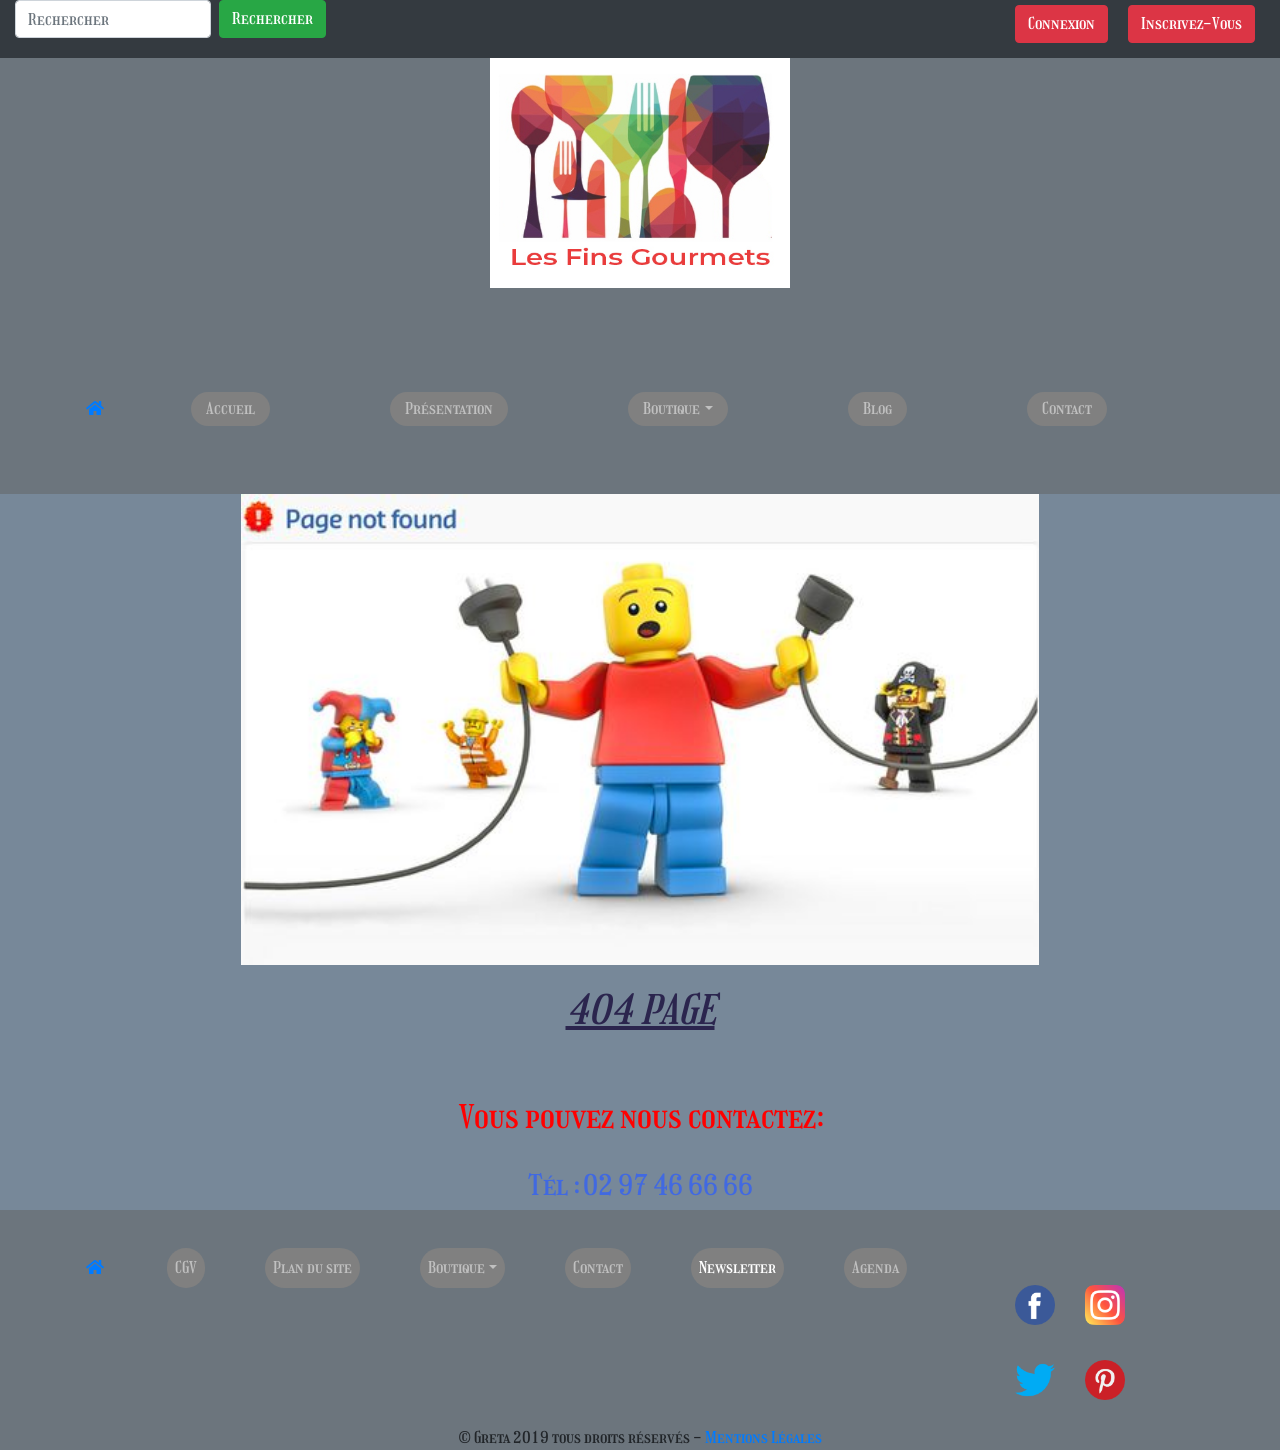
<file: newsletter.html>
<!DOCTYPE html>
<html lang="fr">

<head>
    <meta charset="UTF-8">
    <meta name="viewport" content="width=device-width, initial-scale=1.0">
    <meta http-equiv="X-UA-Compatible" content="ie=edge">
    <meta name="description" content="Page-404.">
    <meta name="keywords" content="maintenance">
    <title>Présentation</title>

    <!------TYPE DE POLICE-------->
    <link href="https://fonts.googleapis.com/css?family=Girassol&display=swap" rel="stylesheet">

    <!-- BOOTSTRAP CSS -->
    <link rel="stylesheet" href="https://stackpath.bootstrapcdn.com/bootstrap/4.4.1/css/bootstrap.min.css"
        integrity="sha384-Vkoo8x4CGsO3+Hhxv8T/Q5PaXtkKtu6ug5TOeNV6gBiFeWPGFN9MuhOf23Q9Ifjh" crossorigin="anonymous">

    <!--APPEL à FONTAWESOME POUR LES ICONES-->
    <link rel="stylesheet" href="https://use.fontawesome.com/releases/v5.7.0/css/all.css">


    <!-----------FEUILLE DE STYLE DU SLIDER---------------->

    <link rel="stylesheet" href="themes/default/default.css" type="text/css" media="screen" />
    <link rel="stylesheet" href="nivo-slider.css" type="text/css" media="screen" />

    <!------FEUILLE DE STYLE-------->

    <link rel="stylesheet" href="Public/CSS/newsletter.css">
    <link rel="stylesheet" href="Public/CSS/styles.css">
    <link rel="stylesheet" href="Public/CSS/mobile.css">

</head>

<body>
    <div class="container-fluid bg-dark" id="front">




        <!-------LOGIN-------->
        <div class="row">
            <div class="col-md-6 bg-dark">
                <form class="form-inline" action="/action_page.php">
                    <input class="form-control mr-sm-2" type="text" placeholder="Rechercher">
                    <button class="btn btn-success" type="submit">Rechercher</button>

                </form>
            </div>

            <!-- BUTTON TO OPEN THE MODAL-->
            <div class="col-md-6 bg-dark">
                <button type="button" class="btn btn-danger" data-toggle="modal" data-target="#myModal">
                    Inscrivez-Vous
                </button>
                <!-- THE MODAL CONNECTION -->
                <div class="modal fade" id="myModal1">
                    <div class="modal-dialog modal-dialog-centered">
                        <div class="modal-content">

                            <!-- MODAL HEADER -->
                            <div class="modal-header">
                                <h4 class="modal-title">Se Connecter</h4>
                                <button type="button" class="close" data-dismiss="modal">&times;</button>
                            </div>

                            <!-- MODAL BODY -->
                            <div class="modal-body">
                                <form>
                                    <p><label for="mailSign">Votre Email:</label>
                                        <input type="text" name="mailSign" id="mailSign" placeholder="Votre Email"
                                            required>
                                        <span id="forgetMailSign"></span=>
                                    </p>



                                    <p><label for="password">Votre Mot de passe:</label>
                                        <input type="text" name="passwordConnect" id="passwordConnect"
                                            placeholder="Mot de passe" required>
                                        <span id="forgetPasswordConnect"></span>
                                    </p>

                                    <p class="bouton"> <button id="bouton_envoieConnect" type="submit">Envoyer</button>
                                        <button type="reset" value="Annuler">Annuler</button></p>

                                </form>
                            </div>

                            <!-- MODAL FOOTER -->
                            <div class="modal-footer">
                                <button type="button" class="btn btn-danger" data-dismiss="modal">Fermer</button>
                            </div>

                        </div>
                    </div>
                </div>
                <!-- BUTTON TO OPEN THE MODAL -->
                <button type="button" class="btn btn-danger" data-toggle="modal" data-target="#myModal1">
                    Connexion
                </button>


                <!-- THE MODAL INSCRIPTION -->
                <div class="modal fade" id="myModal">
                    <div class="modal-dialog modal-dialog-centered">
                        <div class="modal-content">

                            <!-- MODAL HEADER -->
                            <div class="modal-header">
                                <h4 class="modal-title">S'inscrire</h4>
                                <button type="button" class="close" data-dismiss="modal">&times;</button>
                            </div>

                            <!-- MODAL BODY -->
                            <div class="modal-body">
                                <form>
                                    <p><label for="nom">Nom:</label>
                                        <input type="text" name="lastNameConnect" id="lastNameConnect"
                                            placeholder="Votre Nom" required>
                                        <span id="forgetLastNameConnect"></span>
                                    </p>


                                    <p><label for="lastname">Prénom:</label>
                                        <input type="text" name="firstNameConnect" id="firstNameConnect"
                                            placeholder="Votre Prénom" required>
                                        <span id="forgetFirstNameConnect"></span>
                                    </p>

                                    <p><label for="mailSign">Votre Email:</label>
                                        <input type="text" name="mailSign" id="mailSign" placeholder="Votre Email"
                                            required>
                                        <span id="forgetMailSign"></span=>
                                    </p>


                                    <p><label for="passwordSign">Votre Mot de passe:</label>
                                        <input type="text" name="passwordSign" id="passwordSign"
                                            placeholder="Mot de passe" required>
                                        <span id="forgetPasswordSign"></span>
                                    </p>

                                    <p><label for="passwordConfirmSign">Confirmer Votre Mot de passe:</label>
                                        <input type="text" name="passwordConfirmSign" id="passwordConfirmSign"
                                            placeholder="Confirmer Mot de passe" required>
                                        <span id="forgetPasswordConfirmSign"></span>
                                    </p>

                                    <p class="bouton"> <button id="bouton_envoieSign" type="submit">Envoyer</button>
                                        <button type="reset" value="Annuler">Annuler</button></p>
                                </form>
                            </div>

                            <!-- MODAL FOOTER -->
                            <div class="modal-footer">
                                <button type="button" class="btn btn-danger" data-dismiss="modal">Fermer</button>
                            </div>

                        </div>
                    </div>
                </div>


            </div>
        </div>
    </div>

    <div class="container-fluid bg-secondary">
        <header class="container">
            <figure class="logo">
                <img src="Public/Images/logos/les-fins-gourmets2.jpg" alt="les-fins-gourmets">
            </figure>

            <!------MENU PRINCIPAL------>

            <nav class="navbar navbar-expand-md justify-content-center navbar-dark">

                <a class="nav-brand" href="#"> <i class="fas fa-home"></i></a>

                <!-- TOGGLER/COLLAPSIBE BUTTON -->
                <button class="navbar-toggler" type="button" data-toggle="collapse" data-target="#collapsibleNavbar">
                    <span class="navbar-toggler-icon"></span>
                </button>

                <!-- LINKS -->
                <div class="collapse navbar-collapse justify-content-center" id="collapsibleNavbar">
                    <ul class="navbar-nav">

                        <li class="nav-item">
                            <a class="nav-link" href="index.html">Accueil</a>
                        </li>

                        <li class="nav-item">
                            <a class="nav-link" href="presentation.html">Présentation</a>
                        </li>

                        <li class="nav-item dropdown">


                            <!--DEBUT DU DROPDOWN-->
                            <a class="nav-link dropdown-toggle" href="#" id="navbardrop" data-toggle="dropdown">
                                Boutique</a>
                            <div class="dropdown-menu">
                                <a class="dropdown-item" href="epiceriefine.html">Épicerie Fine</a>
                                <a class="dropdown-item" href="patisseries.html">Pâtisseries</a>
                                <a class="dropdown-item" href="macarons.html">Macarons</a>
                                <a class="dropdown-item" href="confiseries.html">Confiseries</a>
                            </div>
                        </li>
                        <!--FIN DU DROPDOWN-->



                        <li class="nav-item">
                            <a class="nav-link" href="blog.html">Blog</a>
                        </li>

                        <li class="nav-item">
                            <a class="nav-link" href="contact.html">Contact</a>
                        </li>
                    </ul>
                </div>

            </nav>

        </header>
    </div>


    <main class="container">

        <!---SLIDER----NIVO SLIDER-->
        <!---- <div class="slider-wrapper theme-default">
                    <div id="slider" class="nivoSlider">
                        <img src="Public/Images/Photos/1380565545_82641.jpg" alt="vin">
                        <img src="Public/Images/images1920/fruit-932745_1920.jpg" alt="fruit">
                    </div>
                    </div> --->

        <p class="lego"><img src="Public/Images/Photos/lego.jpg"></p>
        <P class="error">
            <h1>404 PAGE</h1>
        </P><br><br>
        <h2>Vous pouvez nous contactez:</h2><br>
        <h3>Tél : 02 97 46 66 66</h3>




































    </main>
    <!-----------FOOTER--------------->
    <div class="container-fluid bg-secondary">
        <footer class="pied">
            <div class="row">
                <div class="col-sm-12 col-lg-15 col-xs-14">
                    <aside class="bas">
                        <div class="container">
                            <nav class="navbar navbar-expand-md justify-content-center navbar-dark">

                                <a class="nav-brand" href="#"> <i class="fas fa-home"></i></a>

                                <!-- TOGGLER/COLLAPSIBE BUTTON -->
                                <button class="navbar-toggler" type="button" data-toggle="collapse"
                                    data-target="#collapsibleNavbar">
                                    <span class="navbar-toggler-icon"></span>
                                </button>

                                <!-- LINKS -->
                                <div class="collapse2 navbar-collapse justify-content-center" id="collapsibleNavbar1">
                                    <ul class="navbar-nav">

                                        <li class="nav-item">
                                            <a class="nav-link" href="cgv.html">CGV</a>
                                        </li>

                                        <li class="nav-item">
                                            <a class="nav-link" href="plandusite.html">Plan du site</a>
                                        </li>

                                        <li class="nav-item dropdown">


                                            <!--DEBUT DU DROPDOWN-->
                                            <a class="nav-link dropdown-toggle" href="#" id="navbardrop1"
                                                data-toggle="dropdown">
                                                Boutique</a>
                                            <div class="dropdown-menu">
                                                <a class="dropdown-item" href="epiceriefine.html">Épicerie Fine</a>
                                                <a class="dropdown-item" href="patisseries.html">Pâtisseries</a>
                                                <a class="dropdown-item" href="macarons.html">Macarons</a>
                                                <a class="dropdown-item" href="confiseries.html">Confiseries</a>
                                            </div>
                                        </li>
                                        <!--FIN DU DROPDOWN-->

                                        <li class="nav-item">
                                            <a class="nav-link" href="contact.html">Contact</a>
                                        </li>

                                        <li class="nav-item">
                                            <a class="nav-link text-white" href="newsletter.html">Newsletter</a>
                                        </li>

                                        <li class="nav-item">
                                            <a class="nav-link" href="agenda.html">Agenda</a>
                                        </li>
                                    </ul>
                                </div>

                            </nav>
                        </div>






                        <div class="reseaux">
                            <ul>
                                <li><a href="#"><img src="Public/Images/pictos/facebook1.png"></a></li>
                                <li><a href="#"><img src="Public/Images/pictos/instagram1.png"></a></li>
                                <li><a href="#"><img src="Public/Images/pictos/twitter1.png"></a></li>
                                <li><a href="#"><img src="Public/Images/pictos/pinterest1 (1).png"></a></li>
                            </ul>
                        </div>

                    </aside>
                    <p class="mentions">&copy; Greta 2019 tous droits réservés - <a href="mentionslegales.html">Mentions
                            Légales</a></p>


                </div>
            </div>
        </footer>
    </div>





    <!-- OPTIONAL JAVASRIPT -->
    <!-- jQUERY FIRST, THEN POPPER.JS, THEN BOOTSTRAP JS -->


    <script type="text/javascript" src="Scripts/jquery-1.9.0.min.js"></script>
    <script type="text/javascript" src="Scripts/jquery.nivo.slider.js"></script>
    <script type="text/javascript">
        $(window).load(function () {
            $('#slider').nivoSlider();
        });
    </script>



    <script src="https://cdn.jsdelivr.net/npm/popper.js@1.16.0/dist/umd/popper.min.js"
        integrity="sha384-Q6E9RHvbIyZFJoft+2mJbHaEWldlvI9IOYy5n3zV9zzTtmI3UksdQRVvoxMfooAo" crossorigin="anonymous">
    </script>
    <script src="https://code.jquery.com/jquery-3.4.1.slim.min.js"
        integrity="sha384-J6qa4849blE2+poT4WnyKhv5vZF5SrPo0iEjwBvKU7imGFAV0wwj1yYfoRSJoZ+n" crossorigin="anonymous">
    </script>
    <script src="https://stackpath.bootstrapcdn.com/bootstrap/4.4.1/js/bootstrap.min.js"
        integrity="sha384-wfSDF2E50Y2D1uUdj0O3uMBJnjuUD4Ih7YwaYd1iqfktj0Uod8GCExl3Og8ifwB6" crossorigin="anonymous">
    </script>

    <script type="text/javascript" src="Public/JS/modal.js"></script>

    <script type="text/javascript" src="Public/JS/active.js"></script>

    <script type="text/javascript">
        menuActive(9);
    </script>





</body>

</html>
</file>
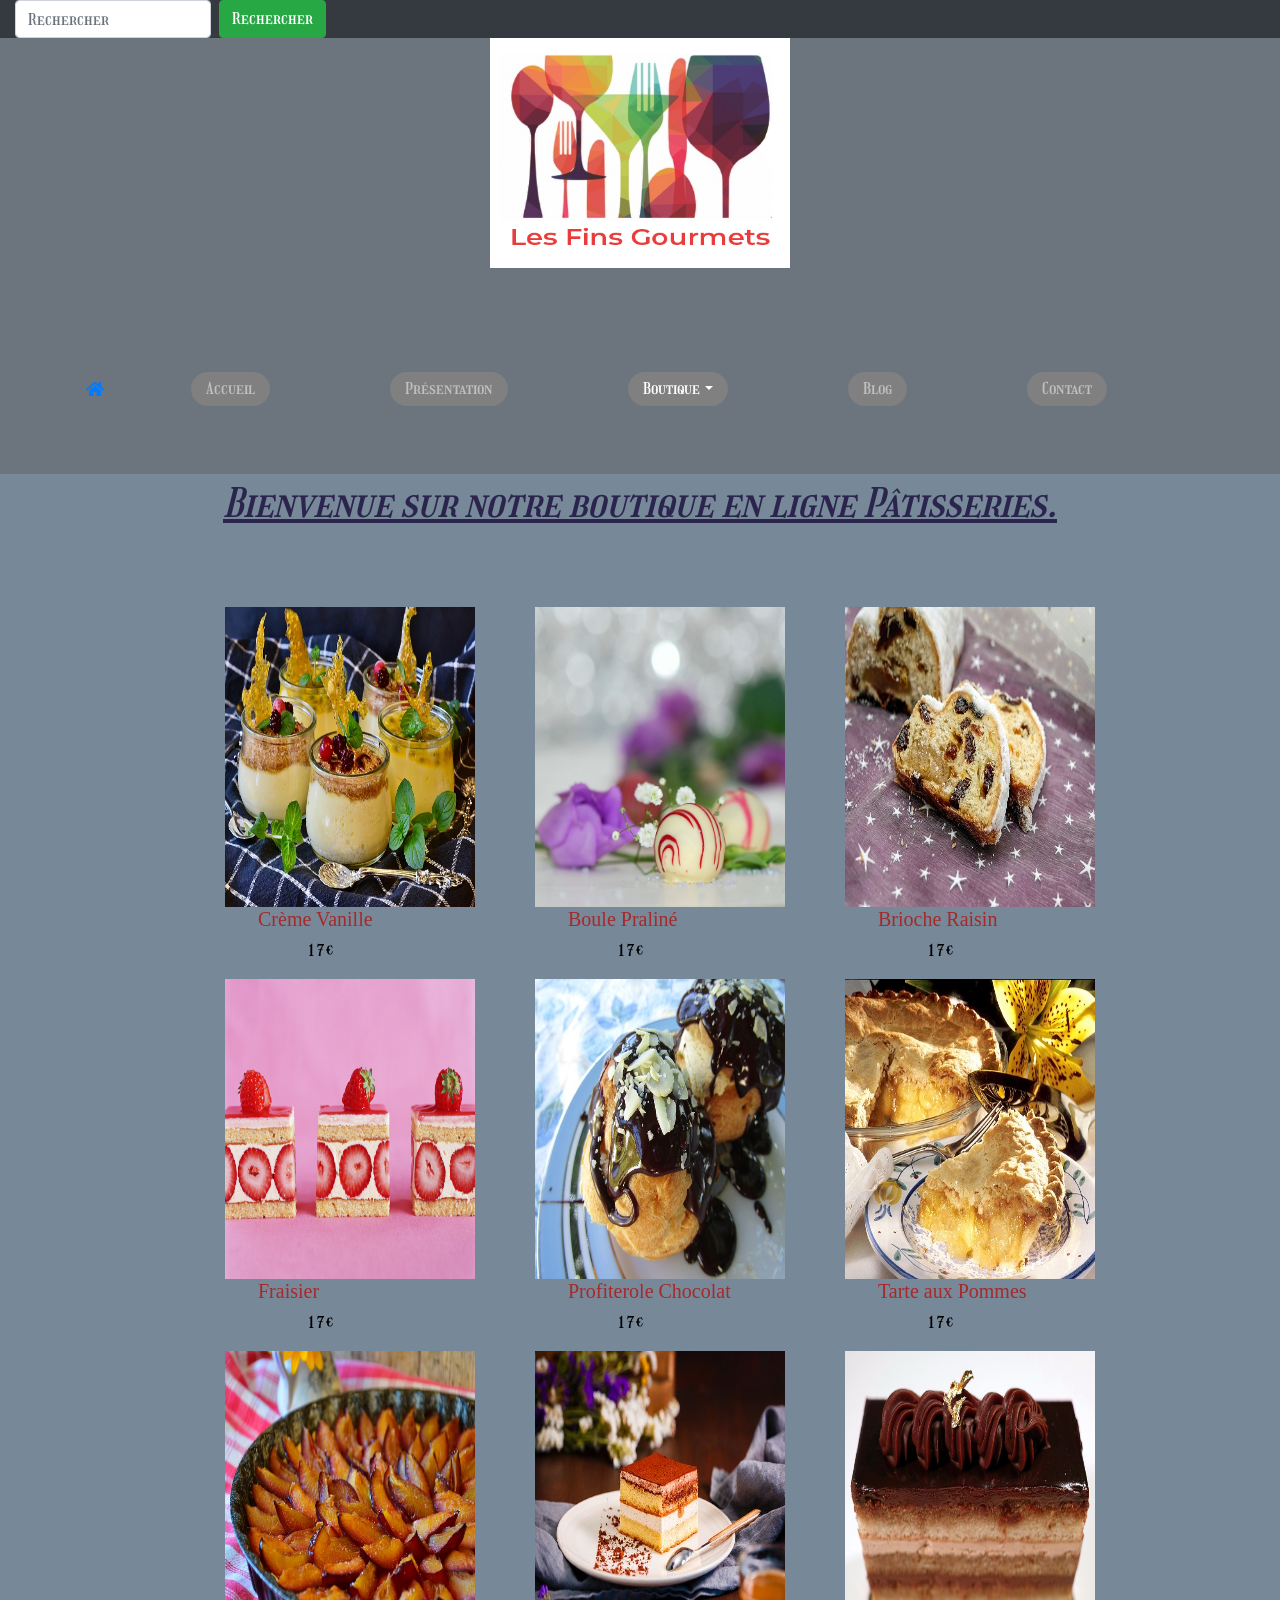
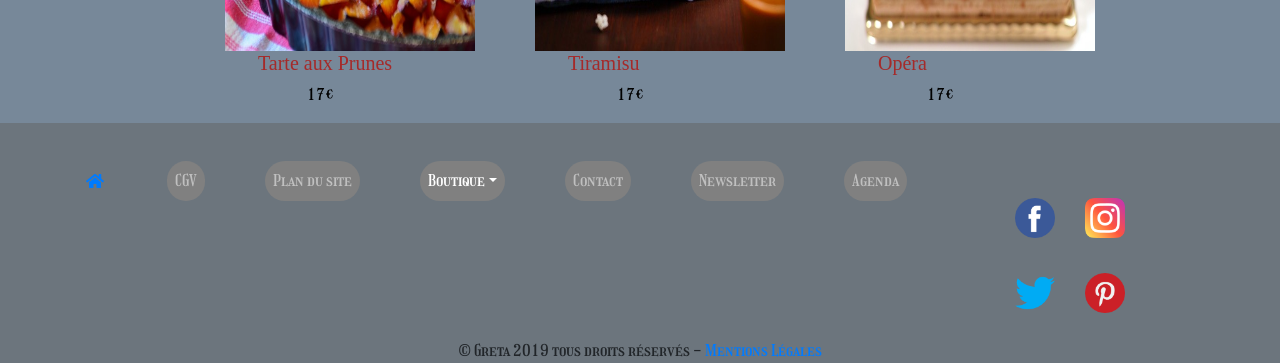
<file: patisseries.html>
<html lang="fr">

<head>
    <meta charset="UTF-8">
    <meta name="viewport" content="width=device-width, initial-scale=1.0">
    <meta http-equiv="X-UA-Compatible" content="ie=edge">
    <meta name="description" content="Bienvenue sur la presentation des differents produits de notre site.">
    <meta name="keywords" content="presentation, produits">
    <title>Présentation</title>

    <!------TYPE DE POLICE-------->
    <link href="https://fonts.googleapis.com/css?family=Girassol&display=swap" rel="stylesheet">

    <!-- BOOTSTRAP CSS -->
    <link rel="stylesheet" href="https://stackpath.bootstrapcdn.com/bootstrap/4.4.1/css/bootstrap.min.css"
        integrity="sha384-Vkoo8x4CGsO3+Hhxv8T/Q5PaXtkKtu6ug5TOeNV6gBiFeWPGFN9MuhOf23Q9Ifjh" crossorigin="anonymous">

    <!--APPEL à FONTAWESOME POUR LES ICONES-->
    <link rel="stylesheet" href="https://use.fontawesome.com/releases/v5.7.0/css/all.css">

    <!------FEUILLE DE STYLE-------->


    <link rel="stylesheet" href="Public/CSS/styles.css">
    <link rel="stylesheet" href="Public/CSS/mobile.css">
</head>

<body>
    <div class="container-fluid bg-dark" id="front">

        <!-------LOGIN-------->
        <div class="row">
            <div class="col-md-6 bg-dark">
                <form class="form-inline" action="/action_page.php">
                    <input class="form-control mr-sm-2" type="text" placeholder="Rechercher">
                    <button class="btn btn-success" type="submit">Rechercher</button>

                </form>
            </div>
        </div>
    </div>
    <div class="container-fluid bg-secondary">
        <header class="container">
            <figure class="logo">
                <img src="Public/Images/logos/les-fins-gourmets2.jpg" alt="les-fins-gourmets">
            </figure>

            <!------MENU PRINCIPAL------>

            <nav class="navbar navbar-expand-md justify-content-center navbar-dark">

                <a class="nav-brand" href="#"> <i class="fas fa-home"></i></a>

                <!-- TOGGLER/COLLAPSIBE BUTTON -->
                <button class="navbar-toggler" type="button" data-toggle="collapse" data-target="#collapsibleNavbar">
                    <span class="navbar-toggler-icon"></span>
                </button>

                <!-- LINKS -->
                <div class="collapse navbar-collapse justify-content-center" id="collapsibleNavbar">
                    <ul class="navbar-nav">

                        <li class="nav-item">
                            <a class="nav-link" href="index.html">Accueil</a>
                        </li>

                        <li class="nav-item">
                            <a class="nav-link" href="presentation.html">Présentation</a>
                        </li>

                        <li class="nav-item dropdown">


                            <!--DEBUT DU DROPDOWN-->
                            <a class="nav-link dropdown-toggle text-white" href="#" id="navbardrop"
                                data-toggle="dropdown">
                                Boutique</a>
                            <div class="dropdown-menu">
                                <a class="dropdown-item" href="epiceriefine.html">Épicerie Fine</a>
                                <a class="dropdown-item text-white" href="patisseries.html">Pâtisseries</a>
                                <a class="dropdown-item" href="macarons.html">Macarons</a>
                                <a class="dropdown-item" href="confiseries.html">Confiseries</a>
                            </div>
                        </li>
                        <!--FIN DU DROPDOWN-->



                        <li class="nav-item">
                            <a class="nav-link" href="blog.html">Blog</a>
                        </li>

                        <li class="nav-item">
                            <a class="nav-link" href="contact.html">Contact</a>
                        </li>
                    </ul>
                </div>

            </nav>

        </header>
    </div>
    <main class="container">
        <div class="container">
            <h1>Bienvenue sur notre boutique en ligne Pâtisseries.</h1><br><br><br>
        </div>

        <section class="epiceriefine">
            <div class="offset-1 col-md-12">
                <div class="row">

                    <article class="salty" class="col-md-4">
                        <a href="#">
                            <button type="button" id="order" class="btn btn-danger">
                                Commandez
                            </button>
                            <img src="Public/Images/Photos/cremevanile.jpg">
                            <h5>Crème Vanille</h5>
                            <p>17€</p>
                        </a>
                    </article>

                    <article class="salty" class="col-md-4">
                        <a href="#">
                            <button type="button" id="order" class="btn btn-danger">
                                Commandez
                            </button>
                            <img src="Public/Images/Photos/boulepraline.jpg">
                            <h5>Boule Praliné</h5>
                            <p>17€</p>
                        </a>
                    </article>

                    <article class="salty" class="col-md-4">
                        <a href="#">
                            <button type="button" id="order" class="btn btn-danger">
                                Commandez
                            </button>
                            <img src="Public/Images/Photos/briocheraisins.jpg">
                            <h5>Brioche Raisin</h5>
                            <p>17€</p>
                        </a>
                    </article>
                </div>

                <div class="row">

                    <article class="salty" class="col-md-4">
                        <a href="#">
                            <button type="button" id="order" class="btn btn-danger">
                                Commandez
                            </button>
                            <img src="Public/Images/Photos/fraisier.jpg">
                            <h5>Fraisier</h5>
                            <p>17€</p>
                        </a>
                    </article>

                    <article class="salty" class="col-md-4">
                        <a href="#">
                            <button type="button" id="order" class="btn btn-danger">
                                Commandez
                            </button>
                            <img src="Public/Images/Photos/profiterole.jpg">
                            <h5>Profiterole Chocolat</h5>
                            <p>17€</p>
                        </a>
                    </article>

                    <article class="salty" class="col-md-4">
                        <a href="#">
                            <button type="button" id="order" class="btn btn-danger">
                                Commandez
                            </button>
                            <img src="Public/Images/Photos/tartepomme.jpg">
                            <h5>Tarte aux Pommes</h5>
                            <p>17€</p>
                        </a>
                    </article>


                </div>

                <div class="row">

                    <article class="salty" class="col-md-4">
                        <a href="#">
                            <button type="button" id="order" class="btn btn-danger">
                                Commandez
                            </button>
                            <img src="Public/Images/Photos/tarteprune.jpg">
                            <h5>Tarte aux Prunes</h5>
                            <p>17€</p>
                        </a>
                    </article>

                    <article class="salty" class="col-md-4">
                        <a href="#">
                            <button type="button" id="order" class="btn btn-danger">
                                Commandez
                            </button>
                            <img src="Public/Images/Photos/tiramisu.jpg">
                            <h5>Tiramisu</h5>
                            <p>17€</p>
                        </a>
                    </article>

                    <article class="salty" class="col-md-4">
                        <a href="#">
                            <button type="button" id="order" class="btn btn-danger">
                                Commandez
                            </button>
                            <img src="Public/Images/Photos/opera.jpg">
                            <h5>Opéra</h5>
                            <p>17€</p>
                        </a>
                    </article>


                </div>

            </div>
            </div>




        </section>


    </main>


    <!-----------FOOTER--------------->
    <div class="container-fluid bg-secondary">
        <footer class="pied">
            <div class="row">
                <div class="col-sm-12 col-lg-15 col-xs-14">
                    <aside class="bas">
                        <div class="container">
                            <nav class="navbar navbar-expand-md justify-content-center navbar-dark">

                                <a class="nav-brand" href="#"> <i class="fas fa-home"></i></a>

                                <!-- TOGGLER/COLLAPSIBE BUTTON -->
                                <button class="navbar-toggler" type="button" data-toggle="collapse"
                                    data-target="#collapsibleNavbar">
                                    <span class="navbar-toggler-icon"></span>
                                </button>

                                <!-- LINKS -->
                                <div class="collapse2 navbar-collapse justify-content-center" id="collapsibleNavbar1">
                                    <ul class="navbar-nav">

                                        <li class="nav-item">
                                            <a class="nav-link" href="cgv.html">CGV</a>
                                        </li>

                                        <li class="nav-item">
                                            <a class="nav-link" href="plandusite.html">Plan du site</a>
                                        </li>

                                        <li class="nav-item dropdown">


                                            <!--DEBUT DU DROPDOWN-->
                                            <a class="nav-link dropdown-toggle text-white" href="#" id="navbardrop1"
                                                data-toggle="dropdown">
                                                Boutique</a>
                                            <div class="dropdown-menu">
                                                <a class="dropdown-item" href="epiceriefine.html">Épicerie Fine</a>
                                                <a class="dropdown-item text-white" href="patisseries.html">Pâtisseries</a>
                                                <a class="dropdown-item" href="macarons.html">Macarons</a>
                                                <a class="dropdown-item" href="confiseries.html">Confiseries</a>
                                            </div>
                                        </li>
                                        <!--FIN DU DROPDOWN-->

                                        <li class="nav-item">
                                            <a class="nav-link" href="contact.html">Contact</a>
                                        </li>

                                        <li class="nav-item">
                                            <a class="nav-link" href="newsletter.html">Newsletter</a>
                                        </li>

                                        <li class="nav-item">
                                            <a class="nav-link" href="agenda.html">Agenda</a>
                                        </li>
                                    </ul>
                                </div>

                            </nav>
                        </div>






                        <div class="reseaux">
                            <ul>
                                <li><a href="#"><img src="Public/Images/pictos/facebook1.png"></a></li>
                                <li><a href="#"><img src="Public/Images/pictos/instagram1.png"></a></li>
                                <li><a href="#"><img src="Public/Images/pictos/twitter1.png"></a></li>
                                <li><a href="#"><img src="Public/Images/pictos/pinterest1 (1).png"></a></li>
                            </ul>
                        </div>

                    </aside>
                    <p class="mentions">&copy; Greta 2019 tous droits réservés - <a href="mentionslegales.html">Mentions
                            Légales</a></p>



                </div>
            </div>
        </footer>
    </div>
    <script src="https://cdn.jsdelivr.net/npm/popper.js@1.16.0/dist/umd/popper.min.js"
        integrity="sha384-Q6E9RHvbIyZFJoft+2mJbHaEWldlvI9IOYy5n3zV9zzTtmI3UksdQRVvoxMfooAo" crossorigin="anonymous">
    </script>


    <script src="https://code.jquery.com/jquery-3.4.1.slim.min.js"
        integrity="sha384-J6qa4849blE2+poT4WnyKhv5vZF5SrPo0iEjwBvKU7imGFAV0wwj1yYfoRSJoZ+n" crossorigin="anonymous">
    </script>
    <script src="https://stackpath.bootstrapcdn.com/bootstrap/4.4.1/js/bootstrap.min.js"
        integrity="sha384-wfSDF2E50Y2D1uUdj0O3uMBJnjuUD4Ih7YwaYd1iqfktj0Uod8GCExl3Og8ifwB6" crossorigin="anonymous">
    </script>


    <script type="text/javascript" src="Public/JS/active.js"></script>

    <script type="text/javascript">
        menuActive(12);
    </script>




</body>

</html>
</file>
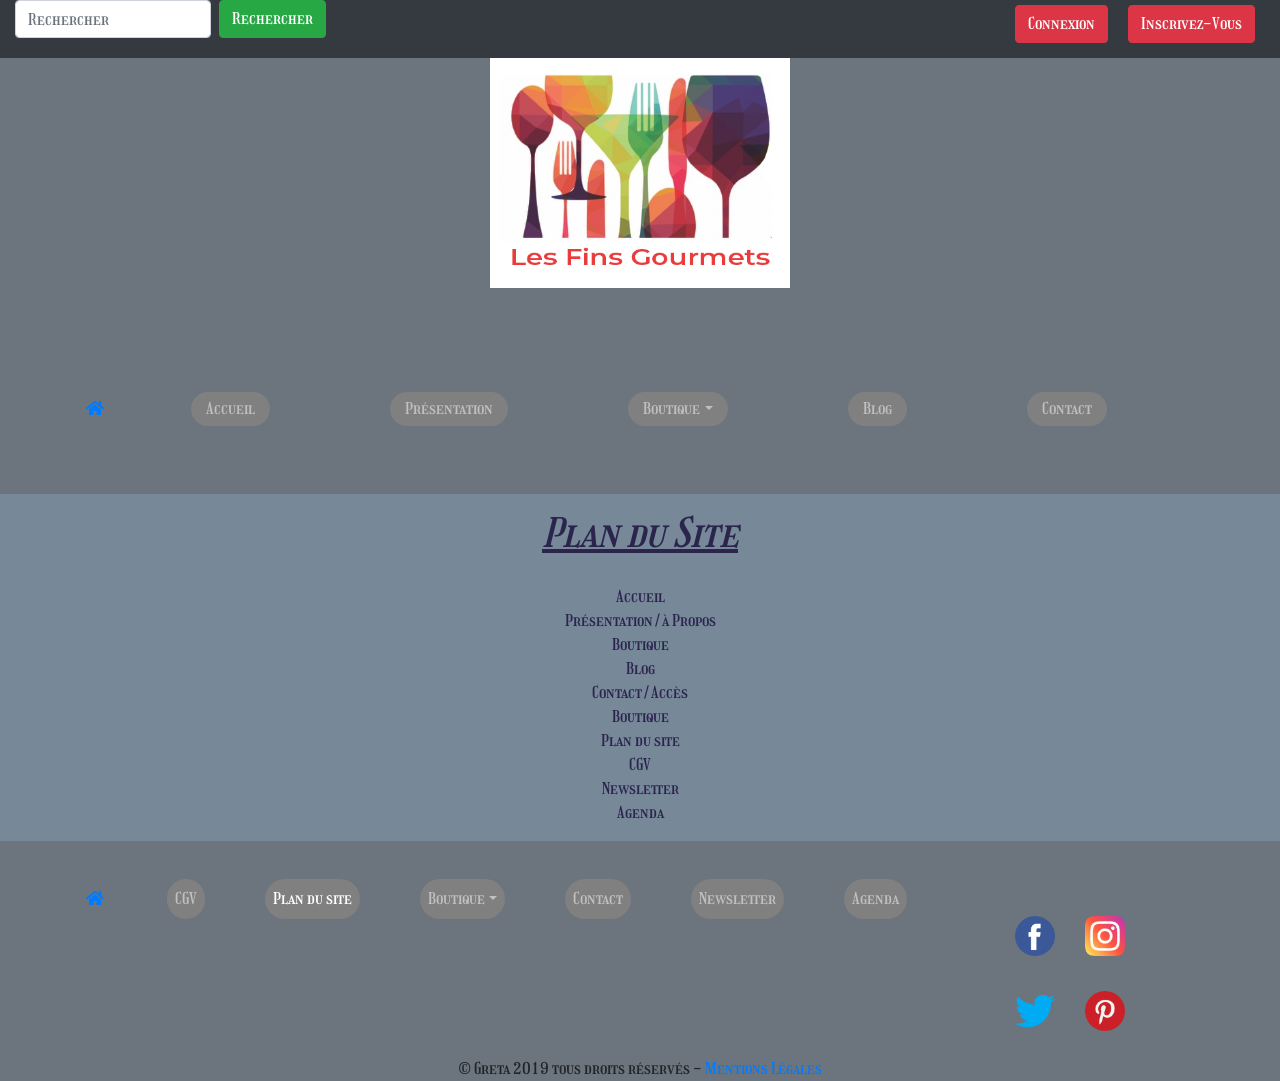
<file: plandusite.html>
<!DOCTYPE html>
<html lang="fr">

<head>
    <meta charset="UTF-8">
    <meta name="viewport" content="width=device-width, initial-scale=1.0">
    <meta http-equiv="X-UA-Compatible" content="ie=edge">
    <meta name="description" content="Plan du site et avec tous les liens de chaques pages.">
    <meta name="keywords" content="plan, liens">
    <title>Présentation</title>

    <!------TYPE DE POLICE-------->
    <link href="https://fonts.googleapis.com/css?family=Girassol&display=swap" rel="stylesheet">

    <!-- BOOTSTRAP CSS -->
    <link rel="stylesheet" href="https://stackpath.bootstrapcdn.com/bootstrap/4.4.1/css/bootstrap.min.css"
        integrity="sha384-Vkoo8x4CGsO3+Hhxv8T/Q5PaXtkKtu6ug5TOeNV6gBiFeWPGFN9MuhOf23Q9Ifjh" crossorigin="anonymous">

    <!--APPEL à FONTAWESOME POUR LES ICONES-->
    <link rel="stylesheet" href="https://use.fontawesome.com/releases/v5.7.0/css/all.css">


    <!-----------FEUILLE DE STYLE DU SLIDER---------------->

    <link rel="stylesheet" href="themes/default/default.css" type="text/css" media="screen" />
    <link rel="stylesheet" href="nivo-slider.css" type="text/css" media="screen" />

    <!------FEUILLE DE STYLE-------->


    <link rel="stylesheet" href="Public/CSS/styles.css">
    <link rel="stylesheet" href="Public/CSS/mobile.css">
    <link rel="stylesheet" href="Public/CSS/plandusite.css">
</head>

<body>
    <div class="container-fluid bg-dark" id="front">





        <!-------LOGIN-------->
        <div class="row">
            <div class="col-md-6 bg-dark">
                <form class="form-inline" action="/action_page.php">
                    <input class="form-control mr-sm-2" type="text" placeholder="Rechercher">
                    <button class="btn btn-success" type="submit">Rechercher</button>

                </form>
            </div>

            <!-- BUTTON TO OPEN THE MODAL-->
            <div class="col-md-6 bg-dark">
                <button type="button" class="btn btn-danger" data-toggle="modal" data-target="#myModal">
                    Inscrivez-Vous
                </button>
                <!-- THE MODAL CONNECTION -->
                <div class="modal fade" id="myModal1">
                    <div class="modal-dialog modal-dialog-centered">
                        <div class="modal-content">

                            <!-- MODAL HEADER -->
                            <div class="modal-header">
                                <h4 class="modal-title">Se Connecter</h4>
                                <button type="button" class="close" data-dismiss="modal">&times;</button>
                            </div>

                            <!-- MODAL BODY -->
                            <div class="modal-body">
                                <form>
                                    <p><label for="mailSign">Votre Email:</label>
                                        <input type="text" name="mailSign" id="mailSign" placeholder="Votre Email"
                                            required>
                                        <span id="forgetMailSign"></span=>
                                    </p>


                                    <p><label for="password">Votre Mot de passe:</label>
                                        <input type="text" name="passwordConnect" id="passwordConnect"
                                            placeholder="Mot de passe" required>
                                        <span id="forgetPasswordConnect"></span>
                                    </p>

                                    <p class="bouton"> <button id="bouton_envoieConnect" type="submit">Envoyer</button>
                                        <button type="reset" value="Annuler">Annuler</button></p>

                                </form>
                            </div>

                            <!-- MODAL FOOTER -->
                            <div class="modal-footer">
                                <button type="button" class="btn btn-danger" data-dismiss="modal">Fermer</button>
                            </div>

                        </div>
                    </div>
                </div>
                <!-- BUTTON TO OPEN THE MODAL -->
                <button type="button" class="btn btn-danger" data-toggle="modal" data-target="#myModal1">
                    Connexion
                </button>


                <!-- THE MODAL INSCRIPTION -->
                <div class="modal fade" id="myModal">
                    <div class="modal-dialog modal-dialog-centered">
                        <div class="modal-content">

                            <!-- MODAL HEADER -->
                            <div class="modal-header">
                                <h4 class="modal-title">S'inscrire</h4>
                                <button type="button" class="close" data-dismiss="modal">&times;</button>
                            </div>

                            <!-- MODAL BODY -->
                            <div class="modal-body">
                                <form>
                                    <p><label for="nom">Nom:</label>
                                        <input type="text" name="lastNameConnect" id="lastNameConnect"
                                            placeholder="Votre Nom" required>
                                        <span id="forgetLastNameConnect"></span>
                                    </p>


                                    <p><label for="lastname">Prénom:</label>
                                        <input type="text" name="firstNameConnect" id="firstNameConnect"
                                            placeholder="Votre Prénom" required>
                                        <span id="forgetFirstNameConnect"></span>
                                    </p>

                                    <p><label for="mailSign">Votre Email:</label>
                                        <input type="text" name="mailSign" id="mailSign" placeholder="Votre Email"
                                            required>
                                        <span id="forgetMailSign"></span=>
                                    </p>


                                    <p><label for="passwordSign">Votre Mot de passe:</label>
                                        <input type="text" name="passwordSign" id="passwordSign"
                                            placeholder="Mot de passe" required>
                                        <span id="forgetPasswordSign"></span>
                                    </p>

                                    <p><label for="passwordConfirmSign">Confirmer Votre Mot de passe:</label>
                                        <input type="text" name="passwordConfirmSign" id="passwordConfirmSign"
                                            placeholder="Confirmer Mot de passe" required>
                                        <span id="forgetPasswordConfirmSign"></span>
                                    </p>

                                    <p class="bouton"> <button id="bouton_envoieSign" type="submit">Envoyer</button>
                                        <button type="reset" value="Annuler">Annuler</button></p>
                                </form>
                            </div>

                            <!-- MODAL FOOTER -->
                            <div class="modal-footer">
                                <button type="button" class="btn btn-danger" data-dismiss="modal">Fermer</button>
                            </div>

                        </div>
                    </div>
                </div>


            </div>
        </div>
    </div>

    <div class="container-fluid bg-secondary">
        <header class="container">
            <figure class="logo">
                <img src="Public/Images/logos/les-fins-gourmets2.jpg" alt="les-fins-gourmets">
            </figure>

            <!------MENU PRINCIPAL------>

            <nav class="navbar navbar-expand-md justify-content-center navbar-dark">

                <a class="nav-brand" href="#"> <i class="fas fa-home"></i></a>

                <!-- TOGGLER/COLLAPSIBE BUTTON -->
                <button class="navbar-toggler" type="button" data-toggle="collapse" data-target="#collapsibleNavbar">
                    <span class="navbar-toggler-icon"></span>
                </button>

                <!-- LINKS -->
                <div class="collapse navbar-collapse justify-content-center" id="collapsibleNavbar">
                    <ul class="navbar-nav">

                        <li class="nav-item">
                            <a class="nav-link" href="index.html">Accueil</a>
                        </li>

                        <li class="nav-item">
                            <a class="nav-link" href="presentation.html">Présentation</a>
                        </li>

                        <li class="nav-item dropdown">


                            <!--DEBUT DU DROPDOWN-->
                            <a class="nav-link dropdown-toggle" href="#" id="navbardrop" data-toggle="dropdown">
                                Boutique</a>
                            <div class="dropdown-menu">
                                <a class="dropdown-item" href="epiceriefine.html">Épicerie Fine</a>
                                <a class="dropdown-item" href="patisseries.html">Pâtisseries</a>
                                <a class="dropdown-item" href="macarons.html">Macarons</a>
                                <a class="dropdown-item" href="confiseries.html">Confiseries</a>
                            </div>
                        </li>
                        <!--FIN DU DROPDOWN-->



                        <li class="nav-item">
                            <a class="nav-link" href="blog.html">Blog</a>
                        </li>

                        <li class="nav-item">
                            <a class="nav-link" href="contact.html">Contact</a>
                        </li>
                    </ul>
                </div>

            </nav>

        </header>
    </div>


    <main class="container">

        <!---SLIDER----NIVO SLIDER-->
        <div class="slider-wrapper theme-default">
            <div id="slider" class="nivoSlider">
                <img src="Public/Images/images1920/asperges.jpg" alt="asperges">
                <img src="Public/Images/images1920/pates.jpg" alt="pates">
            </div>
        </div>


        <h1>Plan du Site</h1>


        <div class="index">
            <ul>
                <li><a href="index.html">Accueil</a></li>
                <li><a href="presentation.html">Présentation/à Propos</a></li>
                <li><a href="boutique.html">Boutique</a></li>
                <li><a href="blog.html">Blog</a></li>
                <li><a href="contact.html">Contact/Accès</a></li>
                <li><a href="boutique.html"> Boutique</a></li>
                <li><a href="plandusite.html">Plan du site</a></li>
                <li><a href="cgv.html">CGV</a></li>
                <li><a href="page-404.html">Newsletter</a></li>
                <li><a href="page-404.html">Agenda</a></li>
            </ul>
        </div>






















    </main>
    <!-----------FOOTER--------------->
    <div class="container-fluid bg-secondary">
        <footer class="pied">
            <div class="row">
                <div class="col-sm-12 col-lg-15 col-xs-14">
                    <aside class="bas">
                        <div class="container">
                            <nav class="navbar navbar-expand-md justify-content-center navbar-dark">

                                <a class="nav-brand" href="#"> <i class="fas fa-home"></i></a>

                                <!-- TOGGLER/COLLAPSIBE BUTTON -->
                                <button class="navbar-toggler" type="button" data-toggle="collapse"
                                    data-target="#collapsibleNavbar">
                                    <span class="navbar-toggler-icon"></span>
                                </button>

                                <!-- LINKS -->
                                <div class="collapse2 navbar-collapse justify-content-center" id="collapsibleNavbar1">
                                    <ul class="navbar-nav">

                                        <li class="nav-item">
                                            <a class="nav-link" href="cgv.html">CGV</a>
                                        </li>

                                        <li class="nav-item">
                                            <a class="nav-link text-white" href="plandusite.html">Plan du site</a>
                                        </li>

                                        <li class="nav-item dropdown">


                                            <!--DEBUT DU DROPDOWN-->
                                            <a class="nav-link dropdown-toggle" href="#" id="navbardrop1"
                                                data-toggle="dropdown">
                                                Boutique</a>
                                            <div class="dropdown-menu">
                                                <a class="dropdown-item" href="epiceriefine.html">Épicerie Fine</a>
                                                <a class="dropdown-item" href="patisseries.html">Pâtisseries</a>
                                                <a class="dropdown-item" href="macarons.html">Macarons</a>
                                                <a class="dropdown-item" href="confiseries.html">Confiseries</a>
                                            </div>
                                        </li>
                                        <!--FIN DU DROPDOWN-->

                                        <li class="nav-item">
                                            <a class="nav-link" href="contact.html">Contact</a>
                                        </li>

                                        <li class="nav-item">
                                            <a class="nav-link" href="newsletter.html">Newsletter</a>
                                        </li>

                                        <li class="nav-item">
                                            <a class="nav-link" href="agenda.html">Agenda</a>
                                        </li>
                                    </ul>
                                </div>

                            </nav>
                        </div>






                        <div class="reseaux">
                            <ul>
                                <li><a href="#"><img src="Public/Images/pictos/facebook1.png"></a></li>
                                <li><a href="#"><img src="Public/Images/pictos/instagram1.png"></a></li>
                                <li><a href="#"><img src="Public/Images/pictos/twitter1.png"></a></li>
                                <li><a href="#"><img src="Public/Images/pictos/pinterest1 (1).png"></a></li>
                            </ul>
                        </div>

                    </aside>
                    <p class="mentions">&copy; Greta 2019 tous droits réservés - <a href="mentionslegales.html">Mentions
                            Légales</a></p>


                </div>
            </div>
        </footer>
    </div>





    <!-- OPTIONAL JAVASRIPT -->
    <!-- jQUERY FIRST, THEN POPPER.JS, THEN BOOTSTRAP JS -->


    <script type="text/javascript" src="Scripts/jquery-1.9.0.min.js"></script>
    <script type="text/javascript" src="Scripts/jquery.nivo.slider.js"></script>
    <script type="text/javascript">
        $(window).load(function () {
            $('#slider').nivoSlider();
        });
    </script>



    <script src="https://cdn.jsdelivr.net/npm/popper.js@1.16.0/dist/umd/popper.min.js"
        integrity="sha384-Q6E9RHvbIyZFJoft+2mJbHaEWldlvI9IOYy5n3zV9zzTtmI3UksdQRVvoxMfooAo" crossorigin="anonymous">
    </script>
    <script src="https://code.jquery.com/jquery-3.4.1.slim.min.js"
        integrity="sha384-J6qa4849blE2+poT4WnyKhv5vZF5SrPo0iEjwBvKU7imGFAV0wwj1yYfoRSJoZ+n" crossorigin="anonymous">
    </script>
    <script src="https://stackpath.bootstrapcdn.com/bootstrap/4.4.1/js/bootstrap.min.js"
        integrity="sha384-wfSDF2E50Y2D1uUdj0O3uMBJnjuUD4Ih7YwaYd1iqfktj0Uod8GCExl3Og8ifwB6" crossorigin="anonymous">
    </script>

    <script type="text/javascript" src="Public/JS/modal.js"></script>

    <script type="text/javascript" src="Public/JS/active.js"></script>

    <script type="text/javascript">
        menuActive(6);
    </script>







</body>

</html>
</file>
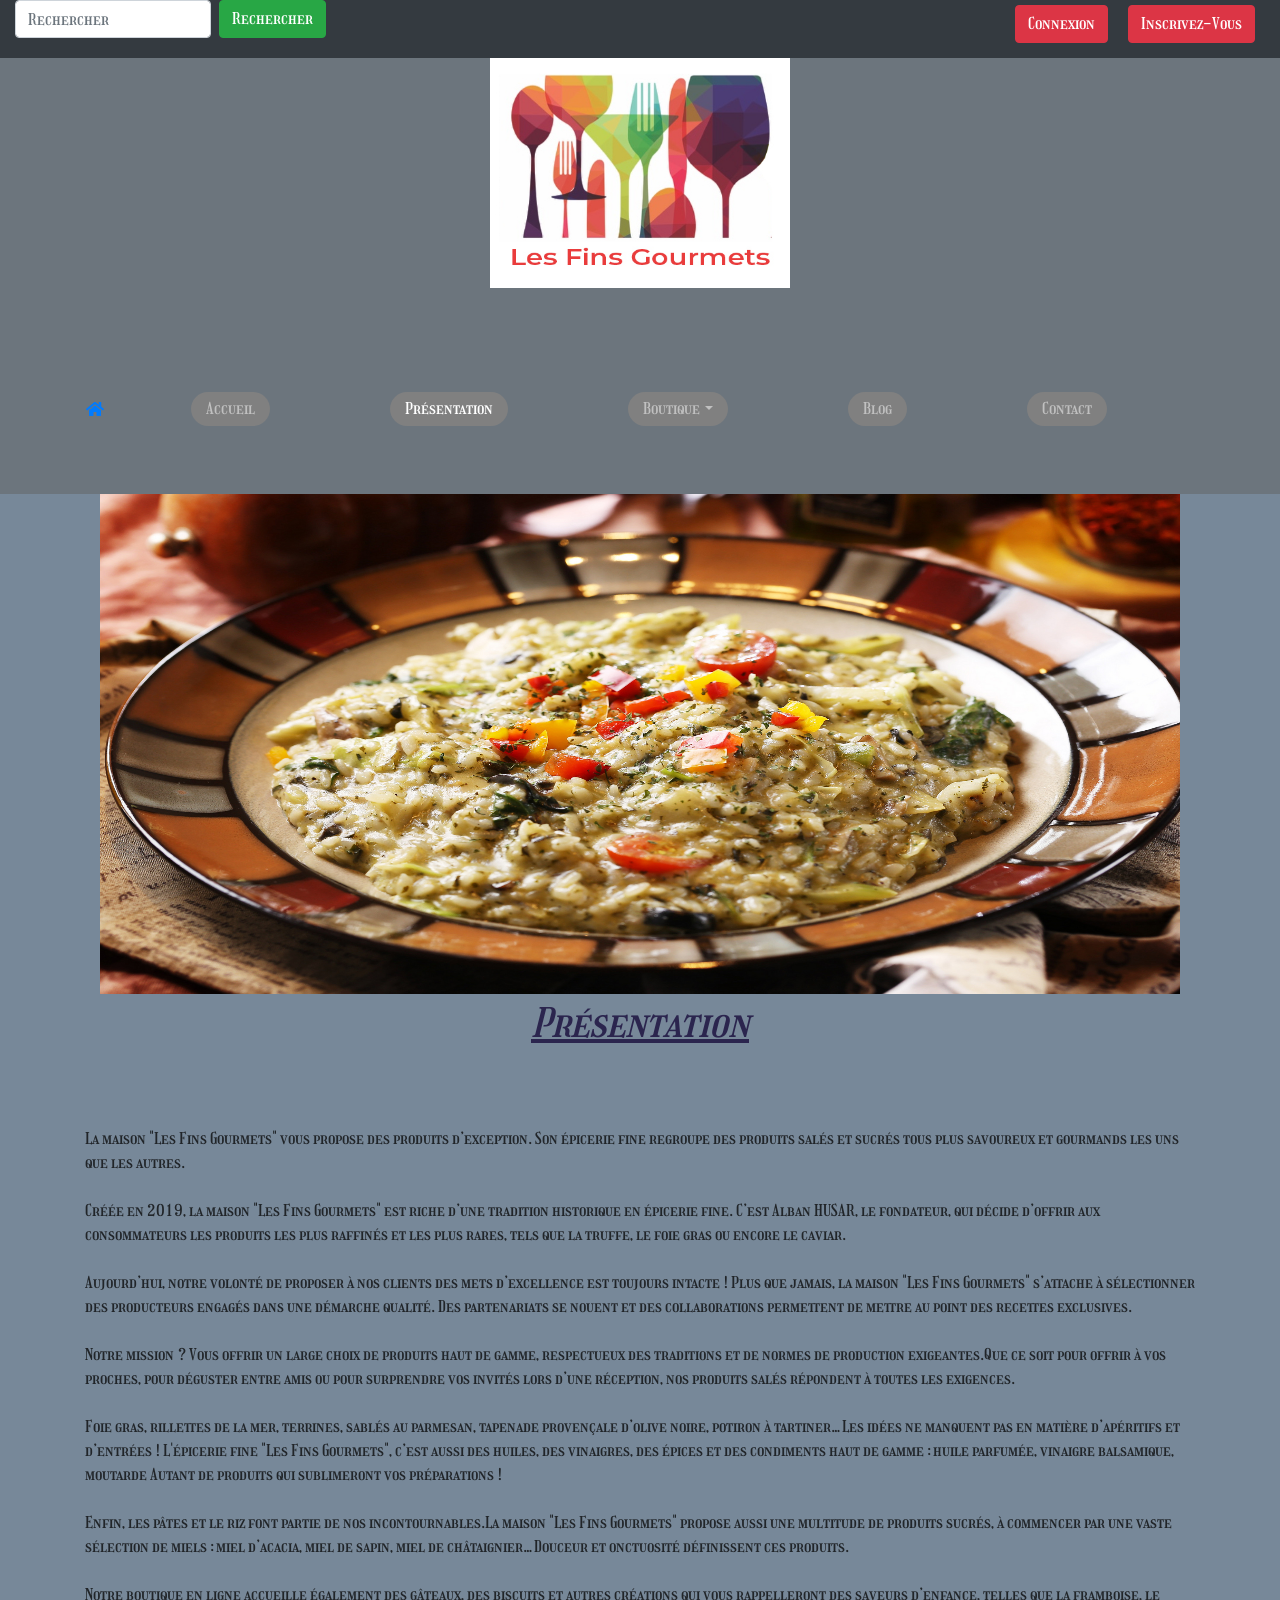
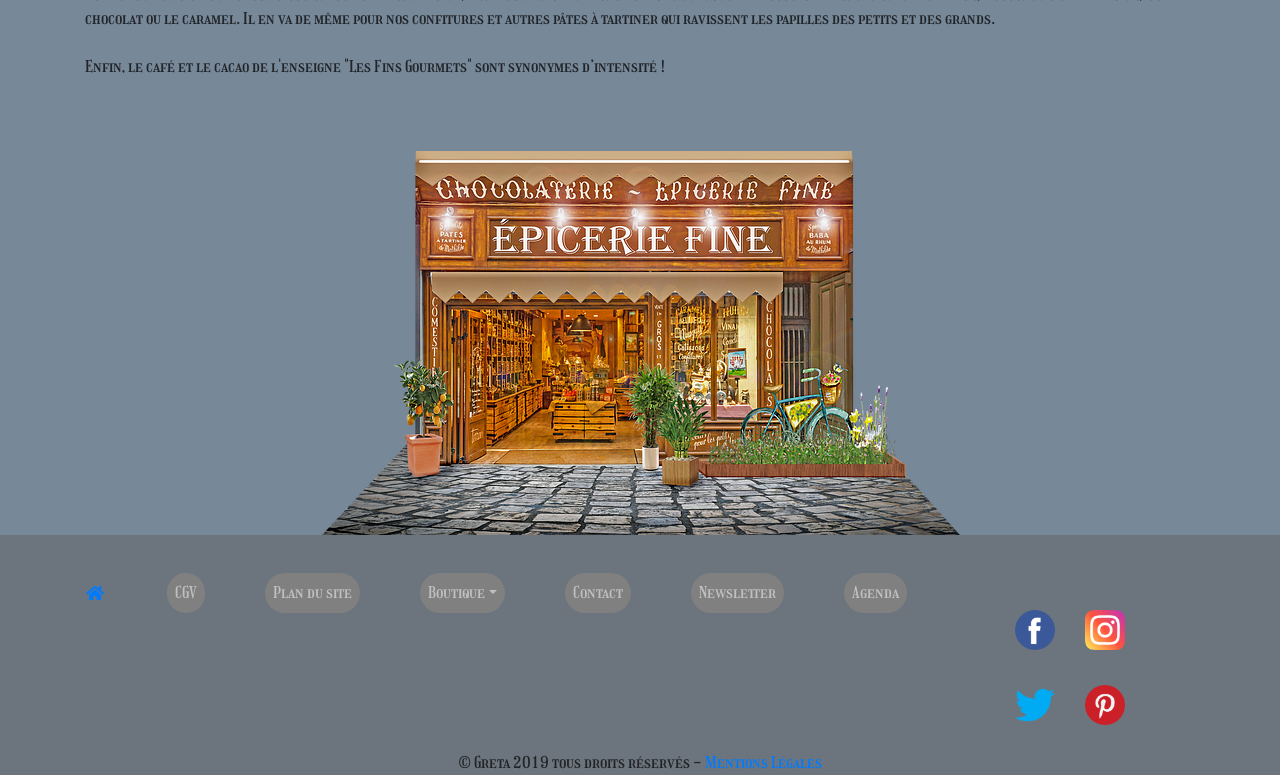
<file: presentation.html>
<html lang="fr">

<head>
    <meta charset="UTF-8">
    <meta name="viewport" content="width=device-width, initial-scale=1.0">
    <meta http-equiv="X-UA-Compatible" content="ie=edge">
    <meta name="description" content="Bienvenue sur la presentation des differents produits de notre site.">
    <meta name="keywords" content="presentation, produits">
    <title>Présentation</title>

    <!------TYPE DE POLICE-------->
    <link href="https://fonts.googleapis.com/css?family=Girassol&display=swap" rel="stylesheet">

    <!-- BOOTSTRAP CSS -->
    <link rel="stylesheet" href="https://stackpath.bootstrapcdn.com/bootstrap/4.4.1/css/bootstrap.min.css"
        integrity="sha384-Vkoo8x4CGsO3+Hhxv8T/Q5PaXtkKtu6ug5TOeNV6gBiFeWPGFN9MuhOf23Q9Ifjh" crossorigin="anonymous">

    <!--APPEL à FONTAWESOME POUR LES ICONES-->
    <link rel="stylesheet" href="https://use.fontawesome.com/releases/v5.7.0/css/all.css">



    <!-----------FEUILLE DE STYLE DU SLIDER---------------->

    <link rel="stylesheet" href="themes/default/default.css" type="text/css" media="screen" />
    <link rel="stylesheet" href="nivo-slider.css" type="text/css" media="screen" />

    <!------FEUILLE DE STYLE-------->


    <link rel="stylesheet" href="Public/CSS/styles.css">
    <link rel="stylesheet" href="Public/CSS/mobile.css">
</head>

<body>
    <div class="container-fluid bg-dark" id="front">
        




        <!-------LOGIN-------->
        <div class="row">
            <div class="col-md-6 bg-dark">
                <form class="form-inline" action="/action_page.php">
                    <input class="form-control mr-sm-2" type="text" placeholder="Rechercher">
                    <button class="btn btn-success" type="submit">Rechercher</button>

                </form>
            </div>

            <!-- BUTTON TO OPEN THE MODAL-->
            <div class="col-md-6 bg-dark">
                <button type="button" class="btn btn-danger" data-toggle="modal" data-target="#myModal">
                    Inscrivez-Vous
                </button>
                <!-- THE MODAL CONNECTION -->
                <div class="modal fade" id="myModal1">
                    <div class="modal-dialog modal-dialog-centered">
                        <div class="modal-content">

                            <!-- MODAL HEADER -->
                            <div class="modal-header">
                                <h4 class="modal-title">Se Connecter</h4>
                                <button type="button" class="close" data-dismiss="modal">&times;</button>
                            </div>

                            <!-- MODAL BODY -->
                            <div class="modal-body">
                                <form>
                                    
                                    <p><label for="mailSign">Votre Email:</label>
                                        <input type="text" name="mailSign" id="mailSign" placeholder="Votre Email"
                                            required>
                                        <span id="forgetMailSign"></span=>
                                    </p>

                                    

                                    <p><label for="password">Votre Mot de passe:</label>
                                        <input type="text" name="passwordConnect" id="passwordConnect"
                                            placeholder="Mot de passe" required>
                                        <span id="forgetPasswordConnect"></span>
                                    </p>

                                    <p class="bouton"> <button id="bouton_envoieConnect" type="submit">Envoyer</button>
                                        <button type="reset" value="Annuler">Annuler</button></p>

                                </form>
                            </div>

                            <!-- MODAL FOOTER -->
                            <div class="modal-footer">
                                <button type="button" class="btn btn-danger" data-dismiss="modal">Fermer</button>
                            </div>

                        </div>
                    </div>
                </div>
                <!-- BUTTON TO OPEN THE MODAL -->
                <button type="button" class="btn btn-danger" data-toggle="modal" data-target="#myModal1">
                    Connexion
                </button>


                <!-- THE MODAL INSCRIPTION -->
                <div class="modal fade" id="myModal">
                    <div class="modal-dialog modal-dialog-centered">
                        <div class="modal-content">

                            <!-- MODAL HEADER -->
                            <div class="modal-header">
                                <h4 class="modal-title">S'inscrire</h4>
                                <button type="button" class="close" data-dismiss="modal">&times;</button>
                            </div>

                            <!-- MODAL BODY -->
                            <div class="modal-body">
                                <form>
                                    <p><label for="nom">Nom:</label>
                                        <input type="text" name="lastNameConnect" id="lastNameConnect"
                                            placeholder="Votre Nom" required>
                                        <span id="forgetLastNameConnect"></span>
                                    </p>


                                    <p><label for="lastname">Prénom:</label>
                                        <input type="text" name="firstNameConnect" id="firstNameConnect"
                                            placeholder="Votre Prénom" required>
                                        <span id="forgetFirstNameConnect"></span>
                                    </p>

                                    <p><label for="mailSign">Votre Email:</label>
                                        <input type="text" name="mailSign" id="mailSign" placeholder="Votre Email"
                                            required>
                                        <span id="forgetMailSign"></span=>
                                    </p>


                                    <p><label for="passwordSign">Votre Mot de passe:</label>
                                        <input type="text" name="passwordSign" id="passwordSign"
                                            placeholder="Mot de passe" required>
                                        <span id="forgetPasswordSign"></span>
                                    </p>

                                    <p><label for="passwordConfirmSign">Confirmer Votre Mot de passe:</label>
                                        <input type="text" name="passwordConfirmSign" id="passwordConfirmSign"
                                            placeholder="Confirmer Mot de passe" required>
                                        <span id="forgetPasswordConfirmSign"></span>
                                    </p>

                                    <p class="bouton"> <button id="bouton_envoieSign" type="submit">Envoyer</button>
                                        <button type="reset" value="Annuler">Annuler</button></p>
                                </form>
                            </div>

                            <!-- MODAL FOOTER -->
                            <div class="modal-footer">
                                <button type="button" class="btn btn-danger" data-dismiss="modal">Fermer</button>
                            </div>

                        </div>
                    </div>
                </div>


            </div>
        </div>
    </div>

    <div class="container-fluid bg-secondary">
        <header class="container">
            <figure class="logo">
                <img src="Public/Images/logos/les-fins-gourmets2.jpg" alt="les-fins-gourmets">
            </figure>

            <!------MENU PRINCIPAL------>

            <nav class="navbar navbar-expand-md justify-content-center navbar-dark">

                <a class="nav-brand" href="#"> <i class="fas fa-home"></i></a>

                <!-- TOGGLER/COLLAPSIBE BUTTON -->
                <button class="navbar-toggler" type="button" data-toggle="collapse" data-target="#collapsibleNavbar">
                    <span class="navbar-toggler-icon"></span>
                </button>

                <!-- LINKS -->
                <div class="collapse navbar-collapse justify-content-center" id="collapsibleNavbar">
                    <ul class="navbar-nav">

                        <li class="nav-item">
                            <a class="nav-link" href="index.html">Accueil</a>
                        </li>

                        <li class="nav-item">
                            <a class="nav-link text-white" href="presentation.html">Présentation</a>
                        </li>

                        <li class="nav-item dropdown">


                            <!--DEBUT DU DROPDOWN-->
                            <a class="nav-link dropdown-toggle" href="#" id="navbardrop" data-toggle="dropdown">
                                Boutique</a>
                            <div class="dropdown-menu">
                                <a class="dropdown-item" href="epiceriefine.html">Épicerie Fine</a>
                                <a class="dropdown-item" href="patisseries.html">Pâtisseries</a>
                                <a class="dropdown-item" href="macarons.html">Macarons</a>
                                <a class="dropdown-item" href="confiseries.html">Confiseries</a>
                            </div>
                        </li>
                        <!--FIN DU DROPDOWN-->



                        <li class="nav-item">
                            <a class="nav-link" href="blog.html">Blog</a>
                        </li>

                        <li class="nav-item">
                            <a class="nav-link" href="contact.html">Contact</a>
                        </li>
                    </ul>
                </div>

            </nav>

        </header>
    </div>


    <main class="container">

    
        <section id="slide">
            <div id="slider1" class="container">
                <img src="Public/Images/Photos/risoto.jpg" alt="risoto" id="slide2">
                <div id="precedent" onclick="ChangeSlide(-1)">
                    <</div> <div id="suivant" onclick="ChangeSlide(1)">>
                </div>
            </div>
        </section>

        <h1>Présentation</h1><br><br><br>

        <div class="container">
            La maison "Les Fins Gourmets" vous propose des produits d’exception. Son épicerie fine regroupe des produits
            salés et sucrés tous plus savoureux et gourmands les uns que les autres.<br><br>Créée en 2019, la maison
            "Les Fins Gourmets" est riche d’une tradition historique en épicerie fine.
            C’est Alban HUSAR, le fondateur, qui décide d’offrir aux consommateurs les produits les plus raffinés et les
            plus rares, tels que la truffe, le foie gras ou encore le caviar.<br><br> Aujourd’hui, notre volonté de
            proposer à nos clients des mets d’excellence est toujours intacte !
            Plus que jamais, la maison "Les Fins Gourmets" s’attache à sélectionner des producteurs engagés dans une
            démarche qualité. Des partenariats se nouent et des collaborations permettent de mettre au point des
            recettes exclusives.<br><br> Notre mission ? Vous offrir un large choix de produits haut de gamme,
            respectueux des traditions et de normes de production exigeantes.Que ce soit pour offrir à vos proches, pour
            déguster entre amis ou pour surprendre vos invités lors d’une réception, nos produits salés répondent à
            toutes les exigences.<br><br> Foie gras, rillettes de la mer, terrines, sablés au parmesan,
            tapenade provençale d’olive noire, potiron à tartiner… Les idées ne manquent pas en matière d’apéritifs et
            d’entrées ! L'épicerie fine "Les Fins Gourmets", c’est aussi des huiles, des vinaigres, des épices et des
            condiments haut de gamme : huile parfumée, vinaigre balsamique,
            moutarde Autant de produits qui sublimeront vos préparations !<br><br> Enfin, les pâtes et le riz font
            partie de nos incontournables.La maison "Les Fins Gourmets" propose aussi une multitude de produits sucrés,
            à commencer par une vaste sélection de miels : miel d’acacia, miel de sapin, miel de châtaignier…
            Douceur et onctuosité définissent ces produits.<br><br> Notre boutique en ligne accueille également des
            gâteaux, des biscuits et autres créations qui vous rappelleront des saveurs d’enfance, telles que la
            framboise, le chocolat ou le caramel. Il en va de même pour nos confitures et autres pâtes à tartiner qui
            ravissent
            les papilles des petits et des grands.<br><br> Enfin, le café et le cacao de l'enseigne "Les Fins Gourmets"
            sont synonymes d’intensité !



        </div><br><br><br>
        
        <div class="container">
            
            <div class="col-xs-12">
            <img src="Public/Images/Photos/dessinepicerie.png" style="display: block; margin-left: auto; margin-right: auto;">
        </div>
    
    </div>
    

    </main>

    <!-----------FOOTER--------------->
    <div class="container-fluid bg-secondary">
        <footer class="pied">
            <div class="row">
                <div class="col-sm-12 col-lg-15 col-xs-14">
                    <aside class="bas">
                        <div class="container">
                        <nav class="navbar navbar-expand-md justify-content-center navbar-dark">

                            <a class="nav-brand" href="#"> <i class="fas fa-home"></i></a>

                            <!-- TOGGLER/COLLAPSIBE BUTTON -->
                            <button class="navbar-toggler" type="button" data-toggle="collapse"
                                data-target="#collapsibleNavbar">
                                <span class="navbar-toggler-icon"></span>
                            </button>

                            <!-- LINKS -->
                            <div class="collapse2 navbar-collapse justify-content-center" id="collapsibleNavbar1">
                                <ul class="navbar-nav">

                                    <li class="nav-item">
                                        <a class="nav-link" href="cgv.html">CGV</a>
                                    </li>

                                    <li class="nav-item">
                                        <a class="nav-link" href="plandusite.html">Plan du site</a>
                                    </li>

                                    <li class="nav-item dropdown">


                                        <!--DEBUT DU DROPDOWN-->
                                        <a class="nav-link dropdown-toggle" href="#" id="navbardrop1"
                                            data-toggle="dropdown">
                                            Boutique</a>
                                        <div class="dropdown-menu">
                                            <a class="dropdown-item" href="epiceriefine.html">Épicerie Fine</a>
                                            <a class="dropdown-item" href="patisseries.html">Pâtisseries</a>
                                            <a class="dropdown-item" href="macarons.html">Macarons</a>
                                            <a class="dropdown-item" href="confiseries.html">Confiseries</a>
                                        </div>
                                    </li>
                                    <!--FIN DU DROPDOWN-->

                                    <li class="nav-item">
                                        <a class="nav-link" href="contact.html">Contact</a>
                                    </li>

                                    <li class="nav-item">
                                        <a class="nav-link" href="newsletter.html">Newsletter</a>
                                    </li>

                                    <li class="nav-item">
                                        <a class="nav-link" href="agenda.html">Agenda</a>
                                    </li>
                                </ul>
                            </div>

                        </nav>
                    </div>






                        <div class="reseaux">
                            <ul>
                                <li><a href="#"><img src="Public/Images/pictos/facebook1.png"></a></li>
                                <li><a href="#"><img src="Public/Images/pictos/instagram1.png"></a></li>
                                <li><a href="#"><img src="Public/Images/pictos/twitter1.png"></a></li>
                                <li><a href="#"><img src="Public/Images/pictos/pinterest1 (1).png"></a></li>
                            </ul>
                        </div>

                    </aside>
                    <p class="mentions">&copy; Greta 2019 tous droits réservés - <a href="mentionslegales.html">Mentions
                            Légales</a></p>



                </div>
            </div>
        </footer>
    </div>





    <!-- OPTIONAL JAVASRIPT -->
    <!-- jQUERY FIRST, THEN POPPER.JS, THEN BOOTSTRAP JS -->


    <script type="text/javascript" src="Scripts/jquery-1.9.0.min.js"></script>
    <script type="text/javascript" src="Scripts/jquery.nivo.slider.js"></script>
    <script type="text/javascript">
        $(window).load(function () {
            $('#slider').nivoSlider();
        });
    </script>



    <script src="https://cdn.jsdelivr.net/npm/popper.js@1.16.0/dist/umd/popper.min.js"
        integrity="sha384-Q6E9RHvbIyZFJoft+2mJbHaEWldlvI9IOYy5n3zV9zzTtmI3UksdQRVvoxMfooAo" crossorigin="anonymous">
    </script>
    <script src="https://code.jquery.com/jquery-3.4.1.slim.min.js"
    integrity="sha384-J6qa4849blE2+poT4WnyKhv5vZF5SrPo0iEjwBvKU7imGFAV0wwj1yYfoRSJoZ+n" crossorigin="anonymous">
    </script>
    <script src="https://stackpath.bootstrapcdn.com/bootstrap/4.4.1/js/bootstrap.min.js"
        integrity="sha384-wfSDF2E50Y2D1uUdj0O3uMBJnjuUD4Ih7YwaYd1iqfktj0Uod8GCExl3Og8ifwB6" crossorigin="anonymous">
    </script>

    <script type="text/javascript" src="Public/JS/slider.js"></script>
    <script type="text/javascript" src="Public/JS/modal.js"></script>
    
    <script type="text/javascript" src="Public/JS/active.js"></script>

    <script type="text/javascript">
        menuActive(1);
    </script>




</body>

</html>
</file>
<file: themes/default/default.css>
/*
Skin Name: Nivo Slider Default Theme
Skin URI: http://nivo.dev7studios.com
Description: The default skin for the Nivo Slider.
Version: 1.3
Author: Gilbert Pellegrom
Author URI: http://dev7studios.com
Supports Thumbs: true
*/

.theme-default .nivoSlider {
	position:relative;
	background:#fff url(loading.gif) no-repeat 50% 50%;
    margin-bottom:10px;
    -webkit-box-shadow: 0px 1px 5px 0px #4a4a4a;
    -moz-box-shadow: 0px 1px 5px 0px #4a4a4a;
    box-shadow: 0px 1px 5px 0px #4a4a4a;
}
.theme-default .nivoSlider img {
	position:absolute;
	top:0px;
	left:0px;
	display:none;
}
.theme-default .nivoSlider a {
	border:0;
	display:block;
}

.theme-default .nivo-controlNav {
	text-align: center;
	padding: 20px 0;
}
.theme-default .nivo-controlNav a {
	display:inline-block;
	width:22px;
	height:22px;
	background:url(bullets.png) no-repeat;
	text-indent:-9999px;
	border:0;
	margin: 0 2px;
}
.theme-default .nivo-controlNav a.active {
	background-position:0 -22px;
}

.theme-default .nivo-directionNav a {
	display:block;
	width:30px;
	height:30px;
	background:url(arrows.png) no-repeat;
	text-indent:-9999px;
	border:0;
	opacity: 0;
	-webkit-transition: all 200ms ease-in-out;
    -moz-transition: all 200ms ease-in-out;
    -o-transition: all 200ms ease-in-out;
    transition: all 200ms ease-in-out;
}
.theme-default:hover .nivo-directionNav a { opacity: 1; }
.theme-default a.nivo-nextNav {
	background-position:-30px 0;
	right:15px;
}
.theme-default a.nivo-prevNav {
	left:15px;
}

.theme-default .nivo-caption {
    font-family: Helvetica, Arial, sans-serif;
}
.theme-default .nivo-caption a {
    color:#fff;
    border-bottom:1px dotted #fff;
}
.theme-default .nivo-caption a:hover {
    color:#fff;
}

.theme-default .nivo-controlNav.nivo-thumbs-enabled {
	width: 100%;
}
.theme-default .nivo-controlNav.nivo-thumbs-enabled a {
	width: auto;
	height: auto;
	background: none;
	margin-bottom: 5px;
}
.theme-default .nivo-controlNav.nivo-thumbs-enabled img {
	display: block;
	width: 120px;
	height: auto;
}
</file>
<file: Public/CSS/styles.css>
/*--ANNULE LES MARGES EXTERNE ET INTERNE DE TOUS LES ELEMENTS
POUR AVOIR UN RENDU EQUIVALENT DE BASE PAR DEFAULT*/
* {
    margin: 0;
    padding: 0;
}

body {
    font-size: 16px;
    font-family: Verdana, Geneva, Tahoma, sans-serif;
    background-color: #778899;
    font-family: 'Girassol', cursive;
   
   

}

.container {
    /* largeur maximale:1170px*/
    max-width: 1170px;
    /* quand taille de l'ecran diminue, la taille est automatiquement adaptée*/
    width: 100%;
    /*centrage du bloc*/
    margin: 0 auto;

}

/*-----HEADER-------*/
#cookies {
    height: 60px;
    text-align: center;
    background-color: #A52A2A;
    border: 4px solid white;
}

#cookies span {
    position: relative;
    top: 15px;
    font-family: 'Segoe UI', Tahoma, Geneva, Verdana, sans-serif;
    font-weight: bold;
}

#cookies a {
    position: relative;
    top: 15px;
}

.logo {
    text-align: center;
}


/*---BOITES MODALS----*/
.btn-danger {
    position: relative;
    bottom: 5px;
    margin: 10px;
    float: right;
}
#myModal .modal-header{
    background-color: #A52A2A;
    font-weight: bold;
    font-family: Impact, Haettenschweiler, 'Arial Narrow Bold', sans-serif;
}
#myModal .modal-body {
    margin: 10px 0;
    display: inline-block;
    width: 200px;
    text-align: center;
  
}
#myModal .modal-footer{
    background-color: #A52A2A;
    font-weight: bold;
    font-family: Impact, Haettenschweiler, 'Arial Narrow Bold', sans-serif;
}
#myModal1 .modal-header{
    background-color: #A52A2A;
    font-weight: bold;
    font-family: Impact, Haettenschweiler, 'Arial Narrow Bold', sans-serif;
}

#myModal1 .modal-body {
    margin: 10px 0;
    display: inline-block;
    width: 200px;
    text-align: center;

}
#myModal1 .modal-footer{
    background-color: #A52A2A;
    font-weight: bold;
    font-family: Impact, Haettenschweiler, 'Arial Narrow Bold', sans-serif;
}

.modal-body #bouton_envoie,
.modal-body button[type=reset] {
    /*---AGRANDI L'ESPACE INTERIEUR DE L'INPUT---*/
    padding: 5px;
    background-color: grey;
    border: none;
    /*-----ARRONDIR LES BORDURES DES INPUT-----*/
    -moz-border-radius: 25px;
    -webkit-border-radius: 25px;
    /*---MET UNE MARGE ENTRE LES INPUT---*/
    margin: 10px;
    width: 100%;
    display: inline-block;



}

/*----LOGO---*/

.logo img {
    /*----METTRE UN PEU D'ESPACE ENTRE LE LOGO ET LE MENU NAV---*/
    padding-bottom: 20px;
    width: 300px;
    height: 250px;
}

/*-------MENU PRINCIPAL-------*/
.collapse .navbar-nav .nav-item .nav-link {
    margin: 60px;
}

.collapse .navbar-nav .nav-item a {
    background-color: grey;
    padding: 5px 15px;
    border: none;
    /*-----ARRONDIR LES BORDURES DES INPUT-----*/
    -moz-border-radius: 25px;
    -webkit-border-radius: 25px;
    /*---MET UNE MARGE ENTRE LES INPUT---*/
    margin: 10px;
}

.dropdown-menu {
    background: transparent;
    border: none;
    margin-top: -60px;
    margin-left: 8px;



}
/*----CLASSE ACTIVE----*/
#active {
    color: black;
}


/*----------FAIRE DISPARAITRE LE BURGER----------*/
.menuprincipal #menumobile,
.menuprincipal .menumobile {
    display: none;
}

/*----SLIDER JQUERY-----*/
.slider-wrapper img {
    max-height: 100%;
    height: 500px;
}

/*-------SLIDER BOOTSTRAP-------*/
.carousel-inner img {
    max-height: 500px;
    width: 100%;
}

.carousel-inner .carousel-caption h3 {
    color: rgb(230, 225, 162);
    font-weight: bold;

}

.carousel-inner .carousel-caption p {
    color: rgb(230, 225, 162);
    font-weight: bold;
}

.carousel-inner .carousel-caption .btn {
    color: white;
    background-color: grey;
}

/*---SLIDER JS----*/
#slide {
    text-align: center;
}

#slider1 {
    position: relative;
    margin: auto;
}

#precedent,
#suivant {
    cursor: pointer;
    transition: opacity 1.0s ease;
    opacity: 0;
    position: absolute;
    top: 175px;
    font-size: 100px;
    color: rgba(220, 220, 220, 0.8);
    background-color: rgba(0, 0, 0, 0.8);
    padding: 10px;
    -webkit-transition: opacity 1.0s ease;
    -moz-transition: opacity 1.0s ease;
    -ms-transition: opacity 1.0s ease;
    -o-transition: opacity 1.0s ease;
}

#precedent {
    left: 0;
    margin-left: 20px;
}

#suivant {
    right: 0;
    margin-right: 20px;
}

#slider1:hover #precedent,
#slider1:hover #suivant {
    opacity: 1;
}

#slide2 {
    width: 1080px;
    height: 500px;
}



h1 {
    text-align: center;
    text-decoration: underline;
    color: #2b254e;
    padding-top: 5px;
    font-style: italic;
}

/*-----SECTION GASTRONOMIE------*/
.gastronomie {
    /*---SERT A ALIGENR HORIZONTALEMENT---*/
    display: flex;
    /*---SERT A FAIRE PASSER A LA LIGNE---*/
    flex-wrap: wrap;
    justify-content: space-around;
    border: 2px solid rgb(73, 66, 66);
    border-radius: 20px;
    padding-bottom: 40px;
    /*---MET DE L'ESPACE AVEC LE H1---*/
    margin-top: 30px;



}

.gastronomie .produits {

    /*---CHAQUE ARTICLE PREND 40% DE LA LONGUEUR ET LEUR PERMET DE SE SUPERPOSER----*/
    width: 40%;
    /*----MET UNE MARGE ET EVITE QUE LE PARAGRAPHE NE TOUCHE L'IMAGE----*/
    margin: 20px;
    padding: 20px;



}

.gastronomie .produits img {
    width: 40%;
    height: 60%;
    margin-left: 115px;
    margin-bottom: 10px;


    /*------ARRONDIR LES PHOTOS ET LES RENDRES OPAQUES------*/
    border-radius: 50%;
    -webkit-border-radius: 50%;
    -moz-border-radius: 50%;
    -ms-border-radius: 50%;
    -o-border-radius: 50%;
    -webkit-transition: .3s ease-in-out;
    transition: .3s ease-in-out;

}

.gastronomie .produits img:hover {
    opacity: .5;
}


.gastronomie .produits h2 {
    font-family: Georgia, 'Times New Roman', Times, serif;
    /*---CENTRER LE TITRE H2 SOUS L'IMAGE----*/
    margin-left: 160px;
    color: #A52A2A;
    text-decoration: underline;
    align-items: center;
    margin-left: 30%;

}

.gastronomie .produits p {
    text-align: center;
    margin-bottom: 10px;
    padding-top: 10px;

}

.gastronomie .produits a {
    text-decoration: none;
    color: black;
}

.videos {

    /*----CENTRE LES 2 VIDEOS---*/
    margin-left: 95px;
    padding-top: 15px;
}

/*----PAGE EPICERIE FINE----*/
.salty{
    position: relative;
}
.epiceriefine .salty img{
    width: 250px;
    height: 300px;
    margin-left: 60px;
    
    
    
}

.epiceriefine .salty button{
    display: none;
    position: absolute;
}
.epiceriefine .salty a:hover button {display: block;}

#order{
    
	top: 130px;
    right: 60px;
    height: 40px;

    
}


.epiceriefine .salty h5{
    font-family: Georgia, 'Times New Roman', Times, serif;
    /*---CENTRER LE TITRE H2 SOUS L'IMAGE----*/
    margin-left: 160px;
    color: #A52A2A;
    text-decoration: none;
    align-items: center;
    margin-left: 30%;

}

.epiceriefine .salty p{
    text-align: center;
    color: black;
}

.epiceriefine .salty a{
    text-decoration: none;
}


/*----------FOOTER-------*/

.pied .bas {
    /*---SERT A ALIGNER HORIZONTALEMENT TOUTE LA DIV----*/
    max-width: 1170px;
    margin: 0 auto;
    display: flex;
    width: 100%;
    margin-bottom: 10px;
}

.collapse2 .navbar-nav .nav-item .nav-link {
    margin: 30px;
}

.collapse2 .navbar-nav .nav-item a {
    background-color: grey;
    border: none;
    /*-----ARRONDIR LES BORDURES DES INPUT-----*/
    -moz-border-radius: 25px;
    -webkit-border-radius: 25px;
    /*---MET UNE MARGE ENTRE LES INPUT---*/
    margin: 5px;
}


/*----CENTRER LA MENTION LEGALE---*/
p {
    text-align: center;
}

/*------FOOTER RESEAUX------*/

.bas .reseaux ul {
    display: flex;
    flex-wrap: wrap;
    width: 70%;
    /*----DESCENDRE LES RESEAUX AU MEME NIVEAU QUE LE MENU---*/
    padding-top: 40px;
    /*---PERMET AUX ELEMENTS DE S'ETIRER EN HAUTEUR---*/
    min-height: 110px;
}

.bas .reseaux ul li {
    /*---METTRE DE L'ESPACE ENTRE LES IMAGES---*/
    padding: 0 15px;
    list-style-type: none;
    margin-top: 35px;

}

.bas .reseaux ul li a img {

    width: 40px;
    
    

}

.mentions {
    margin: 0 auto;
}
</file>
<file: Public/CSS/mobile.css>
/*-----MEDIAQUERIES------*/
/*------PAGE D'ACCUEIL-----*/
@media screen and (max-width:800px) {

    body {
        background-color: grey;
    }

    /*----METTRE LE LOGIN A GAUCHE---*/
    .front .connect {
        text-align: left;

    }

    .logo img {
        margin: 0 auto;
    }

    /*---EFFACER LE MENU---*/
    .menuprincipal ul {
        display: none;
    }

    .menuprincipal {
        position: relative;
    }

    .menuprincipal ul li {
        display: block;
        margin-left: 100px;
        margin-bottom: 20px;

    }

    /*----RETRECIR LE BURGER---*/
    .menuprincipal .menumobile img {
        width: 40px;
    }

    /*----CLIQUE SUR LE BURGER---*/
    .menuprincipal .menumobile img:hover {
        cursor: pointer;
    }

    /*---FAIT APPARAITRE LE BURGER EN RESPONSIVE---*/
    .menuprincipal .menumobile {
        display: block;
    }


    /*----FAIT APPARAITRE LE MENU EN CLIQUANT SUR LE BURGER---*/
    .menuprincipal [type="checkbox"]:checked+label+ul {
        display: block;
    }

    .slider-wrapper {
        display: none;
    }
    #slider1{
        display: none;
    }

    .gastronomie {
        /*----MET UN ECART ENTRE LA SECTION ET LE FOOTER----*/
        margin-bottom: 40px;
        border: none;




    }

    /*----PREND 100% DE LA LONGUEUR ET CENTRE LA SECTION EN RESPONSIVE----*/
    .gastronomie .produits {
        width: 100%;



    }

    .gastronomie .produits a img {

        /*----L'IMAGE PREND 50% DE LA LONGUEUR EN RESPONSIVE ET LA CENTRE---*/
        width: 50%;
        margin-left: 60px;
    }

    .gastronomie .produits h2 {
        /*-----CENTRE LE H2 SOUS LA PHOTO----*/
        display: flex;
        justify-content: center;
        margin-left: 20px;
        margin-right: 50px;
    }

    /*----MET UNE MARGE ENTRE LE TEXTE ET L'IMAGE---*/
    .gastronomie .produits p {
        margin-bottom: 80px;
        margin-left: 20px;
        margin-right: 50px;
    }

    .bas {
        display: flex;
        flex-wrap: wrap;
    }

    .bas .liens {
        display: none;
    }

    .videos {
        display: none;
    }

    .reseaux {
        width: 60%;
        display: flex;
        flex-wrap: wrap;
        justify-content: space-around;
        margin-left: 130px;
        /*text-align: center;*/

    }
  


    /*-------CONTACT--------*/


    .contact fieldset #message {
        width: 98%;
    }


    .access iframe {
        width: 100%;
    }




}
</file>
<file: Public/CSS/agenda.css>
.lego img {
    width: 70%;
}

.error{
    font-weight: bold;
    
}

h2 {
    text-align: center;
    color: red;
}
h3{
    text-align: center;
    color: royalblue;
}
</file>
<file: Public/CSS/inscription.css>
.inscription fieldset{

    border: 3px solid #000000;
}

.inscription fieldset legend{
    font-weight: bold;
}

/*-----MET DE LA MARGE ENTRE LES LABELS----*/
.add p {
    margin: 10px 0;
}

/*-----ALIGNER LES LABEL EN VERTICAL*/
.add p label {
    display: inline-block;
    /*---LES LABELS PEUVENT S'ALIGNER HORIZONTALEMENT EN PRENANT 130 PX DE LA LONGUEUR----*/
    width: 130px;
}

/*----SERT A CENTRER LES TEXTES INPUT---*/
.inscription fieldset input {
    text-align: center;
}

.inscription #bouton_envoie,
.inscription button[type=reset] {
    /*---AGRANDI L'ESPACE INTERIEUR DE L'INPUT---*/
    padding: 5px 15px;
    background-color: grey;
    border: none;
    /*-----ARRONDIR LES BORDURES DES INPUT-----*/
    -moz-border-radius: 25px;
    -webkit-border-radius: 25px;
    /*---MET UNE MARGE ENTRE LES INPUT---*/
    margin: 10px;


}
</file>
<file: Public/CSS/newsletter.css>
.lego img {
    width: 70%;
}

.error{
    font-weight: bold;
    
}

h2 {
    text-align: center;
    color: red;
}
h3{
    text-align: center;
    color: royalblue;
}
</file>
<file: Public/CSS/plandusite.css>
.index{
    text-align: center;
    justify-content: space-between;
    padding-top: 20px;
    
    
    
}
.index ul{
    list-style-type: none;
    
    
    
}
.index ul li a{
    text-decoration: none;
    color: #2b254e;

}
</file>
